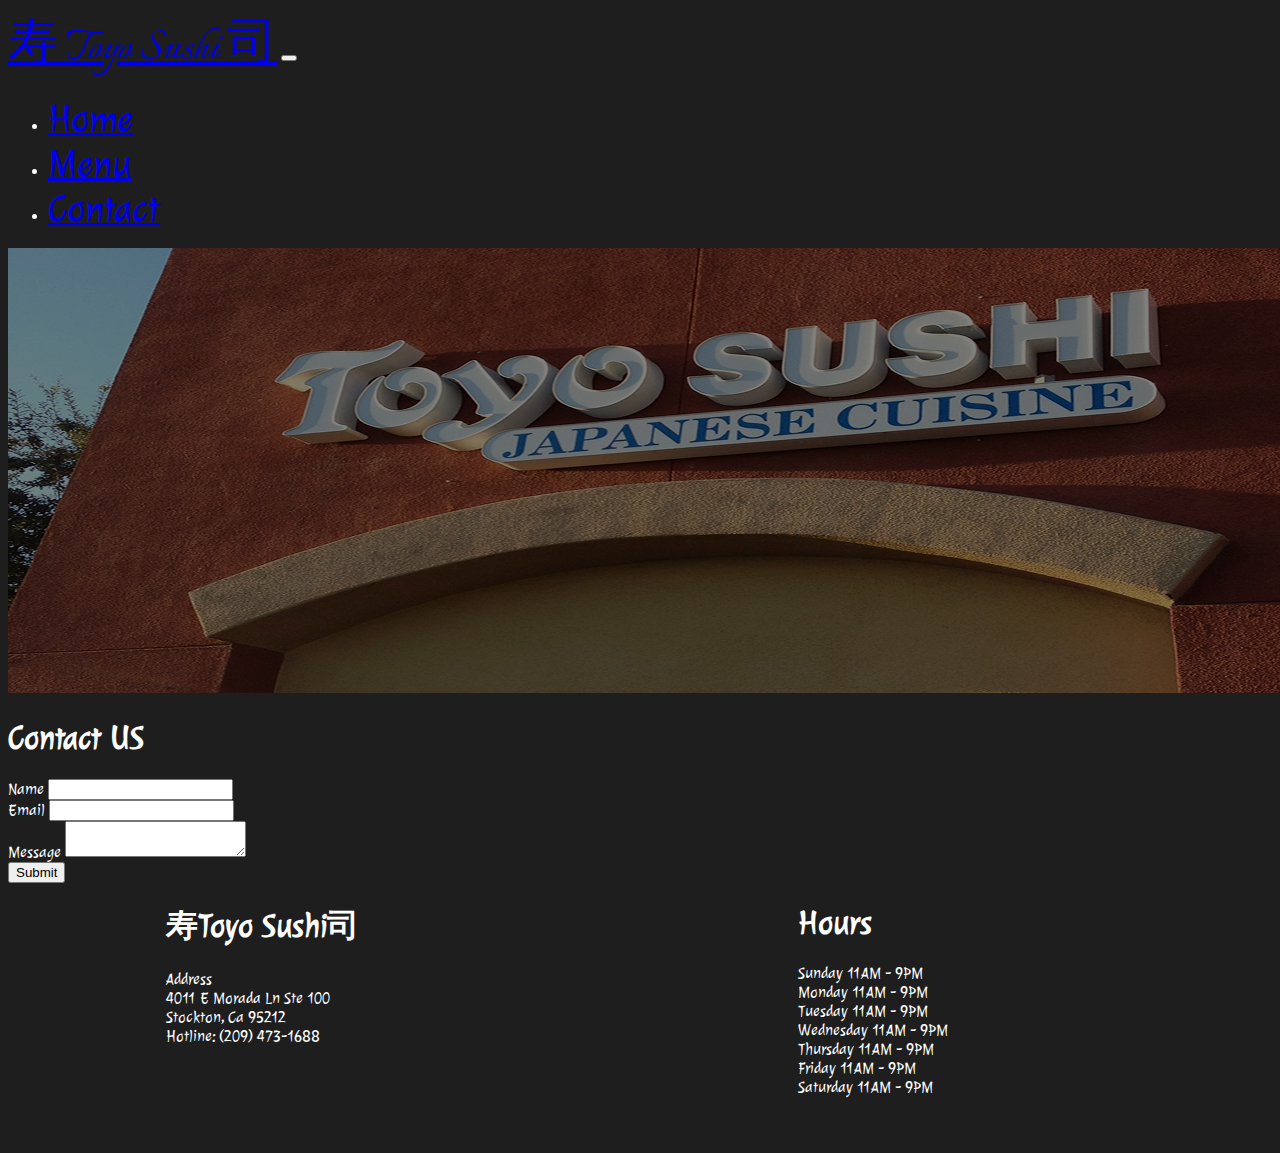
<file: contact.html>
<!DOCTYPE html>
<html lang="en">
  <head>
    <meta charset="UTF-8" />
    <meta name="viewport" content="width=device-width, initial-scale=1.0" />
    <title>Form</title>
        <link rel="preconnect" href="https://fonts.googleapis.com">
    <!-- Links to the Julie font -->
    <link rel="preconnect" href="https://fonts.gstatic.com" crossorigin>
    <link href="https://fonts.googleapis.com/css2?family=Julee&display=swap" rel="stylesheet">
    <!-- links to the LOGO font -->
    <link rel="preconnect" href="https://fonts.gstatic.com" crossorigin>
    <link href="https://fonts.googleapis.com/css2?family=Italianno&display=swap" rel="stylesheet">
    <link href="https://cdn.jsdelivr.net/npm/bootstrap@5.3.8/dist/css/bootstrap.min.css" rel="stylesheet"
    integrity="sha384-sRIl4kxILFvY47J16cr9ZwB07vP4J8+LH7qKQnuqkuIAvNWLzeN8tE5YBujZqJLB" crossorigin="anonymous">
    <link rel="stylesheet" href="Styles/style.css"/>
  </head>
  <body>
        <nav class="navbar navbar-expand-lg bg-black" data-bs-theme="dark">
      <div class="container-fluid text-white">
        <a class="navbar-brand text-white navLogo ms-4" href="#">寿 Toyo Sushi 司</a>
        <button class="navbar-toggler" type="button" data-bs-toggle="collapse" data-bs-target="#navbarSupportedContent"
        aria-controls="navbarSupportedContent" aria-expanded="false" aria-label="Toggle navigation">
        <span class="navbar-toggler-icon"></span>
      </button>
      <div class="collapse navbar-collapse" id="navbarSupportedContent">
        <ul class="navbar-nav ms-auto mb-2 mb-lg-0">
          <li class="nav-item">
            <a class="nav-link text-white nav-font-size me-lg-5 ms-4" href="../index.html">Home</a>
          </li>
          <li class="nav-item">
            <a class="nav-link text-white nav-font-size me-lg-5 ms-4" href="../menu.html">Menu</a>
          </li>
          <li class="nav-item">
            <a class="nav-link text-white nav-font-size me-lg-5 ms-4 underline" href="#Contact">Contact</a>
          </li>
        </ul>
      </div>
    </div>
  </nav>

    <img src="Assets/ContactHero.png" alt="Toyo Sushi Logo" class="w-100" />
    <h1 class="text-center mt-4 mb-4">Contact US</h1>


    <div class="contain">
      <form action="https://formspree.io" method="post"> <!--Use Formspree Link Here-->
        <div class="form-group">
          <label for="name">Name</label>
          <input type="text" id="name" name="name" required />
        </div>
        <div class="form-group">
          <label for="email">Email</label>
          <input type="email" id="email" name="email" required />
        </div>
        <div class="form-group">
          <label for="message">Message</label>
          <textarea id="message" name="message" required></textarea>
        </div>
        <input type="submit" value="Submit" />
      </form>
    </div>
    

      <footer id="Contact" class="footergrid bg-black pt-4">

    <div class="address text-center ">
      <h1>寿Toyo Sushi司</h1>
      <p>Address</p>
      <p>4011 E Morada Ln Ste 100</p>
      <p> Stockton, Ca 95212</p>
      <p>Hotline: (209) 473-1688</p>
    </div>

    <div class="hours">
      <h1>Hours</h1>
      <p>Sunday 11AM - 9PM</p>
      <p> Monday 11AM - 9PM</p>
      <p>Tuesday 11AM - 9PM</p>
      <p>Wednesday 11AM - 9PM</p>
      <p>Thursday 11AM - 9PM</p>
      <p>Friday 11AM - 9PM</p>
      <p>Saturday 11AM - 9PM</p>
    </div>

  </footer>
  </body>
</html>
</file>
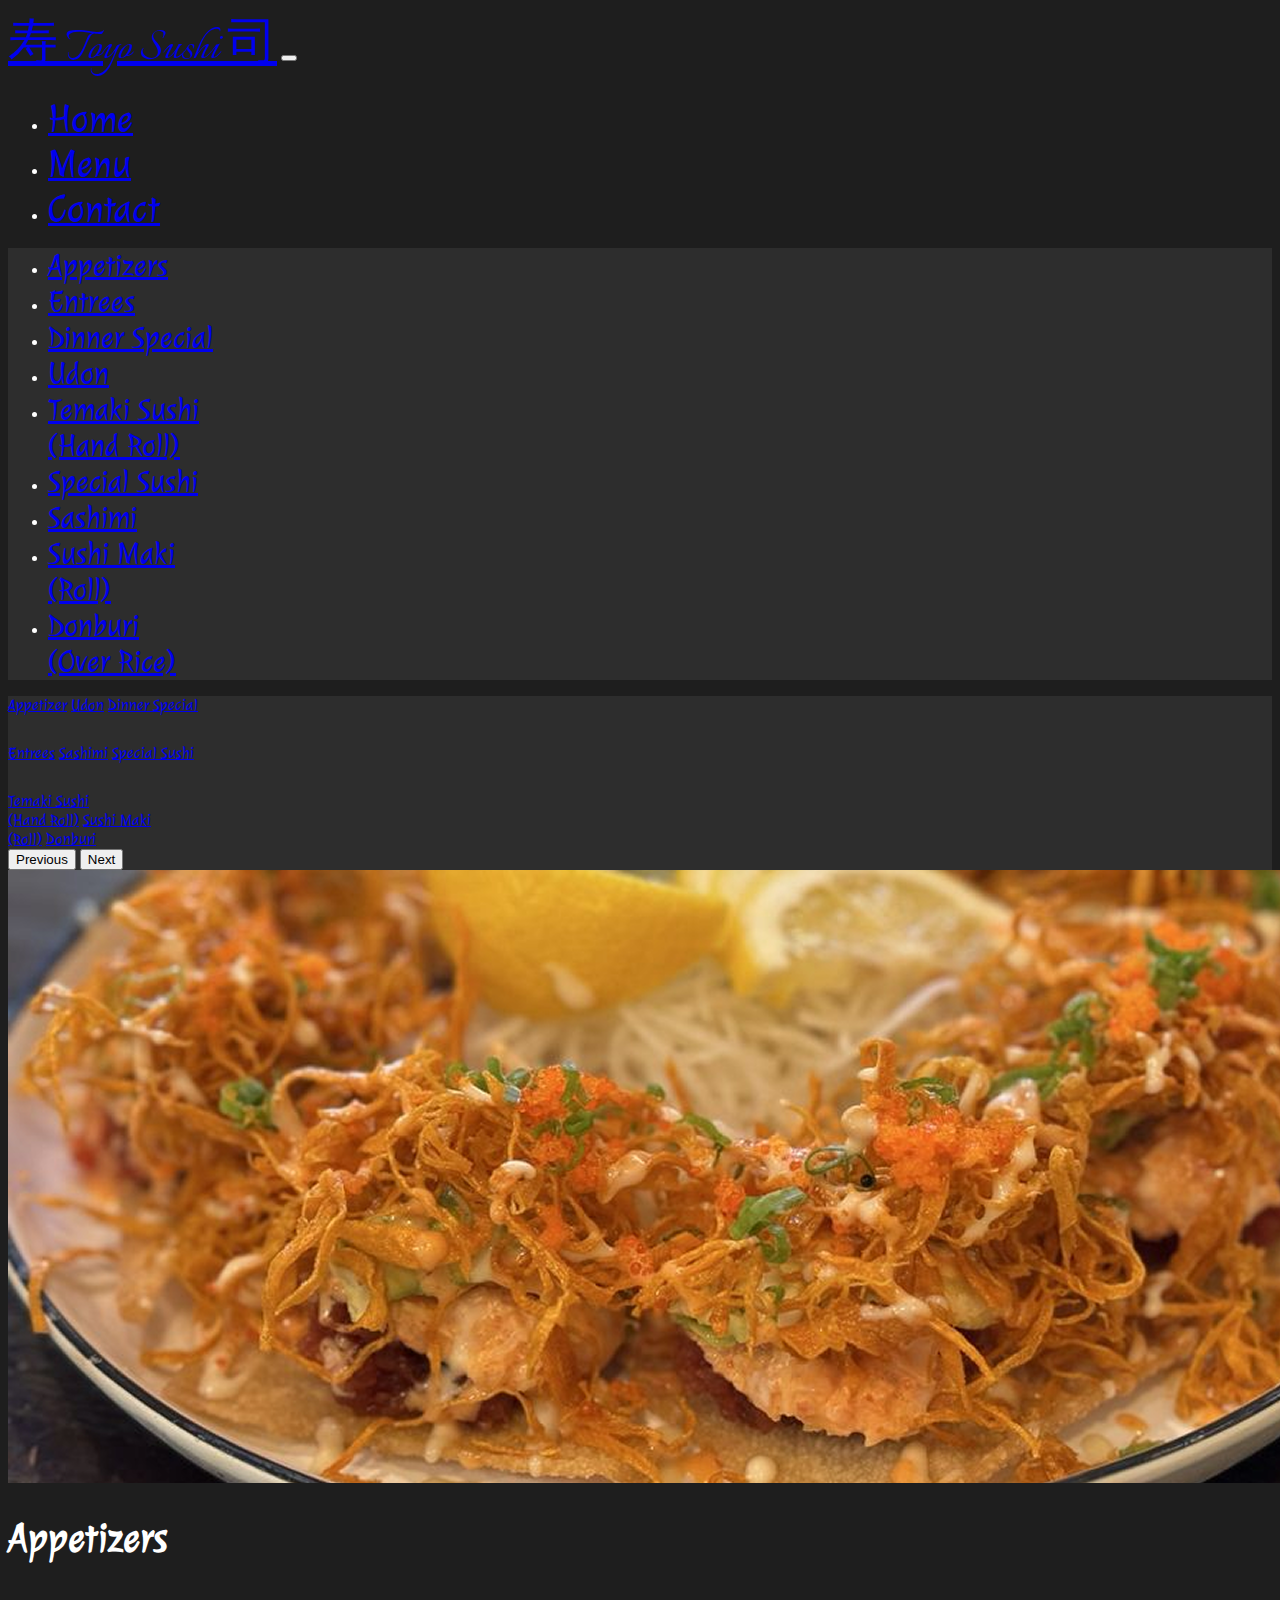
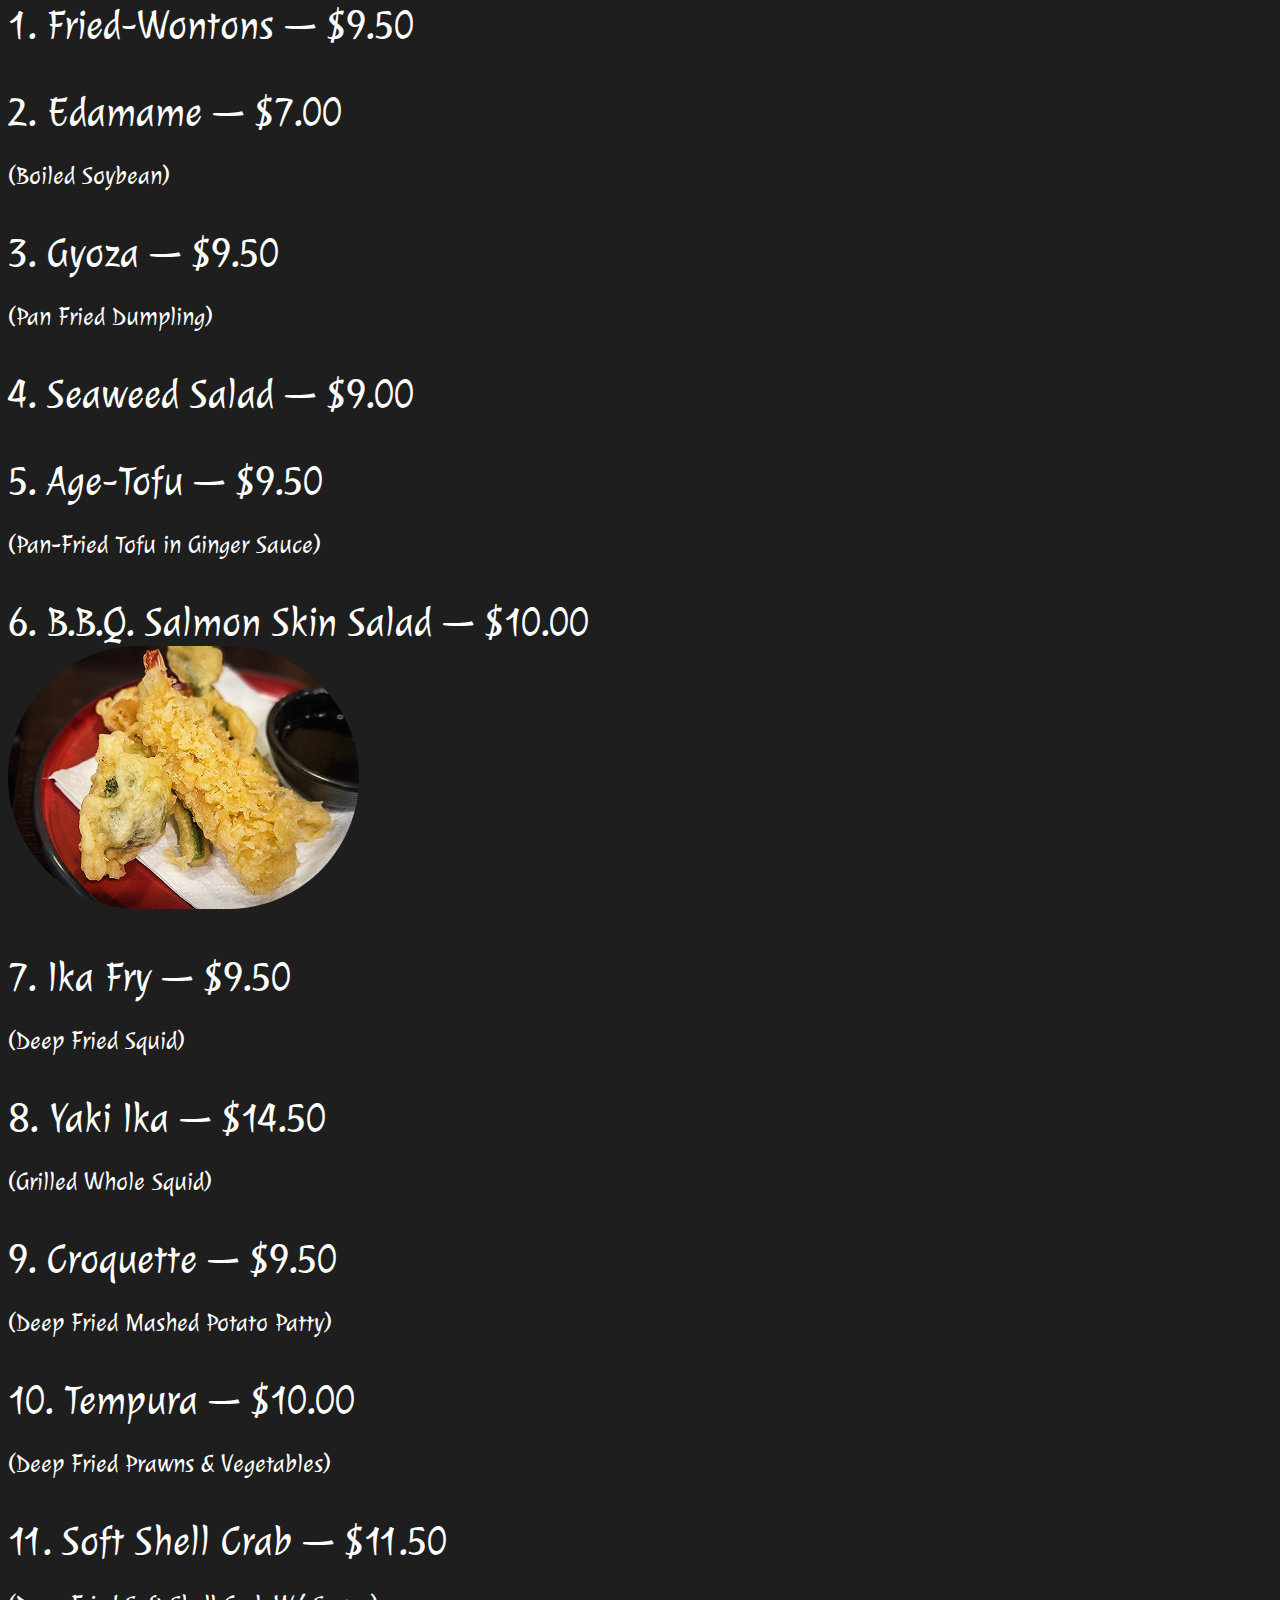
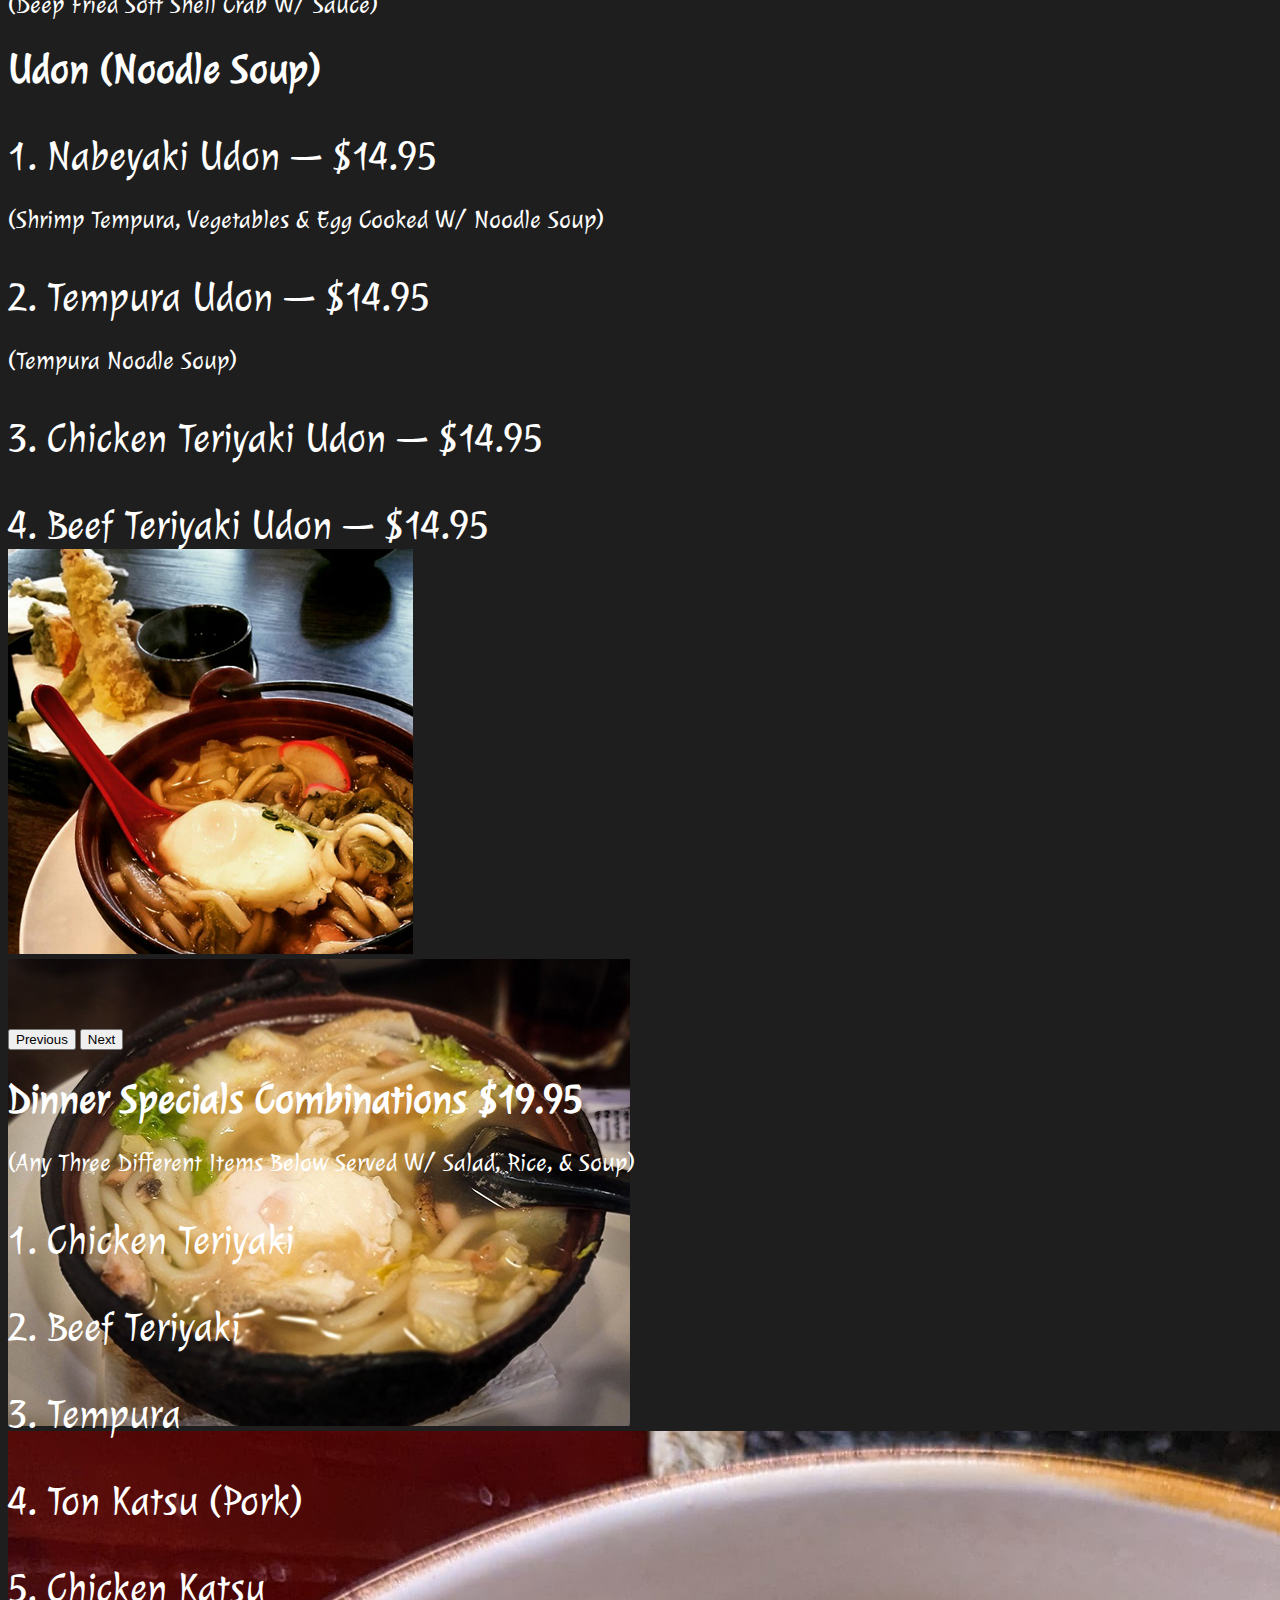
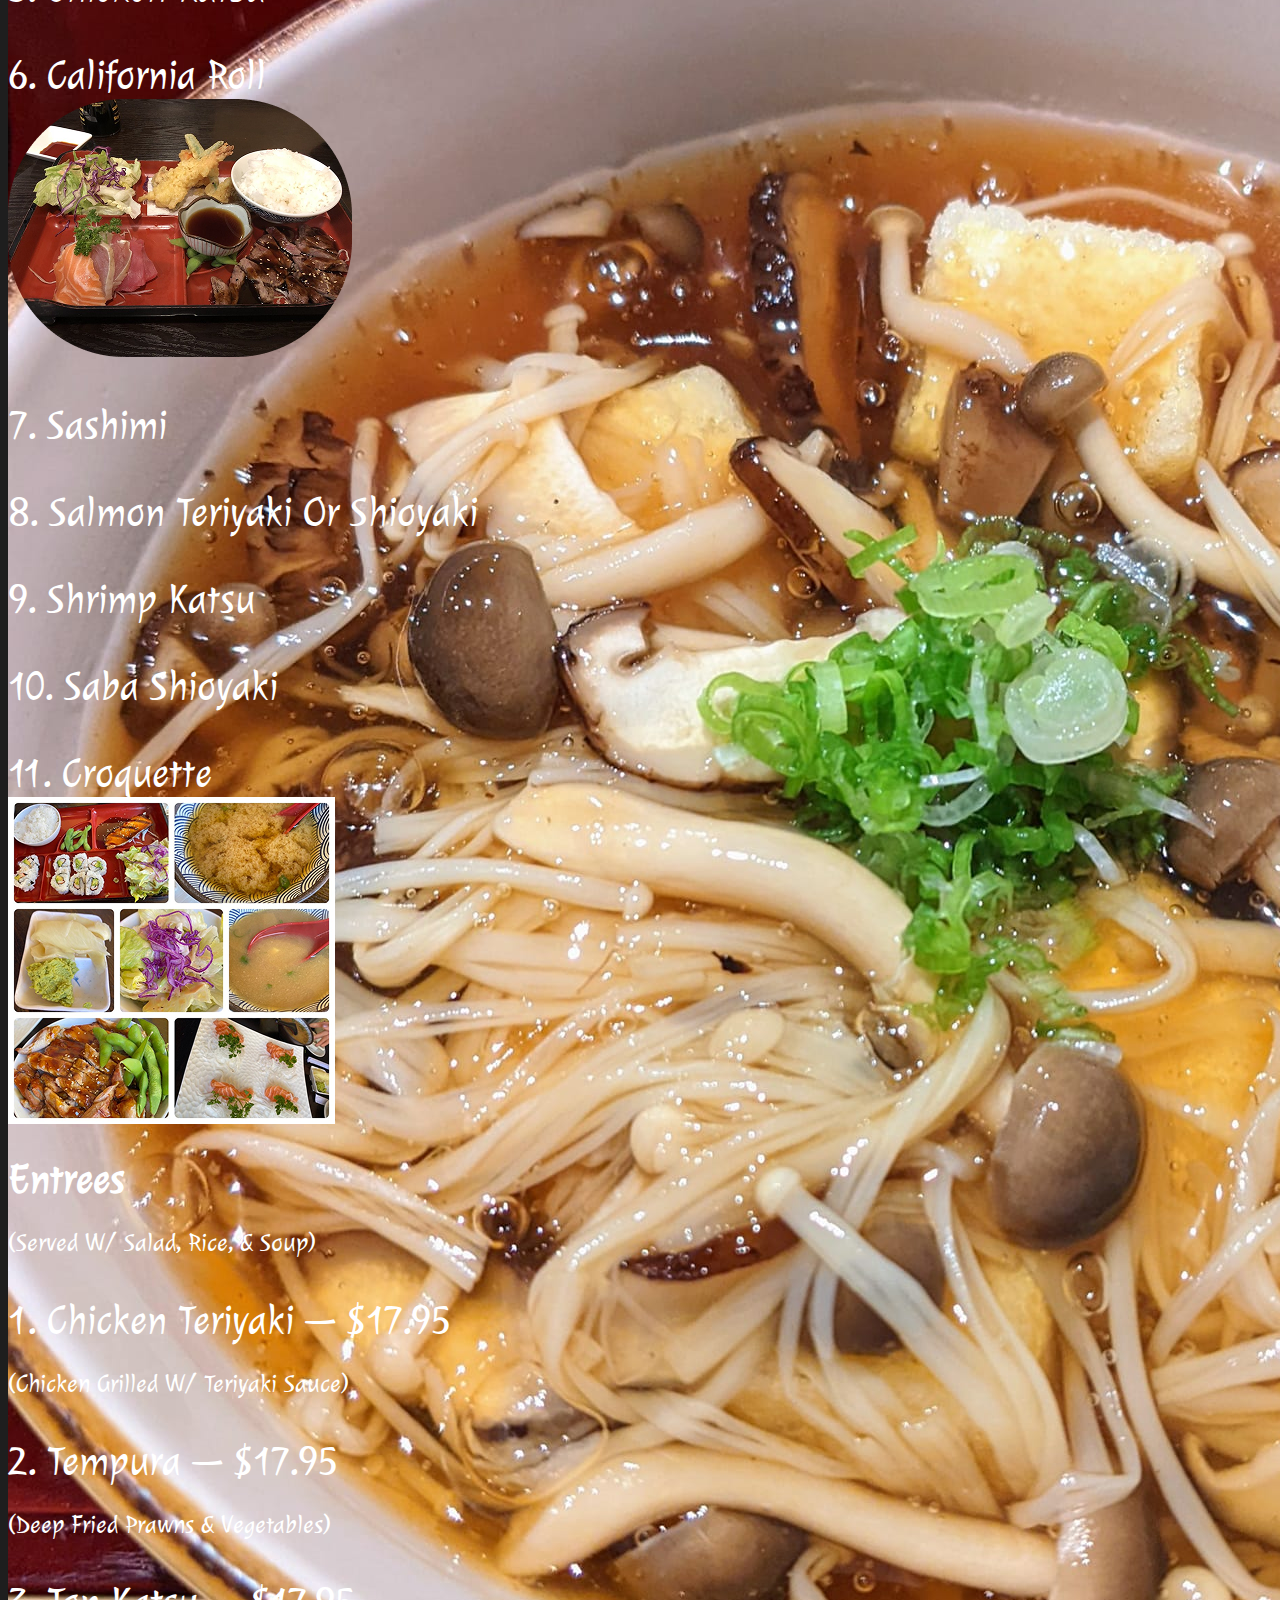
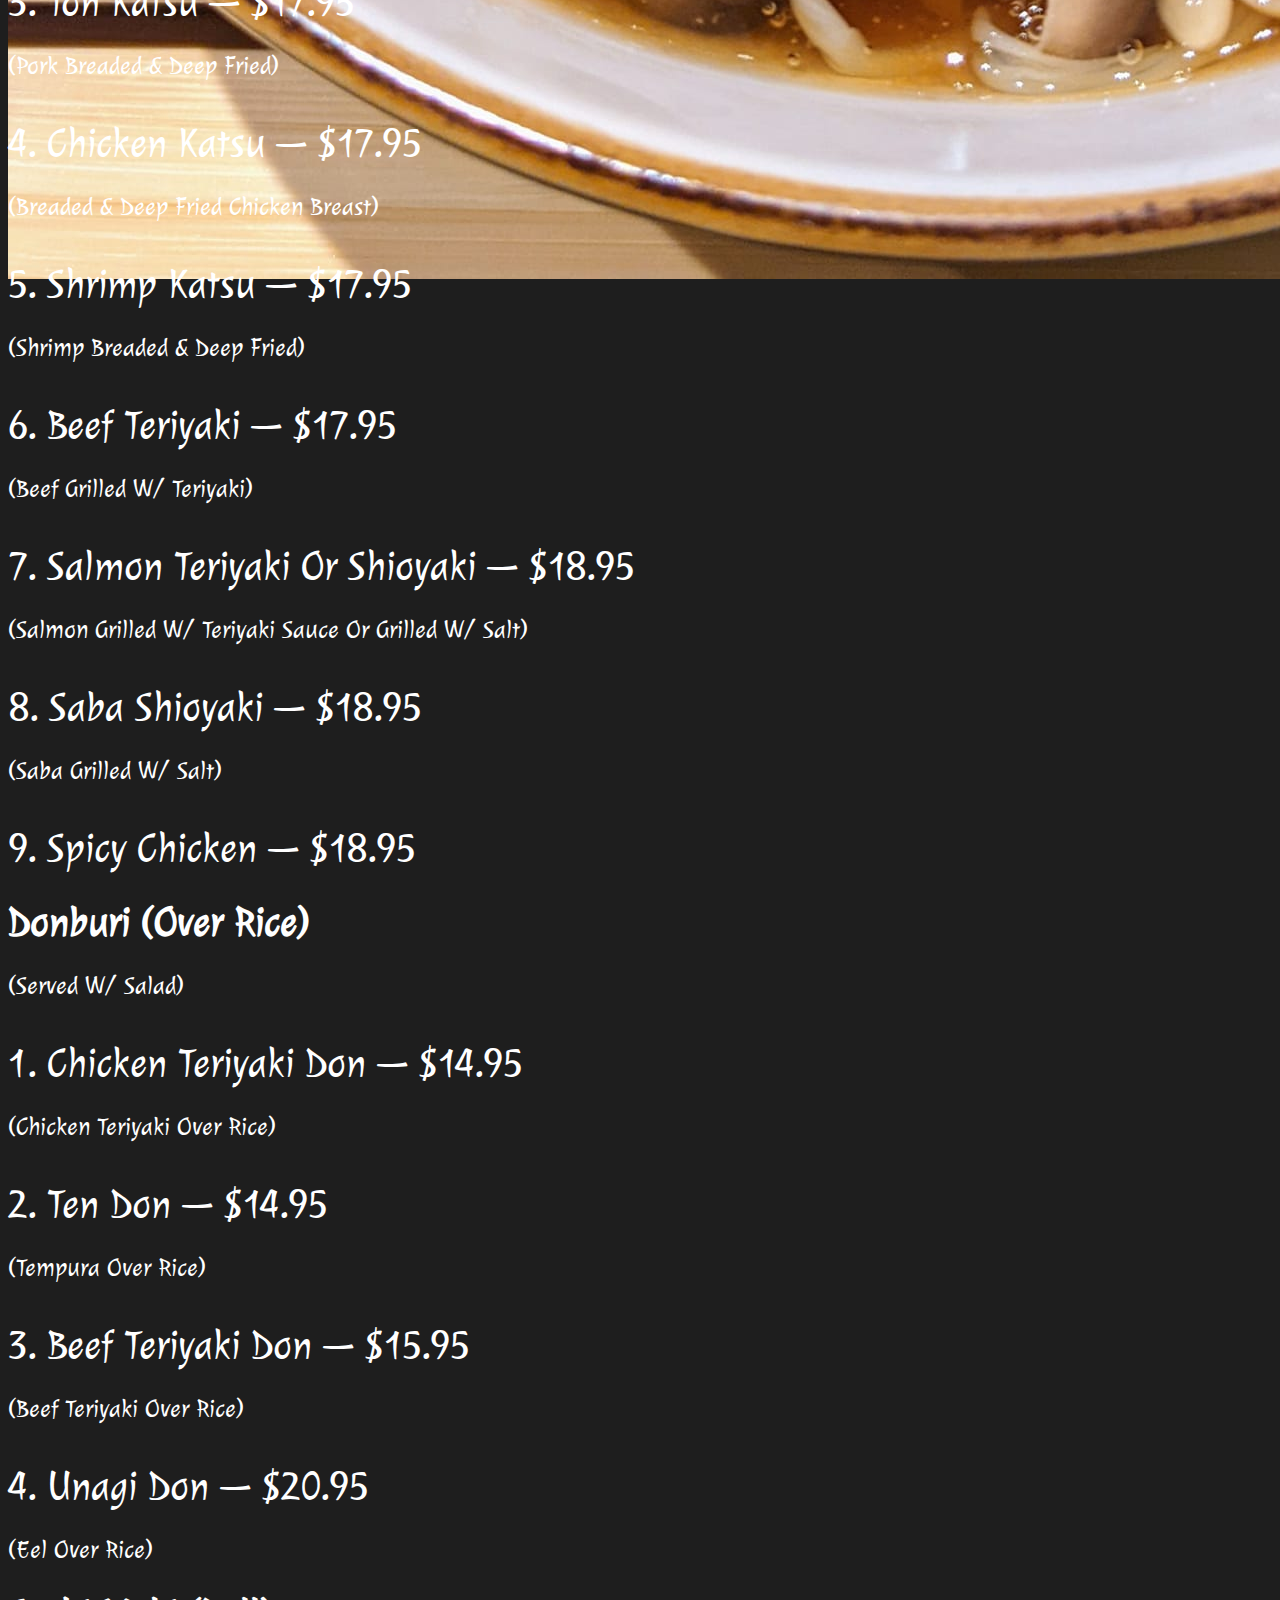
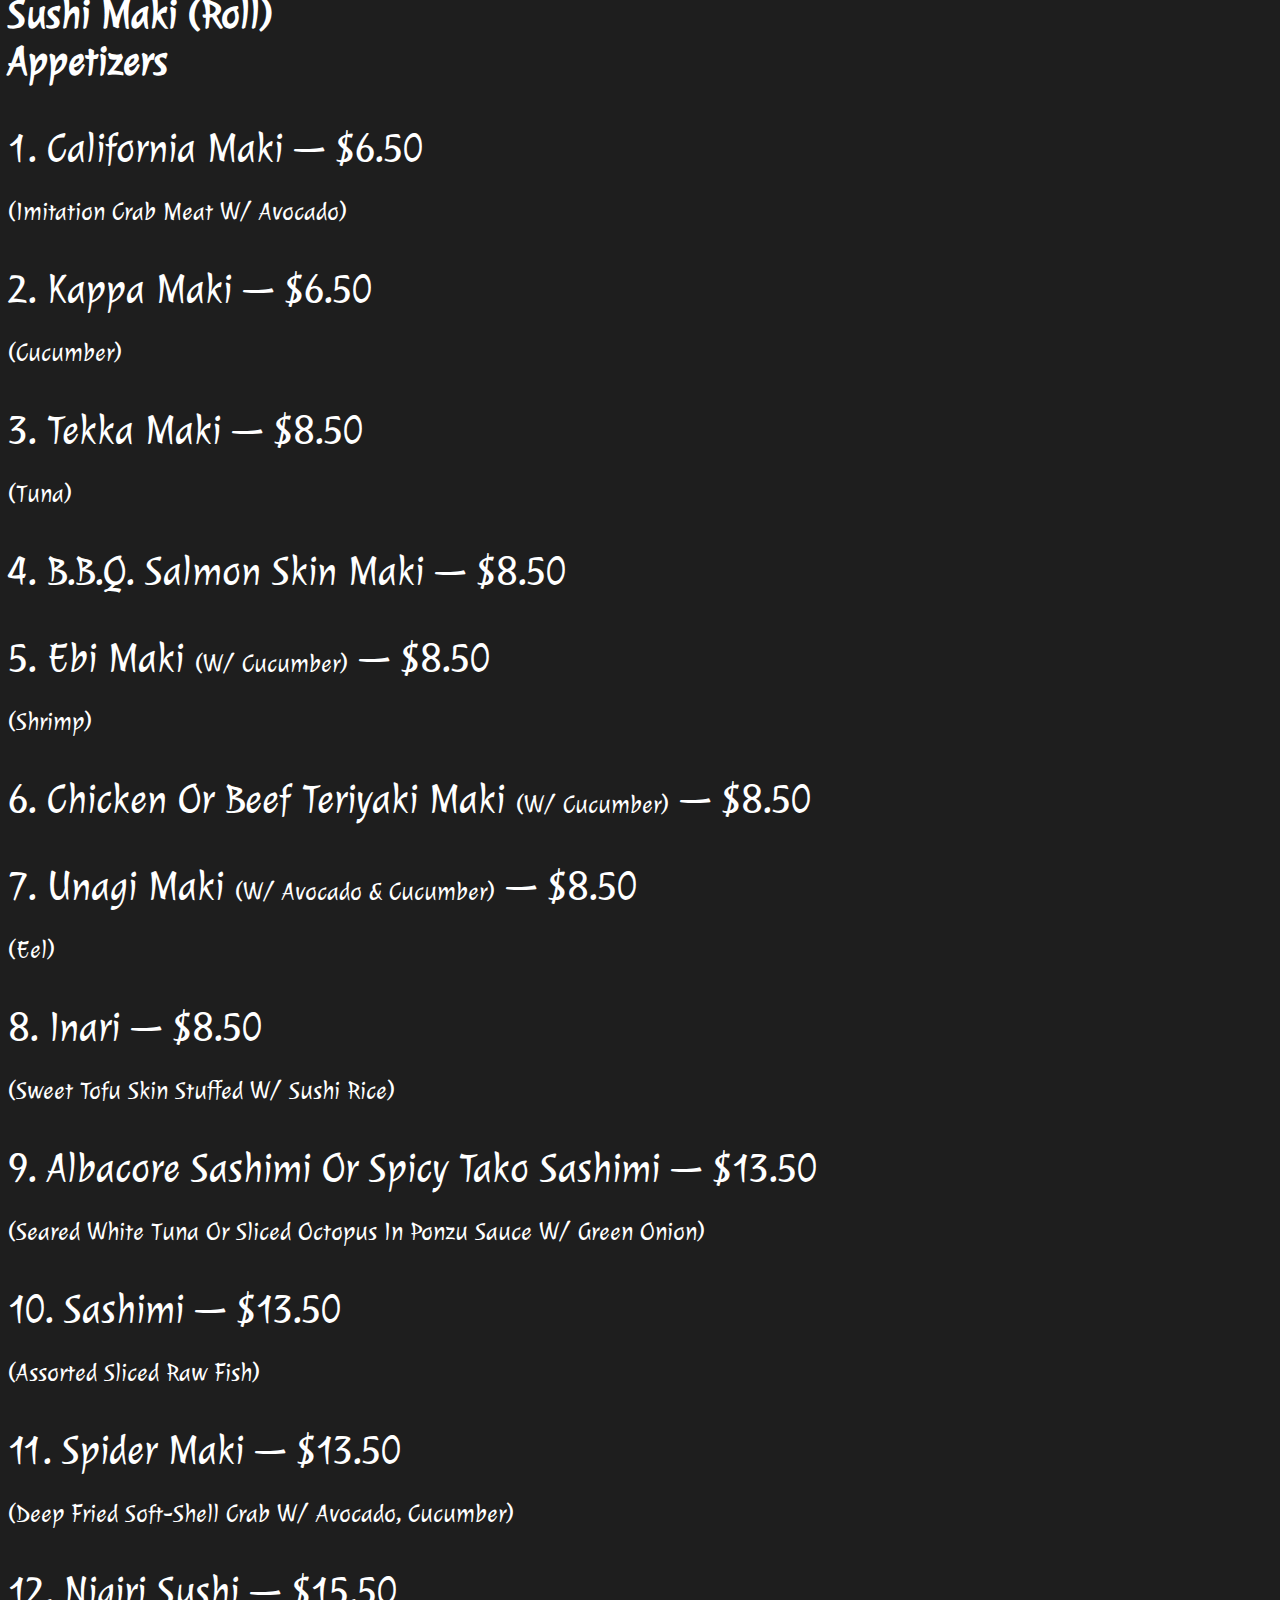
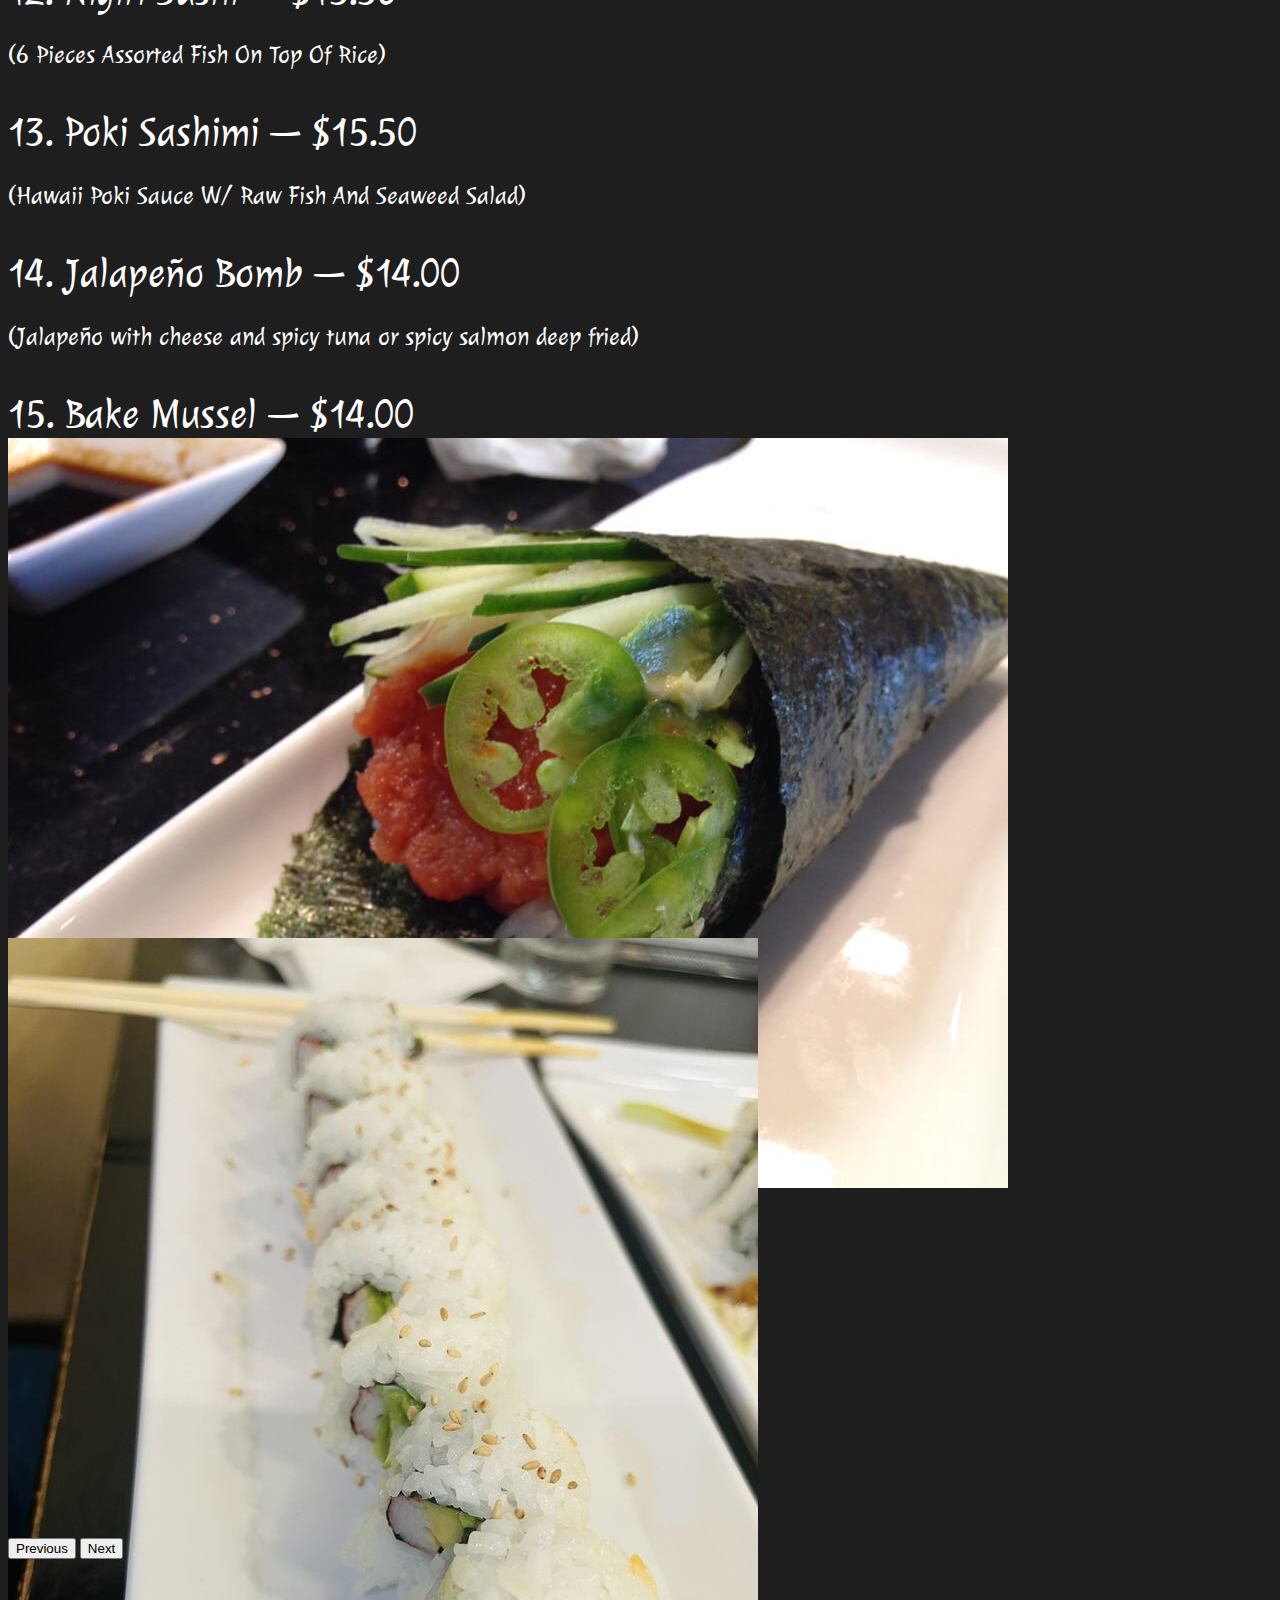
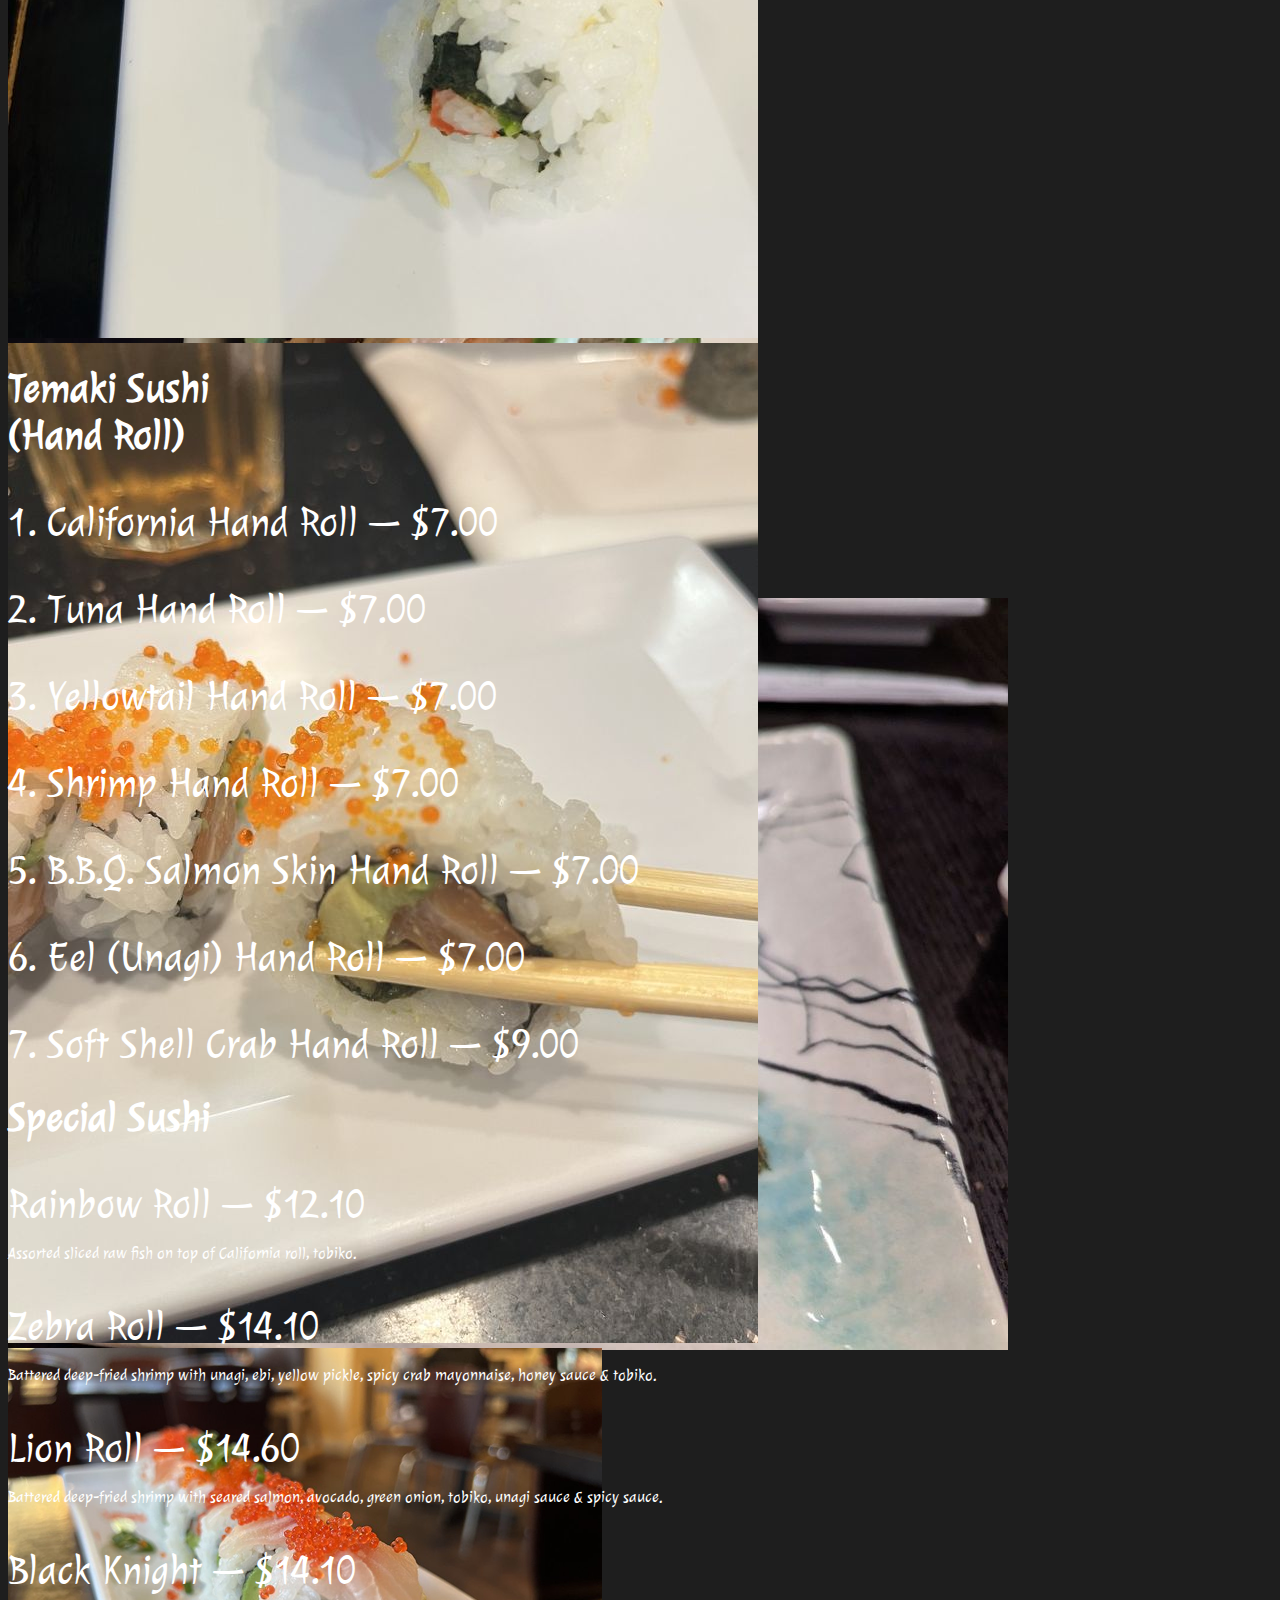
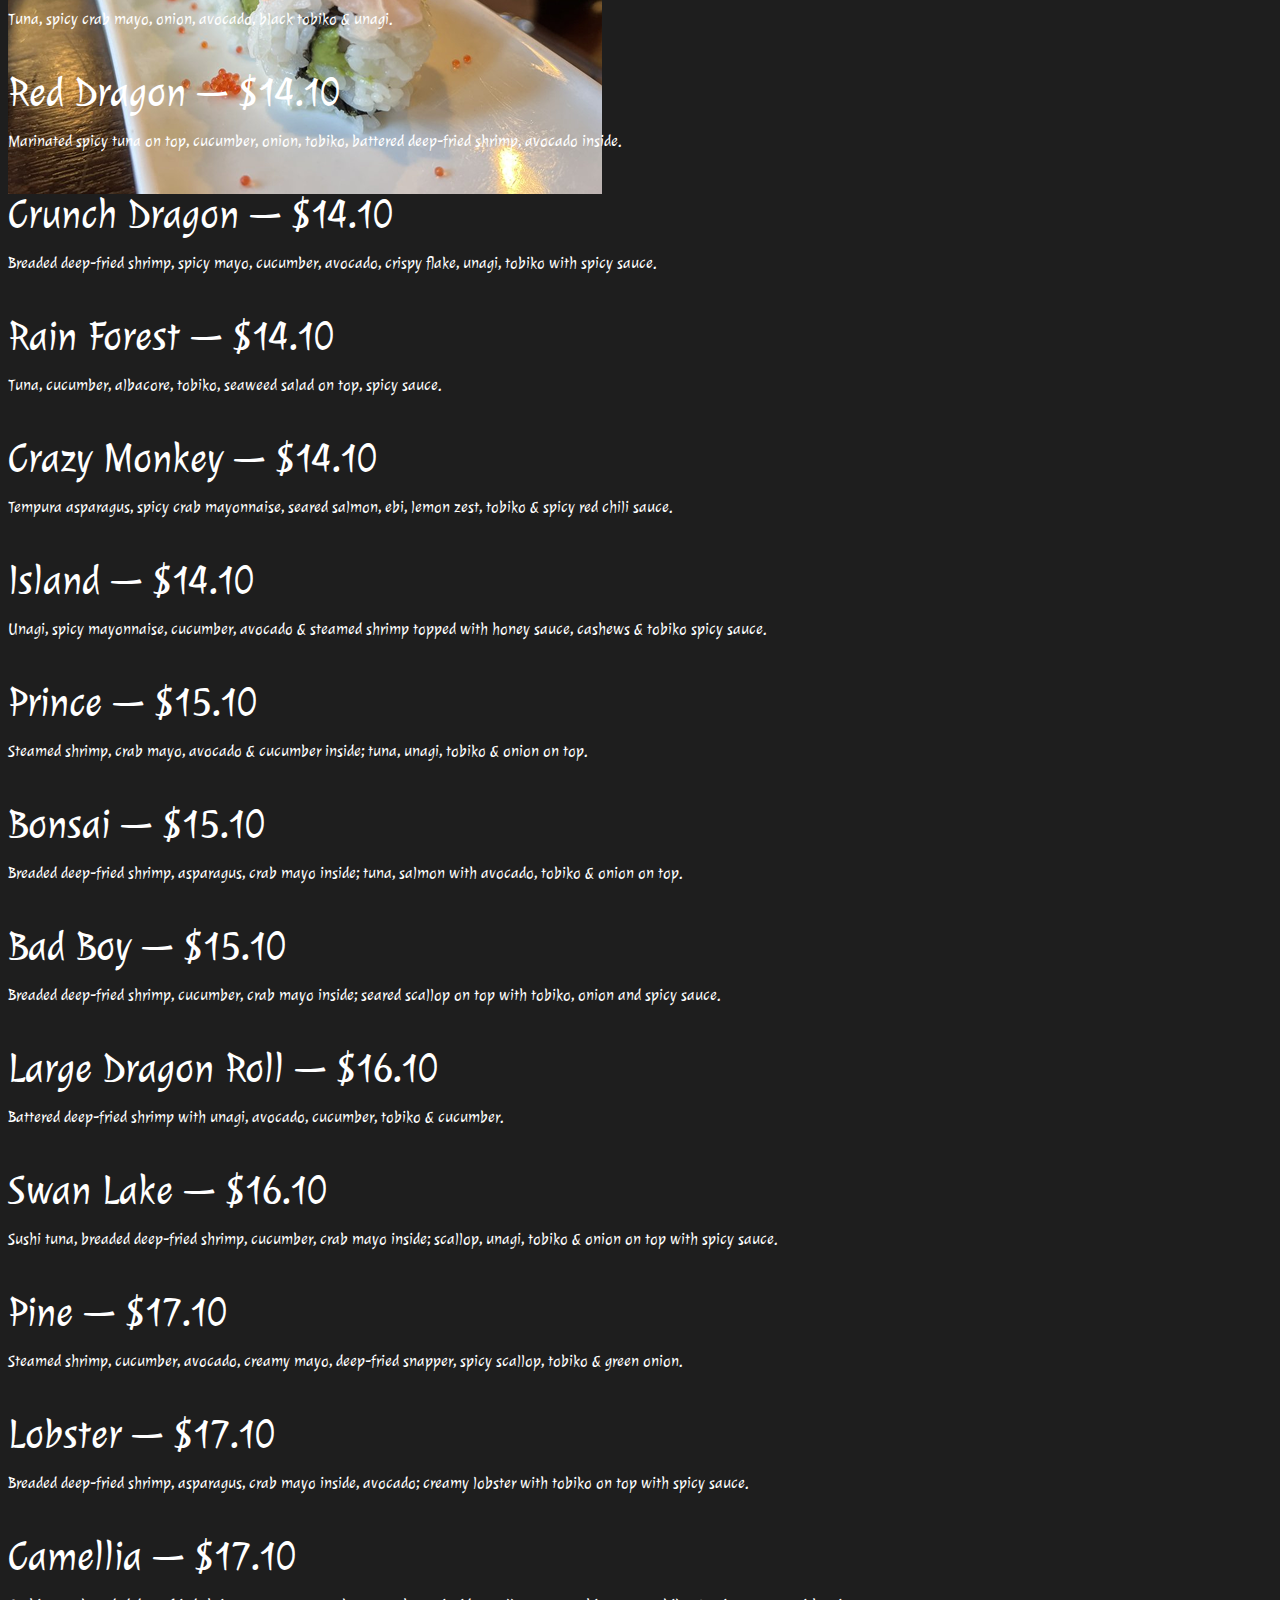
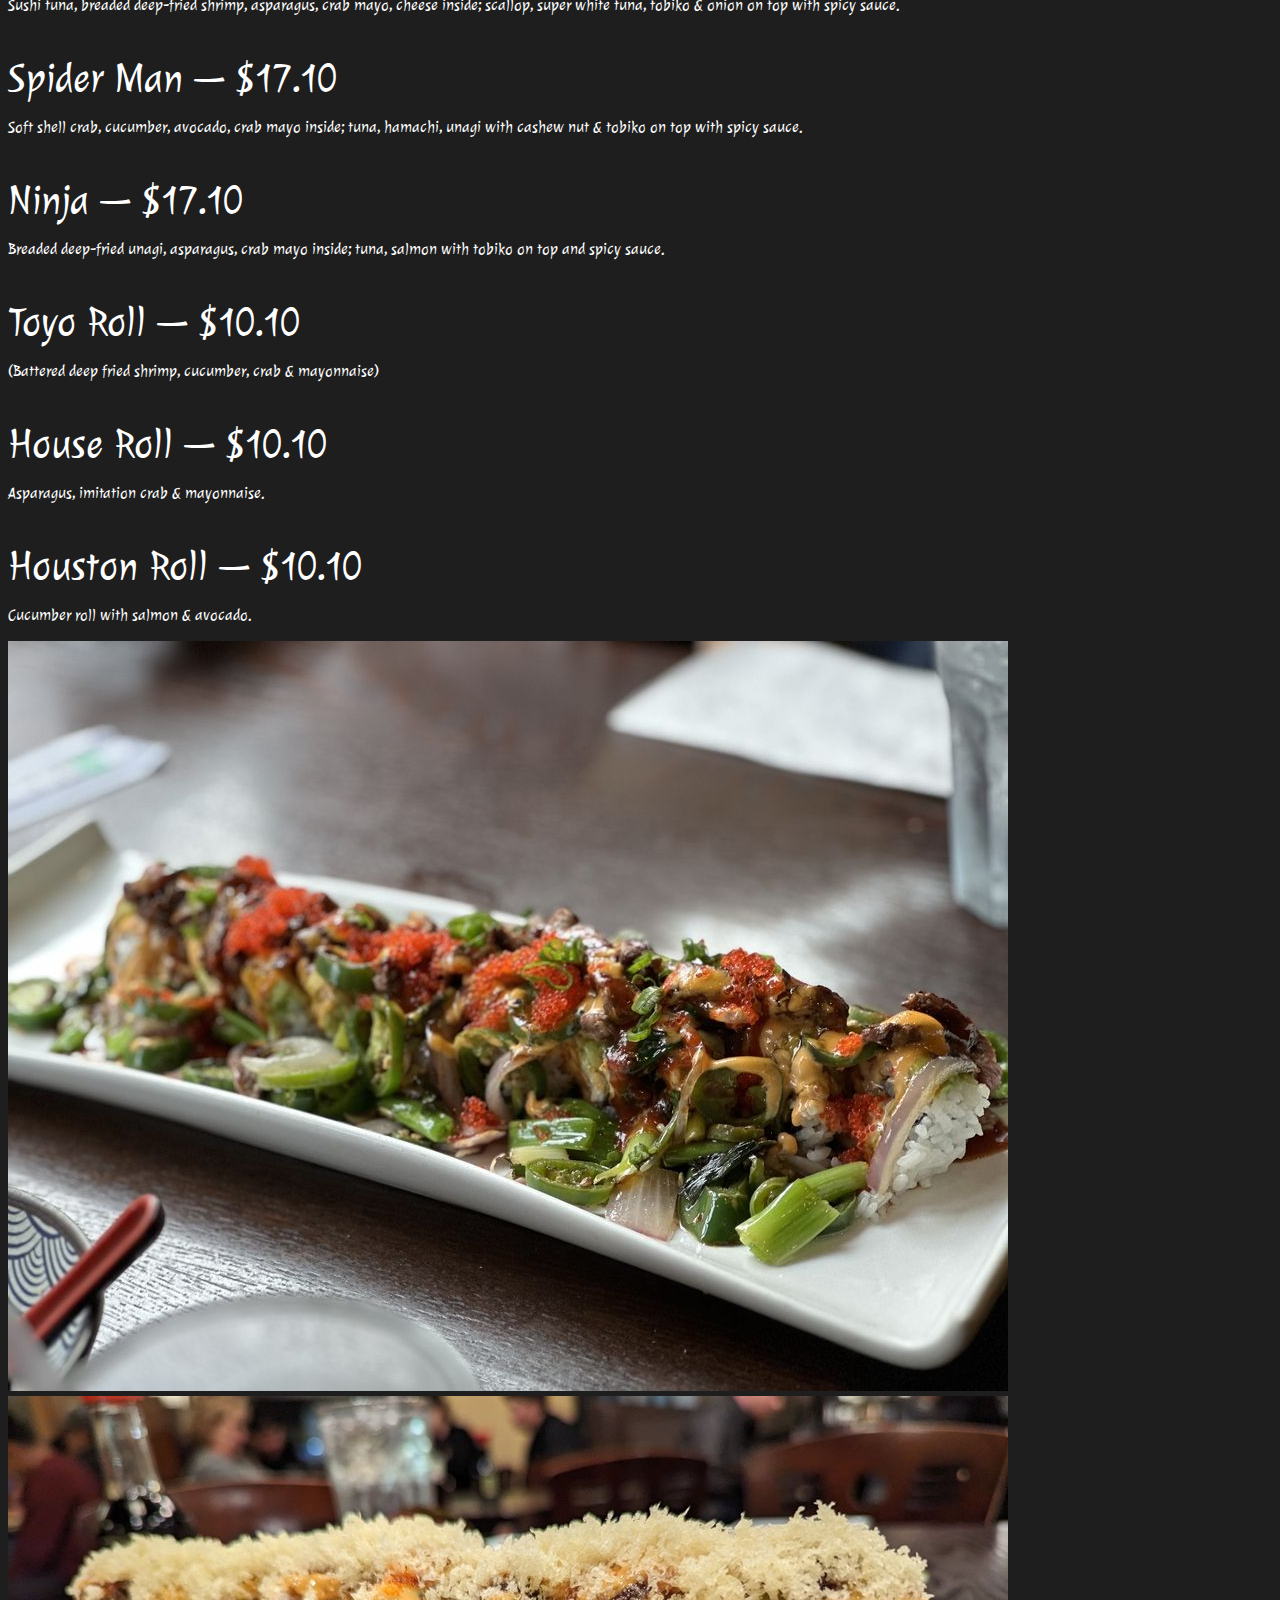
<file: menu.html>
<!doctype html>
<html lang="en">

<head>
    <meta charset="utf-8">
    <meta name="viewport" content="width=device-width, initial-scale=1">
    <title>Toyo Sushi Home</title>
    <link href="https://cdn.jsdelivr.net/npm/bootstrap@5.3.8/dist/css/bootstrap.min.css" rel="stylesheet"
        integrity="sha384-sRIl4kxILFvY47J16cr9ZwB07vP4J8+LH7qKQnuqkuIAvNWLzeN8tE5YBujZqJLB" crossorigin="anonymous">
    <link rel="stylesheet" href="./Styles/style.css">

    <link rel="preconnect" href="https://fonts.googleapis.com">
    <!-- Links to the Julie font -->
    <link rel="preconnect" href="https://fonts.gstatic.com" crossorigin>
    <link href="https://fonts.googleapis.com/css2?family=Julee&display=swap" rel="stylesheet">
    <!-- links to the LOGO font -->
    <link rel="preconnect" href="https://fonts.gstatic.com" crossorigin>
    <link href="https://fonts.googleapis.com/css2?family=Italianno&display=swap" rel="stylesheet">
</head>

<body>

    <header>

        <nav class="navbar navbar-expand-lg bg-black" data-bs-theme="dark">
            <div class="container-fluid text-white">
                <a class="navbar-brand text-white navLogo ms-4" href="./index.html">寿 Toyo Sushi 司</a>
                <button class="navbar-toggler" type="button" data-bs-toggle="collapse"
                    data-bs-target="#navbarSupportedContent" aria-controls="navbarSupportedContent"
                    aria-expanded="false" aria-label="Toggle navigation">
                    <span class="navbar-toggler-icon"></span>
                </button>
                <div class="collapse navbar-collapse" id="navbarSupportedContent">
                    <ul class="navbar-nav ms-auto mb-2 mb-lg-0">
                        <li class="nav-item">
                            <a class="nav-link text-white nav-font-size me-lg-5 ms-4" href="./index.html">Home</a>
                        </li>
                        <li class="nav-item">
                            <a class="nav-link text-white nav-font-size me-lg-5 ms-4 underline" href="#">Menu</a>
                        </li>
                        <li class="nav-item">
                            <a class="nav-link text-white nav-font-size me-lg-5 ms-4" href="#Contact">Contact</a>
                        </li>
                    </ul>
                </div>
            </div>
        </nav>
    </header>
    <!-- Menu navbar for DESKTOP version -->
    <nav style="background-color: #2D2D2D;" class="navbar sticky-top navbar-expand-lg p-0 d-none d-lg-block">
        <div class="container-fluid">
            <div class="collapse navbar-collapse" id="navbarSupportedContent">
                <ul class="navbar-nav mb-2 mb-lg-0 d-flex flex-fill justify-content-between align-items-center">
                    <li class="nav-item">
                        <a class="nav-link text-white" href="#Appetizer" style="font-size: 30px;">Appetizers</a>
                    </li>
                    <li class="nav-item">
                        <a class="nav-link text-white" href="#Entrees" style="font-size: 30px;">Entrees</a>
                    </li>
                    <li class="nav-item">
                        <a class="nav-link text-white" href="#DinnerSpecials" style="font-size: 30px;">Dinner
                            Special</a>
                    </li>
                    <li class="nav-item">
                        <a class="nav-link text-white" href="#Udon" style="font-size: 30px;">Udon</a>
                    </li>
                    <li class="nav-item">
                        <a class="nav-link text-white text-center" href="#TemakiSushi" style="font-size: 30px;">Temaki
                            Sushi<br>(Hand Roll)</a>
                    </li>
                    <li class="nav-item">
                        <a class="nav-link text-white" href="#SpecialSushi" style="font-size: 30px;">Special Sushi</a>
                    </li>
                    <li class="nav-item">
                        <a class="nav-link text-white" href="#Sashimi" style="font-size: 30px;">Sashimi</a>
                    </li>
                    <li class="nav-item">
                        <a class="nav-link text-white text-center" href="#SushiMaki" style="font-size: 30px;">Sushi Maki
                            <br>(Roll)</a>
                    </li>
                    <li class="nav-item">
                        <a class="nav-link text-white text-center" href="#Donburi" style="font-size: 30px;">Donburi
                            <br>(Over
                            Rice)</a>
                    </li>
                </ul>
            </div>
        </div>
    </nav>
    <!-- Carousel navbar for Menu items TABLET and MOBILE -->
    <div id="carouselMenu" style="background-color: #2D2D2D;" class="carousel slide sticky-top d-blcok d-lg-none w-100">

        <div class="carousel-inner">
            <div class="carousel-item active">
                <div class=" d-flex justify-content-around align-items-center" style="min-height: 48px;">
                    <a class="nav-link text-white" href="#Appetizer">Appetizer</a>
                    <a class="nav-link text-white" href="#Udon">Udon</a>
                    <a class="nav-link text-white" href="#DinnerSpecials">Dinner Special</a>
                </div>
            </div>
            <div class="carousel-item">
                <div class=" d-flex justify-content-around align-items-center" style="min-height: 48px;">
                    <a class="nav-link text-white" href="#Entrees">Entrees</a>
                    <a class="nav-link text-white" href="#Sashimi">Sashimi</a>
                    <a class="nav-link text-white" href="#SpecialSushi">Special Sushi</a>
                </div>
            </div>
            <div class="carousel-item">
                <div class=" d-flex justify-content-around align-items-center">
                    <a class="nav-link text-white" href="#TemakiSushi">Temaki Sushi <br>(Hand Roll)</a>
                    <a class="nav-link text-center text-white" href="#SushiMaki">Sushi Maki <br>(Roll)</a>
                    <a class="nav-link text-white" href="#Donburi">Donburi</a>
                </div>
            </div>
        </div>
        <!-- <div class="carousel-indicators">
            <button type="button" data-bs-target="#carouselMenu" data-bs-slide-to="0" class="active" aria-current="true"
                aria-label="Slide 1"></button>
            <button type="button" data-bs-target="#carouselMenu" data-bs-slide-to="1" aria-label="Slide 2"></button>
            <button type="button" data-bs-target="#carouselMenu" data-bs-slide-to="2" aria-label="Slide 3"></button>
        </div> -->
        <button class="carousel-control-prev" type="button" data-bs-target="#carouselMenu" data-bs-slide="prev">
            <span class="carousel-control-prev-icon" aria-hidden="true"></span>
            <span class="visually-hidden">Previous</span>
        </button>
        <button class="carousel-control-next" type="button" data-bs-target="#carouselMenu" data-bs-slide="next">
            <span class="carousel-control-next-icon" aria-hidden="true"></span>
            <span class="visually-hidden">Next</span>
        </button>
    </div>
    <!-- Hero image in menu page -->
    <section>
        <img class="w-100" src="./Assets/Menu-Hero2.png" alt="Image of food via Toyo Sushi">
    </section>
    <!-- Appetizers -->
    <article id="Appetizer">
        <h1 class="text-white text-center py-4 py-md-5 menu-title">Appetizers</h1>
        <div class="container">
            <div class="row px-5">
                <div class="col-12 col-lg-4 text-white px-0">
                    <p class="menu-items">1. Fried-Wontons — $9.50</p>
                    <p class="menu-items">2. Edamame — $7.00</p>
                    <p class="menu-desc">(Boiled Soybean)</p>
                    <p class="menu-items">3. Gyoza — $9.50</p>
                    <p class="menu-desc">(Pan Fried Dumpling)</p>
                    <p class="menu-items">4. Seaweed Salad — $9.00</p>
                    <p class="menu-items">5. Age-Tofu — $9.50</p>
                    <p class="menu-desc">(Pan-Fried Tofu in Ginger Sauce)</p>
                    <p class="menu-items">6. B.B.Q. Salmon Skin Salad — $10.00</p>

                </div>
                <div class="col-4 position-relative d-none d-lg-block">
                    <img class="position-absolute " src="./Assets/Appetizer.png" alt="Appetizer">
                </div>
                <div class="col-12 col-lg-4 text-white px-0">

                    <p class="menu-items">7. Ika Fry — $9.50</p>
                    <p class="menu-desc">(Deep Fried Squid)</p>
                    <p class="menu-items">8. Yaki Ika — $14.50</p>
                    <p class="menu-desc">(Grilled Whole Squid)</p>
                    <p class="menu-items">9. Croquette — $9.50</p>
                    <p class="menu-desc">(Deep Fried Mashed Potato Patty)</p>
                    <p class="menu-items">10. Tempura — $10.00</p>
                    <p class="menu-desc">(Deep Fried Prawns & Vegetables)</p>
                    <p class="menu-items">11. Soft Shell Crab — $11.50</p>
                    <p class="menu-desc">(Deep Fried Soft Shell Crab W/ Sauce)</p>
                </div>
            </div>
        </div>
    </article>
    <!-- Udon Content! -->
    <article id="Udon">
        <h1 class="text-white text-center py-4 py-md-5 menu-title">Udon (Noodle Soup)</h1>

        <div class="container">
            <div class="row ">
                <div class="col text-white ps-5 ">
                    <p class="menu-items">1. Nabeyaki Udon — $14.95</p>
                    <p class="menu-desc">(Shrimp Tempura, Vegetables & Egg Cooked W/ Noodle Soup)</p>
                    <p class="menu-items">2. Tempura Udon — $14.95</p>
                    <p class="menu-desc">(Tempura Noodle Soup)</p>
                    <p class="menu-items">3. Chicken Teriyaki Udon — $14.95</p>
                    <p class="menu-items">4. Beef Teriyaki Udon — $14.95</p>

                </div>
                <div class="col d-none d-lg-block">
                    <div id="carouselUdon" class="carousel slide" data-bs-ride="carousel">
                        <div class="carousel-inner" style="max-height: 480px;">
                            <div class="carousel-item active">
                                <img src="./Assets/Nabauki Udon.png" class="d-block w-100 text-white"
                                    alt="Udon soup prepared by Toyo Sushi">
                            </div>
                            <div class="carousel-item">
                                <img src="./Assets/tempuraUdon 1.png" class="d-block w-100 text-white"
                                    alt="A bowl of Tempura Udon prepared by Toyo Sushi!">
                            </div>
                            <div class="carousel-item">
                                <img src="./Assets/Udon-soup3.jpg" class="d-block w-100 text-white"
                                    alt="insert img agian...">
                            </div>
                        </div>
                        <button class="carousel-control-prev" type="button" data-bs-target="#carouselUdon"
                            data-bs-slide="prev">
                            <span class="carousel-control-prev-icon" aria-hidden="true"></span>
                            <span class="visually-hidden">Previous</span>
                        </button>
                        <button class="carousel-control-next" type="button" data-bs-target="#carouselUdon"
                            data-bs-slide="next">
                            <span class="carousel-control-next-icon" aria-hidden="true"></span>
                            <span class="visually-hidden">Next</span>
                        </button>
                    </div>
                </div>
            </div>
        </div>

    </article>
    <!-- Dinner Specials -->
    <article id="DinnerSpecials">
        <h1 class="text-white text-center pt-5 mb-0 menu-title">Dinner Specials Combinations $19.95</h1>
        <p class="text-center text-white menu-desc pb-5">(Any Three Different Items Below Served W/ Salad, Rice, & Soup)
        </p>

        <div class="container">
            <div class="row wrap d-flex justify-content-center">
                <div class="col-6 col-lg text-white order-1 ps-5">
                    <p class="menu-items">1. Chicken Teriyaki</p>
                    <p class="menu-items">2. Beef Teriyaki</p>
                    <p class="menu-items">3. Tempura</p>
                    <p class="menu-items">4. Ton Katsu (Pork)</p>
                    <p class="menu-items">5. Chicken Katsu</p>
                    <p class="menu-items">6. California Roll</p>
                </div>
                <div class="col-6 col-lg-4 d-none d-md-block order-2">
                    <img src="./Assets/Dinner-Special-combo-1.png" style="height: 258px;"
                        alt="Picture of a Dinner Special order!">
                </div>
                <div class="col-6 col-lg col-md-12 text-white order-3 ps-md-5">
                    <p class="menu-items">7. Sashimi</p>
                    <p class="menu-items">8. Salmon Teriyaki Or Shioyaki</p>
                    <p class="menu-items">9. Shrimp Katsu</p>
                    <p class="menu-items">10. Saba Shioyaki</p>
                    <p class="menu-items">11. Croquette</p>
                </div>
                <div class="d-block d-sm-none col-12 order-4 d-flex justify-content-center pt-3">
                    <img src="./Assets/Dinner Combo.png" alt="">
                </div>
            </div>
        </div>
    </article>
    <!-- Entrees -->
    <article id="Entrees">
        <h1 class="text-white text-center pt-4 pt-md-5 menu-title">Entrees</h1>
        <p class="text-white text-center menu-desc pb-5 menu-desc">(Served W/ Salad, Rice, & Soup)</p>

        <div class="container">
            <div class="row">
                <div class="ps-5 col-12 col-lg text-white">
                    <p class="menu-items">1. Chicken Teriyaki — $17.95</p>
                    <p class="menu-desc">(Chicken Grilled W/ Teriyaki Sauce)</p>
                    <p class="menu-items">2. Tempura — $17.95</p>
                    <p class="menu-desc">(Deep Fried Prawns & Vegetables)</p>
                    <p class="menu-items">3. Ton Katsu — $17.95</p>
                    <p class="menu-desc">(Pork Breaded & Deep Fried)</p>
                    <p class="menu-items">4. Chicken Katsu — $17.95</p>
                    <p class="menu-desc">(Breaded & Deep Fried Chicken Breast)</p>


                </div>
                <div class="ps-5 col text-white">
                    <p class="menu-items">5. Shrimp Katsu — $17.95</p>
                    <p class="menu-desc">(Shrimp Breaded & Deep Fried)</p>
                    <p class="menu-items">6. Beef Teriyaki — $17.95</p>
                    <p class="menu-desc">(Beef Grilled W/ Teriyaki)</p>
                    <p class="menu-items">7. Salmon Teriyaki Or Shioyaki — $18.95</p>
                    <p class="menu-desc">(Salmon Grilled W/ Teriyaki Sauce Or Grilled W/ Salt)</p>
                    <p class="menu-items">8. Saba Shioyaki — $18.95</p>
                    <p class="menu-desc">(Saba Grilled W/ Salt)</p>
                    <p class="menu-items">9. Spicy Chicken — $18.95</p>
                </div>
            </div>
        </div>
    </article>
    <!-- Donburi -->
    <article id="Donburi">
        <h1 class="text-white text-center pt-5 menu-title">Donburi (Over Rice)</h1>
        <p class="text-white text-center menu-desc pb-5 menu-desc">(Served W/ Salad)</p>

        <div class="container">
            <div class="row">
                <div class="ps-5  col-12 col-lg text-white">
                    <p class="menu-items">1. Chicken Teriyaki Don — $14.95</p>
                    <p class="menu-desc">(Chicken Teriyaki Over Rice)</p>
                    <p class="menu-items">2. Ten Don — $14.95</p>
                    <p class="menu-desc">(Tempura Over Rice)</p>
                </div>
                <div class="ps-5  col-12 col-lg text-white">
                    <p class="menu-items">3. Beef Teriyaki Don — $15.95</p>
                    <p class="menu-desc">(Beef Teriyaki Over Rice)</p>
                    <p class="menu-items">4. Unagi Don — $20.95</p>
                    <p class="menu-desc">(Eel Over Rice)</p>
                </div>
            </div>
        </div>
    </article>
    <!-- Sushi Maki -->
    <article id="SushiMaki">
        <h1 class="text-white text-center py-5 menu-title">Sushi Maki (Roll) <br>Appetizers</h1>
        <div class="container">
            <div class="row">
                <div class="col ps-5 text-white">
                    <p class="menu-items">1. California Maki — $6.50</p>
                    <p class="menu-desc">(Imitation Crab Meat W/ Avocado)</p>
                    <p class="menu-items">2. Kappa Maki — $6.50</p>
                    <p class="menu-desc">(Cucumber)</p>
                    <p class="menu-items">3. Tekka Maki — $8.50</p>
                    <p class="menu-desc">(Tuna)</p>
                    <p class="menu-items">4. B.B.Q. Salmon Skin Maki — $8.50</p>
                    <p class="menu-items">5. Ebi Maki <span class="menu-desc">(W/ Cucumber)</span> — $8.50</p>
                    <p class="menu-desc">(Shrimp)</p>
                    <p class="menu-items">6. Chicken Or Beef Teriyaki Maki <span class="menu-desc">(W/ Cucumber)</span>
                        — $8.50</p>
                    <p class="menu-items">7. Unagi Maki <span class="menu-desc">(W/ Avocado & Cucumber)</span> — $8.50
                    </p>
                    <p class="menu-desc">(Eel)</p>
                    <p class="menu-items">8. Inari — $8.50</p>
                    <p class="menu-desc">(Sweet Tofu Skin Stuffed W/ Sushi Rice)</p>
                    <p class="menu-items">9. Albacore Sashimi Or Spicy Tako Sashimi — $13.50</p>
                    <p class="menu-desc">(Seared White Tuna Or Sliced Octopus In Ponzu Sauce W/ Green Onion)</p>
                    <p class="menu-items">10. Sashimi — $13.50</p>
                    <p class="menu-desc">(Assorted Sliced Raw Fish)</p>
                    <p class="menu-items">11. Spider Maki — $13.50</p>
                    <p class="menu-desc">(Deep Fried Soft-Shell Crab W/ Avocado, Cucumber)</p>
                    <p class="menu-items">12. Nigiri Sushi — $15.50</p>
                    <p class="menu-desc">(6 Pieces Assorted Fish On Top Of Rice)</p>
                    <p class="menu-items">13. Poki Sashimi — $15.50</p>
                    <p class="menu-desc">(Hawaii Poki Sauce W/ Raw Fish And Seaweed Salad)</p>
                    <p class="menu-items">14. Jalapeño Bomb — $14.00</p>
                    <p class="menu-desc">(Jalapeño with cheese and spicy tuna or spicy salmon deep fried)</p>
                    <p class="menu-items">15. Bake Mussel — $14.00</p>
                </div>
                <div class="col d-none d-lg-block ">
                    <div class="heightBox d-flex flex-column justify-content-end" style="height: 1500px;">


                        <div id="carouselSushiMaki" class="carousel slide mb-auto" data-bs-ride="carousel"
                            style="height: 500px;">
                            <div class="carousel-inner" style="height: 500px;">
                                <div class="carousel-item active">
                                    <img src="./Assets/SpicyTunaHandRoll.jpg" class="d-block w-100"
                                        alt="An image of spicy sushi Hand Roll.">
                                </div>
                                <div class="carousel-item">
                                    <img src="./Assets/BBQSalmonSkinHandRoll.jpg" class="d-block w-100"
                                        alt="Image BBQ Salmon Skin Hand Roll">
                                </div>
                                <div class="carousel-item">
                                    <img src="./Assets/TunaHandRoll.jpg" class="d-block w-100" alt="Tuna Hand Roll">
                                </div>
                            </div>
                            <button class="carousel-control-prev" type="button" data-bs-target="#carouselSushiMaki"
                                data-bs-slide="prev">
                                <span class="carousel-control-prev-icon" aria-hidden="true"></span>
                                <span class="visually-hidden">Previous</span>
                            </button>
                            <button class="carousel-control-next" type="button" data-bs-target="#carouselSushiMaki"
                                data-bs-slide="next">
                                <span class="carousel-control-next-icon" aria-hidden="true"></span>
                                <span class="visually-hidden">Next</span>
                            </button>
                        </div>
                        <!-- bottom:  maki calif, boston, raindow!! -->
                        <div id="carouselMakiBottom" class="carousel slide" data-bs-ride="carousel">
                            <div class="carousel-inner" style="height: 600px;">
                                <div class="carousel-item active">
                                    <img src="./Assets/CaliforniaRoll.jpg" class="d-block w-100" alt="...">
                                </div>
                                <div class="carousel-item">
                                    <img src="./Assets/BostonRoll.jpg" class="d-block w-100" alt="...">
                                </div>
                                <div class="carousel-item">
                                    <img src="./Assets/rainbow roll sushi 1.png" class="d-block w-100" alt="...">
                                </div>
                            </div>
                            <button class="carousel-control-prev" type="button" data-bs-target="#carouselMakiBottom"
                                data-bs-slide="prev">
                                <span class="carousel-control-prev-icon" aria-hidden="true"></span>
                                <span class="visually-hidden">Previous</span>
                            </button>
                            <button class="carousel-control-next" type="button" data-bs-target="#carouselMakiBottom"
                                data-bs-slide="next">
                                <span class="carousel-control-next-icon" aria-hidden="true"></span>
                                <span class="visually-hidden">Next</span>
                            </button>
                        </div>
                    </div>
                </div>
            </div>
        </div>
    </article>
    <!-- Temaki Sushi -->
    <article id="TemakiSushi">
        <h1 class="text-white text-center py-5 menu-title">Temaki Sushi <br> (Hand Roll)</h1>

        <div class="container">
            <div class="row text-white">
                <div class="ps-5  col-lg">
                    <p class="menu-items">1. California Hand Roll — $7.00</p>
                    <p class="menu-items">2. Tuna Hand Roll — $7.00</p>
                    <p class="menu-items">3. Yellowtail Hand Roll — $7.00</p>
                    <p class="menu-items">4. Shrimp Hand Roll — $7.00</p>
                </div>
                <div class="ps-5  col-lg">
                    <p class="menu-items">5. B.B.Q. Salmon Skin Hand Roll — $7.00</p>
                    <p class="menu-items">6. Eel (Unagi) Hand Roll — $7.00</p>
                    <p class="menu-items">7. Soft Shell Crab Hand Roll — $9.00</p>
                </div>
            </div>
        </div>
    </article>
    <!-- Special Sushi -->
    <article id="SpecialSushi">
        <h1 class="text-white text-center py-5 menu-title">Special Sushi</h1>
        <div class="container">
            <div class="row text-white gridSpecialSushi">
                <div class="px-4 ps-md-5 gridColOne">

                    <p class="menu-items">Rainbow Roll — $12.10</p>
                    <p>Assorted sliced raw fish on top of California roll, tobiko.</p>
                    <p class="menu-items">Zebra Roll — $14.10</p>
                    <p>Battered deep-fried shrimp with unagi, ebi, yellow pickle, spicy crab mayonnaise, honey sauce &
                        tobiko.</p>
                    <p class="menu-items">Lion Roll — $14.60</p>
                    <p>Battered deep-fried shrimp with seared salmon, avocado, green onion, tobiko, unagi sauce & spicy
                        sauce.</p>
                    <p class="menu-items">Black Knight — $14.10</p>
                    <p>Tuna, spicy crab mayo, onion, avocado, black tobiko & unagi.</p>
                    <p class="menu-items">Red Dragon — $14.10</p>
                    <p>Marinated spicy tuna on top, cucumber, onion, tobiko, battered deep-fried shrimp, avocado inside.
                    </p>
                    <p class="menu-items">Crunch Dragon — $14.10</p>
                    <p>Breaded deep-fried shrimp, spicy mayo, cucumber, avocado, crispy flake, unagi, tobiko with spicy
                        sauce.</p>
                    <p class="menu-items">Rain Forest — $14.10</p>
                    <p>Tuna, cucumber, albacore, tobiko, seaweed salad on top, spicy sauce.</p>
                    <p class="menu-items">Crazy Monkey — $14.10</p>
                    <p>Tempura asparagus, spicy crab mayonnaise, seared salmon, ebi, lemon zest, tobiko & spicy red
                        chili sauce.</p>
                    <p class="menu-items">Island — $14.10</p>
                    <p>Unagi, spicy mayonnaise, cucumber, avocado & steamed shrimp topped with honey sauce, cashews &
                        tobiko spicy sauce.</p>
                    <p class="menu-items">Prince — $15.10</p>
                    <p>Steamed shrimp, crab mayo, avocado & cucumber inside; tuna, unagi, tobiko & onion on top.</p>
                    <p class="menu-items">Bonsai — $15.10</p>
                    <p>Breaded deep-fried shrimp, asparagus, crab mayo inside; tuna, salmon with avocado, tobiko & onion
                        on top.</p>
                    <p class="menu-items">Bad Boy — $15.10</p>
                    <p>Breaded deep-fried shrimp, cucumber, crab mayo inside; seared scallop on top with tobiko, onion
                        and spicy sauce.</p>
                    <p class="menu-items">Large Dragon Roll — $16.10</p>
                    <p>Battered deep-fried shrimp with unagi, avocado, cucumber, tobiko & cucumber.</p>
                    <p class="menu-items">Swan Lake — $16.10</p>
                    <p>Sushi tuna, breaded deep-fried shrimp, cucumber, crab mayo inside; scallop, unagi, tobiko & onion
                        on top with spicy sauce.</p>
                    <p class="menu-items">Pine — $17.10</p>
                    <p>Steamed shrimp, cucumber, avocado, creamy mayo, deep-fried snapper, spicy scallop, tobiko & green
                        onion.</p>
                    <p class="menu-items">Lobster — $17.10</p>
                    <p>Breaded deep-fried shrimp, asparagus, crab mayo inside, avocado; creamy lobster with tobiko on
                        top with spicy sauce.</p>
                    <p class="menu-items">Camellia — $17.10</p>
                    <p>Sushi tuna, breaded deep-fried shrimp, asparagus, crab mayo, cheese inside; scallop, super white
                        tuna, tobiko & onion on top with spicy sauce.</p>
                    <p class="menu-items">Spider Man — $17.10</p>
                    <p>Soft shell crab, cucumber, avocado, crab mayo inside; tuna, hamachi, unagi with cashew nut &
                        tobiko on top with spicy sauce.</p>
                    <p class="menu-items">Ninja — $17.10</p>
                    <p>Breaded deep-fried unagi, asparagus, crab mayo inside; tuna, salmon with tobiko on top and spicy
                        sauce.</p>
                    <p class="menu-items">Toyo Roll — $10.10</p>
                    <p>(Battered deep fried shrimp, cucumber, crab & mayonnaise)</p>
                    <p class="menu-items">House Roll — $10.10</p>
                    <p>Asparagus, imitation crab & mayonnaise.</p>
                    <p class="menu-items">Houston Roll — $10.10</p>
                    <p>Cucumber roll with salmon & avocado.</p>
                </div>
                <div class="gridCarousel">
                    <!-- This carousel appears on desktop (special sushi) -->
                    <div id="carouselSpecialSushi" class="carousel slide" data-bs-ride="carousel">
                        <div class="carousel-inner img-fluid carouselSpecialSushi">
                            <div class="carousel-item active">
                                <img src="./Assets/TheBeastRoll.jpg" class="d-block w-100"
                                    alt="An image of samurai roll sushi.">
                            </div>
                            <div class="carousel-item">
                                <img src="./Assets/CrunchYDragonRoll.jpg" class="d-block w-100"
                                    alt="An image of crunchy dragon roll.">
                            </div>
                            <div class="carousel-item">
                                <img src="./Assets/LakeWoodRoll.jpg" class="d-block w-100"
                                    alt="A picture from Lake wood roll!">
                            </div>
                            <div class="carousel-item">
                                <img src="./Assets/PapasSpecialRoll.jpg" class="d-block w-100"
                                    alt="A picture of Papas special roll">
                            </div>
                            <div class="carousel-item">
                                <img src="./Assets/rainbow roll sushi 1.png" class="d-block w-100"
                                    alt="A picture of the delicious rainbow roll">
                            </div>
                            <div class="carousel-item">
                                <img src="./Assets/SpiderRoll.jpg" class="d-block w-100"
                                    alt="A picture of a spider roll">
                            </div>
                        </div>
                        <button class="carousel-control-prev" type="button" data-bs-target="#carouselSpecialSushi"
                            data-bs-slide="prev">
                            <span class="carousel-control-prev-icon" aria-hidden="true"></span>
                            <span class="visually-hidden">Previous</span>
                        </button>
                        <button class="carousel-control-next" type="button" data-bs-target="#carouselSpecialSushi"
                            data-bs-slide="next">
                            <span class="carousel-control-next-icon" aria-hidden="true"></span>
                            <span class="visually-hidden">Next</span>
                        </button>
                    </div>
                </div>
                <div class="ps-4 ps-md-5 ps-lg-0 gridColTwo">
                    <p class="menu-items">Alaska Roll — $10.10</p>
                    <p>Cucumber roll with tuna, avocado & spicy sauce.</p>
                    <p class="menu-items">Philadelphia Roll — $10.10</p>
                    <p>Smoked salmon & cheese.</p>
                    <p class="menu-items">Tempura Roll — $10.10</p>
                    <p>Battered deep fried shrimp, cucumber, avocado & crab mayonnaise.</p>
                    <p class="menu-items">Crunch Gold Roll — $10.10</p>
                    <p>Breaded deep fried shrimp, cucumber, avocado & crab mayonnaise with lettuce and salad dressing on
                        top.</p>
                    <p class="menu-items">Hawaii Roll — $10.10</p>
                    <p>Tuna, salmon, yellowtail & cream cheese with green onion & spicy sauce.</p>
                    <p class="menu-items">Volcano Roll — $10.10</p>
                    <p>Battered deep fried shrimp, mixed imitation crab meat, mayonnaise & spicy sauce.</p>
                    <p class="menu-items">Boston Roll — $10.10</p>
                    <p>Salmon roll with tobiko & avocado.</p>
                    <p class="menu-items">Rock N Roll — $10.10</p>
                    <p>Tuna roll with tobiko & avocado.</p>
                    <p class="menu-items">Special Spicy Tekka Maki — $10.10</p>
                    <p>Marinated spicy tuna, cucumber & avocado.</p>
                    <p class="menu-items">Fishman Wharf Roll — $10.10</p>
                    <p>Cucumber roll with tobiko, tuna, salmon & avocado.</p>
                    <p class="menu-items">Hanabi Roll — $11.10</p>
                    <p>Deep fried California roll with tuna & dressing, spicy sauce, unagi sauce on top.</p>
                    <p class="menu-items">Disney Roll — $11.10</p>
                    <p>Cucumber roll with steamed shrimp, avocado, crab mayonnaise & tobiko.</p>
                    <p class="menu-items">Small Dragon — $11.10</p>
                    <p>California roll, eel & tobiko.</p>
                    <p class="menu-items">Millennium Roll — $12.10</p>
                    <p>Battered deep fried shrimp, avocado, cucumber, eel & tobiko.</p>
                    <p class="menu-items">Lakewood Roll — $12.10</p>
                    <p>Grilled snapper with asparagus, tobiko, crab mayonnaise & spicy sauce.</p>
                    <p class="menu-items">Reno Roll — $12.10</p>
                    <p>Tuna, salmon with avocado, crab mayonnaise & tobiko.</p>
                    <p class="menu-items">Green Dragon — $12.10</p>
                    <p>Battered deep fried shrimp with mayonnaise, avocado & honey sauce.</p>
                    <p class="menu-items">Spicy Scallop Roll — $12.10</p>
                    <p>Spicy scallops with asparagus, crab mayonnaise & tobiko.</p>
                    <p class="menu-items">Incredible Roll — $17.10</p>
                    <p>Spicy tuna, deep-fried shrimp inside; white tuna, avocado on top with unagi sauce, spicy sauce,
                        tobiko & onion.</p>
                    <p class="menu-items">Hulk — $17.50</p>
                    <p>Spicy tuna, steamed asparagus, beef, cheese, whole deep fried.</p>
                    <p class="menu-items">Crunchy Scallop — $17.10</p>
                    <p>Asparagus, steamed shrimp, cucumber, crab mayo inside; deep-fried scallop on top with tobiko,
                        onion and spicy sauce.</p>
                </div>
            </div>
        </div>
    </article>
    <!-- Sashimi -->
    <article id="Sashimi">
        <div class="pt-3 pb-4 py-md-5">
            <h1 class="text-white text-center menu-title">Sashimi</h1>
            <p class="text-white text-center menu-desc menu-desc">(Served W/ Salad, Rice & Soup)</p>
        </div>
        <div class="container">
            <div class="row mb-5">
                <div class="col-lg col-12 text-white px-5">
                    <p class="menu-items">1. Sashimi Deluxe — $21.95</p>
                    <p class="menu-desc">(Assorted Sliced Raw Fish) (By Season)</p>
                    <p class="menu-items">2. Tuna Sashimi — $21.95</p>
                    <p class="menu-desc">(Sliced Raw Tuna)</p>
                    <p class="menu-items">3. Hamachi Sashimi — $21.95</p>
                    <p class="menu-desc">(Sliced Raw Yellowtail)</p>
                    <p class="menu-items">4. Chirashi — $21.95</p>
                    <p class="menu-desc">(Variety Of Sliced Raw Fish Over Sushi Rice)</p>
                    <p class="menu-items">5. Tekka Don — $21.95</p>
                    <p class="menu-desc">(Sliced Raw Tuna Over Sushi Rice)</p>
                    <p class="menu-items">6. Hamachi Don — $21.95</p>
                    <p class="menu-desc">(Sliced Raw Yellowtail Over Sushi Rice)</p>
                    <p class="menu-items">7. Happy Sushi — $20.95</p>
                    <p class="menu-desc">(9Pcs Chef’s Selected Nigiri)</p>
                    <p class="menu-items">8. Tuna Ceviche — $26.95</p>
                    <p class="menu-desc">(Raw tuna with vegetables sitting on chips)</p>
                    <p class="menu-items">9. Spicy Sashimi Salad — $28.95</p>
                </div>
                <div class="col d-none d-lg-block">
                    <!-- Inserting Sashimi carousel -->
                    <div id="carouselSashimi" class="carousel slide" data-bs-ride="carousel">
                        <div class="carousel-inner" style="max-height: 840px;">
                            <div class="carousel-item active">
                                <img src="./Assets/Sashimi1.png" class="d-block w-100"
                                    alt="First Image of a sashimi bowl sitting on a bed of rice.">
                            </div>
                            <div class="carousel-item">
                                <img src="./Assets/Sashimi2.png" class="d-block w-100"
                                    alt="First Image of a sashimi bowl sitting on a bed of rice.">
                            </div>
                            <div class="carousel-item">
                                <img src="./Assets/poki sashimi.webp" class="d-block w-100"
                                    alt="A close up of a prepared Poki Sashimi.">
                            </div>
                        </div>
                        <button class="carousel-control-prev" type="button" data-bs-target="#carouselSashimi"
                            data-bs-slide="prev">
                            <span class="carousel-control-prev-icon" aria-hidden="true"></span>
                            <span class="visually-hidden">Previous</span>
                        </button>
                        <button class="carousel-control-next" type="button" data-bs-target="#carouselSashimi"
                            data-bs-slide="next">
                            <span class="carousel-control-next-icon" aria-hidden="true"></span>
                            <span class="visually-hidden">Next</span>
                        </button>
                    </div>
                </div>
            </div>
        </div>
    </article>

    <!-- insert footer -->

    <footer id="Contact" class="footergrid bg-black">

        <div class="address text-center pt-5">
            <h1>寿Toyo Sushi司</h1>
            <p>Address</p>
            <p>4011 E Morada Ln Ste 100</p>
            <p> Stockton, Ca 95212</p>
            <p>Hotline: (209) 473-1688</p>
        </div>

        <div class="hours pt-5">
            <h1>Hours</h1>
            <p>Sunday 11AM - 9PM</p>
            <p> Monday 11AM - 9PM</p>
            <p>Tuesday 11AM - 9PM</p>
            <p>Wednesday 11AM - 9PM</p>
            <p>Thursday 11AM - 9PM</p>
            <p>Friday 11AM - 9PM</p>
            <p>Saturday 11AM - 9PM</p>
        </div>

    </footer>

    <script src="https://cdn.jsdelivr.net/npm/bootstrap@5.3.8/dist/js/bootstrap.bundle.min.js"
        integrity="sha384-FKyoEForCGlyvwx9Hj09JcYn3nv7wiPVlz7YYwJrWVcXK/BmnVDxM+D2scQbITxI"
        crossorigin="anonymous"></script>
</body>

</html>
</file>
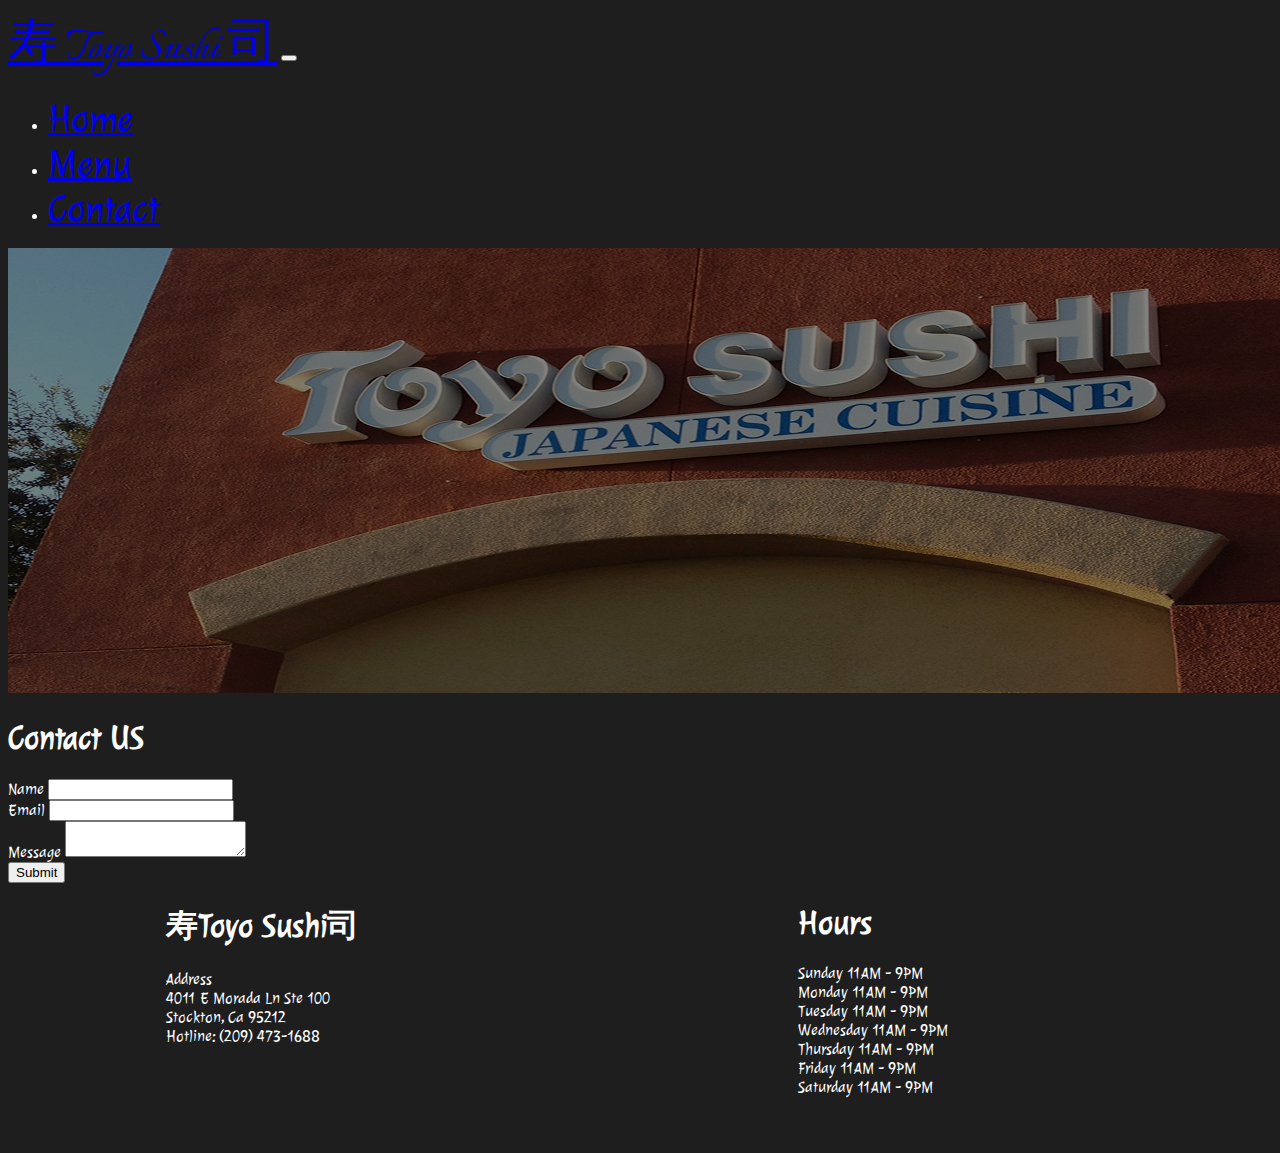
<file: pages/contact.html>
<!DOCTYPE html>
<html lang="en">
  <head>
    <meta charset="UTF-8" />
    <meta name="viewport" content="width=device-width, initial-scale=1.0" />
    <title>Contact Us</title>
        <link rel="preconnect" href="https://fonts.googleapis.com">
    <!-- Links to the Julie font -->
    <link rel="preconnect" href="https://fonts.gstatic.com" crossorigin>
    <link href="https://fonts.googleapis.com/css2?family=Julee&display=swap" rel="stylesheet">
    <!-- links to the LOGO font -->
    <link rel="preconnect" href="https://fonts.gstatic.com" crossorigin>
    <link href="https://fonts.googleapis.com/css2?family=Italianno&display=swap" rel="stylesheet">
    <link href="https://cdn.jsdelivr.net/npm/bootstrap@5.3.8/dist/css/bootstrap.min.css" rel="stylesheet"
    integrity="sha384-sRIl4kxILFvY47J16cr9ZwB07vP4J8+LH7qKQnuqkuIAvNWLzeN8tE5YBujZqJLB" crossorigin="anonymous">
    <link rel="stylesheet" href="../Styles/style.css"/>
  </head>
  <body>
        <nav class="navbar navbar-expand-lg bg-black" data-bs-theme="dark">
      <div class="container-fluid text-white">
        <a class="navbar-brand text-white navLogo ms-4" href="#">寿 Toyo Sushi 司</a>
        <button class="navbar-toggler" type="button" data-bs-toggle="collapse" data-bs-target="#navbarSupportedContent"
        aria-controls="navbarSupportedContent" aria-expanded="false" aria-label="Toggle navigation">
        <span class="navbar-toggler-icon"></span>
      </button>
      <div class="collapse navbar-collapse" id="navbarSupportedContent">
        <ul class="navbar-nav ms-auto mb-2 mb-lg-0">
          <li class="nav-item">
            <a class="nav-link text-white nav-font-size me-lg-5 ms-4" href="../index.html">Home</a>
          </li>
          <li class="nav-item">
            <a class="nav-link text-white nav-font-size me-lg-5 ms-4" href="./menu.html">Menu</a>
          </li>
          <li class="nav-item">
            <a class="nav-link text-white nav-font-size me-lg-5 ms-4 underline" href="#">Contact</a>
          </li>
        </ul>
      </div>
    </div>
  </nav>

    <img src="../Assets/ContactHero.png" alt="Toyo Sushi Logo" class="w-100" />
    <h1 class="text-center mt-4 mb-4">Contact US</h1>


    <div class="contain">
      <form action="https://formspree.io" method="post"> <!--Use Formspree Link Here-->
        <div class="form-group">
          <label for="name">Name</label>
          <input type="text" id="name" name="name" required />
        </div>
        <div class="form-group">
          <label for="email">Email</label>
          <input type="email" id="email" name="email" required />
        </div>
        <div class="form-group">
          <label for="message">Message</label>
          <textarea id="message" name="message" required></textarea>
        </div>
        <input type="submit" value="Submit" />
      </form>
    </div>
    

      <footer id="Contact" class="footergrid bg-black pt-4">

    <div class="address text-center ">
      <h1>寿Toyo Sushi司</h1>
      <p>Address</p>
      <p>4011 E Morada Ln Ste 100</p>
      <p> Stockton, Ca 95212</p>
      <p>Hotline: (209) 473-1688</p>
    </div>

    <div class="hours">
      <h1>Hours</h1>
      <p>Sunday 11AM - 9PM</p>
      <p> Monday 11AM - 9PM</p>
      <p>Tuesday 11AM - 9PM</p>
      <p>Wednesday 11AM - 9PM</p>
      <p>Thursday 11AM - 9PM</p>
      <p>Friday 11AM - 9PM</p>
      <p>Saturday 11AM - 9PM</p>
    </div>

  </footer>
  <script src="https://cdn.jsdelivr.net/npm/bootstrap@5.3.8/dist/js/bootstrap.bundle.min.js"
    integrity="sha384-FKyoEForCGlyvwx9Hj09JcYn3nv7wiPVlz7YYwJrWVcXK/BmnVDxM+D2scQbITxI"
    crossorigin="anonymous"></script>
</body>

</html>
</file>
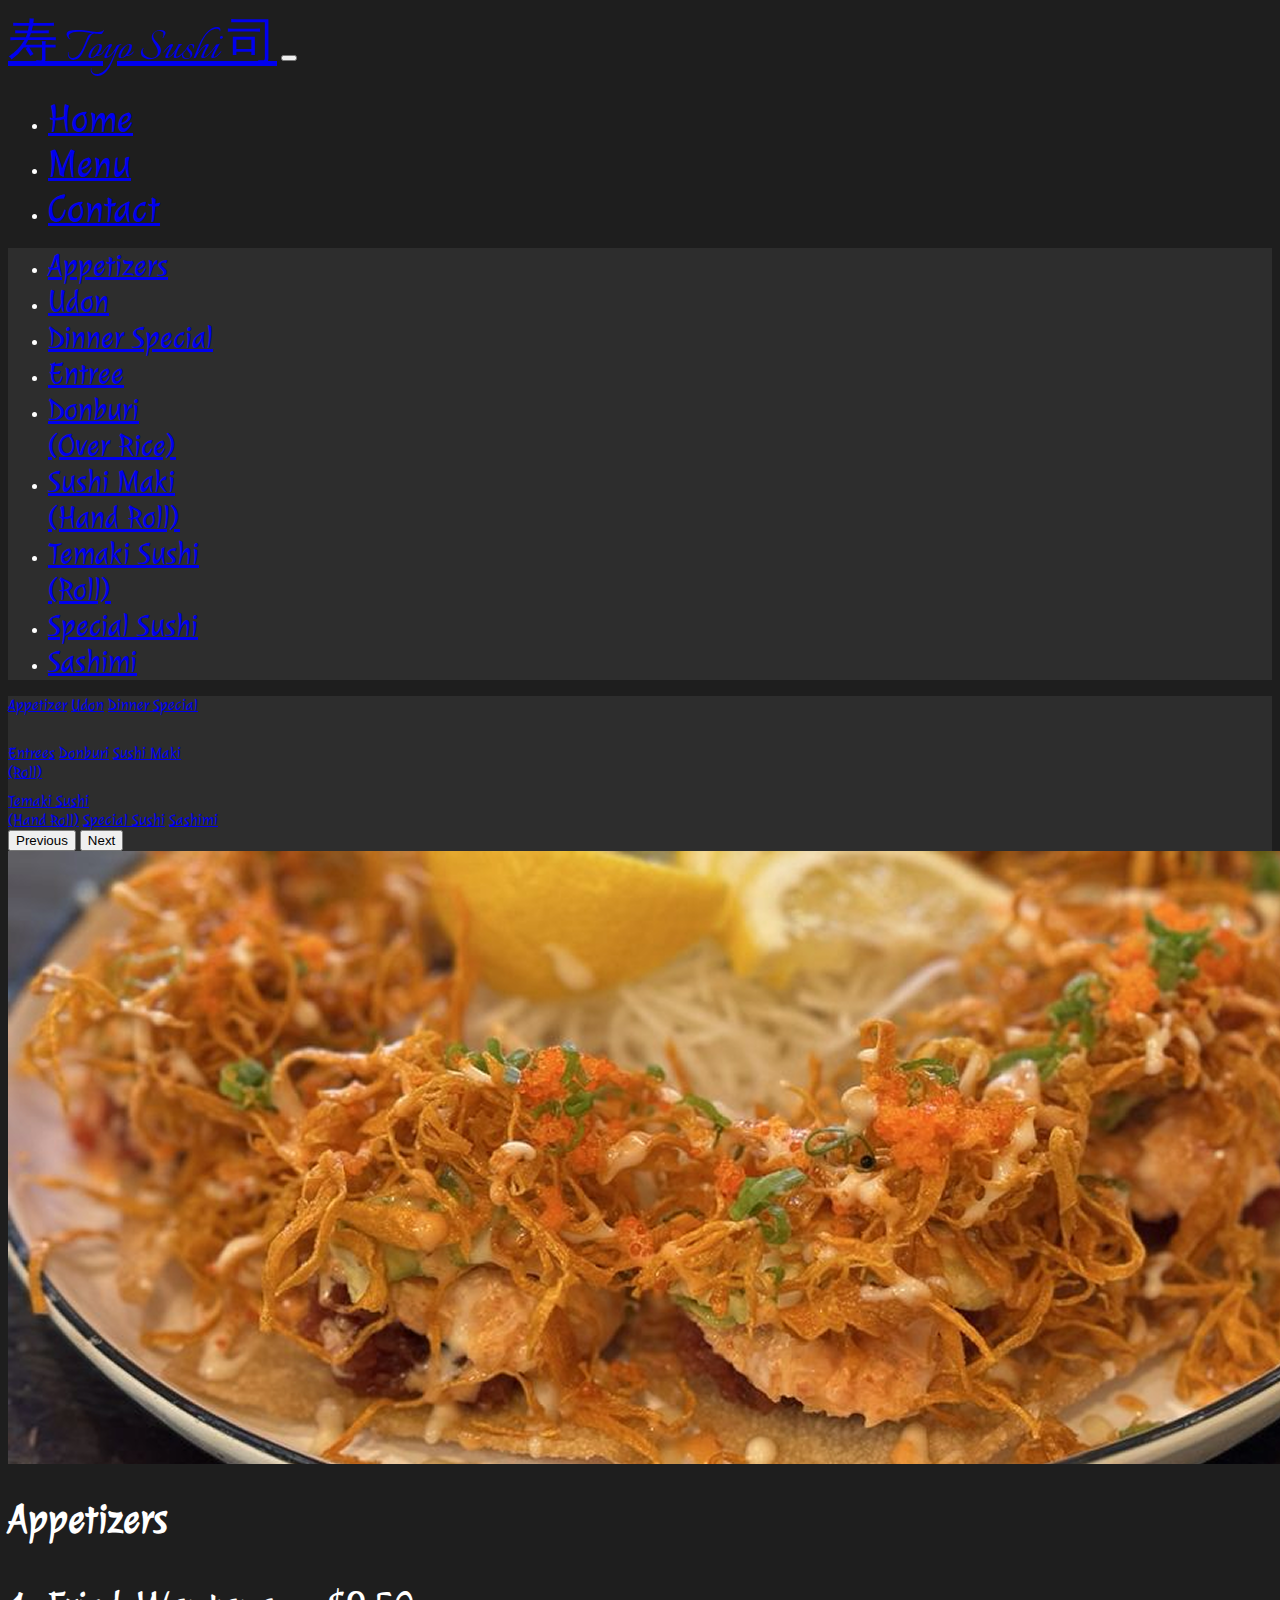
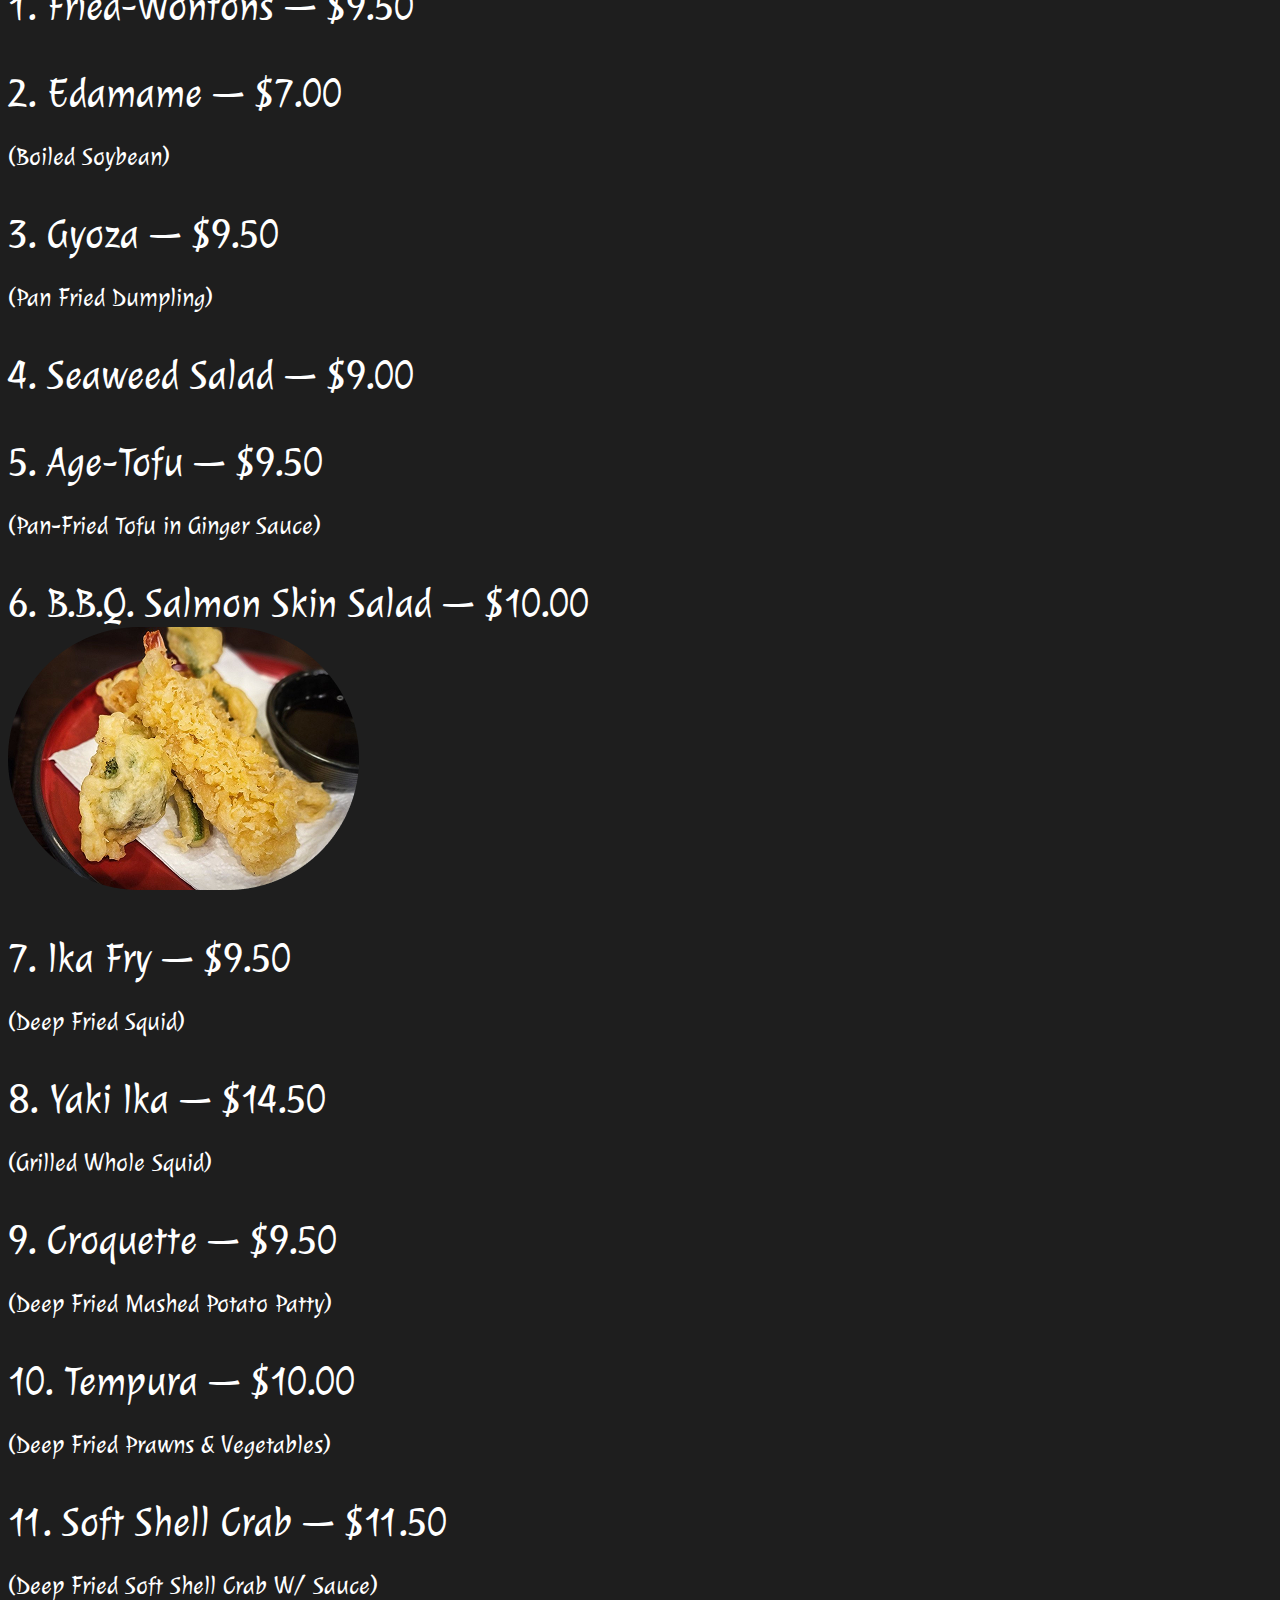
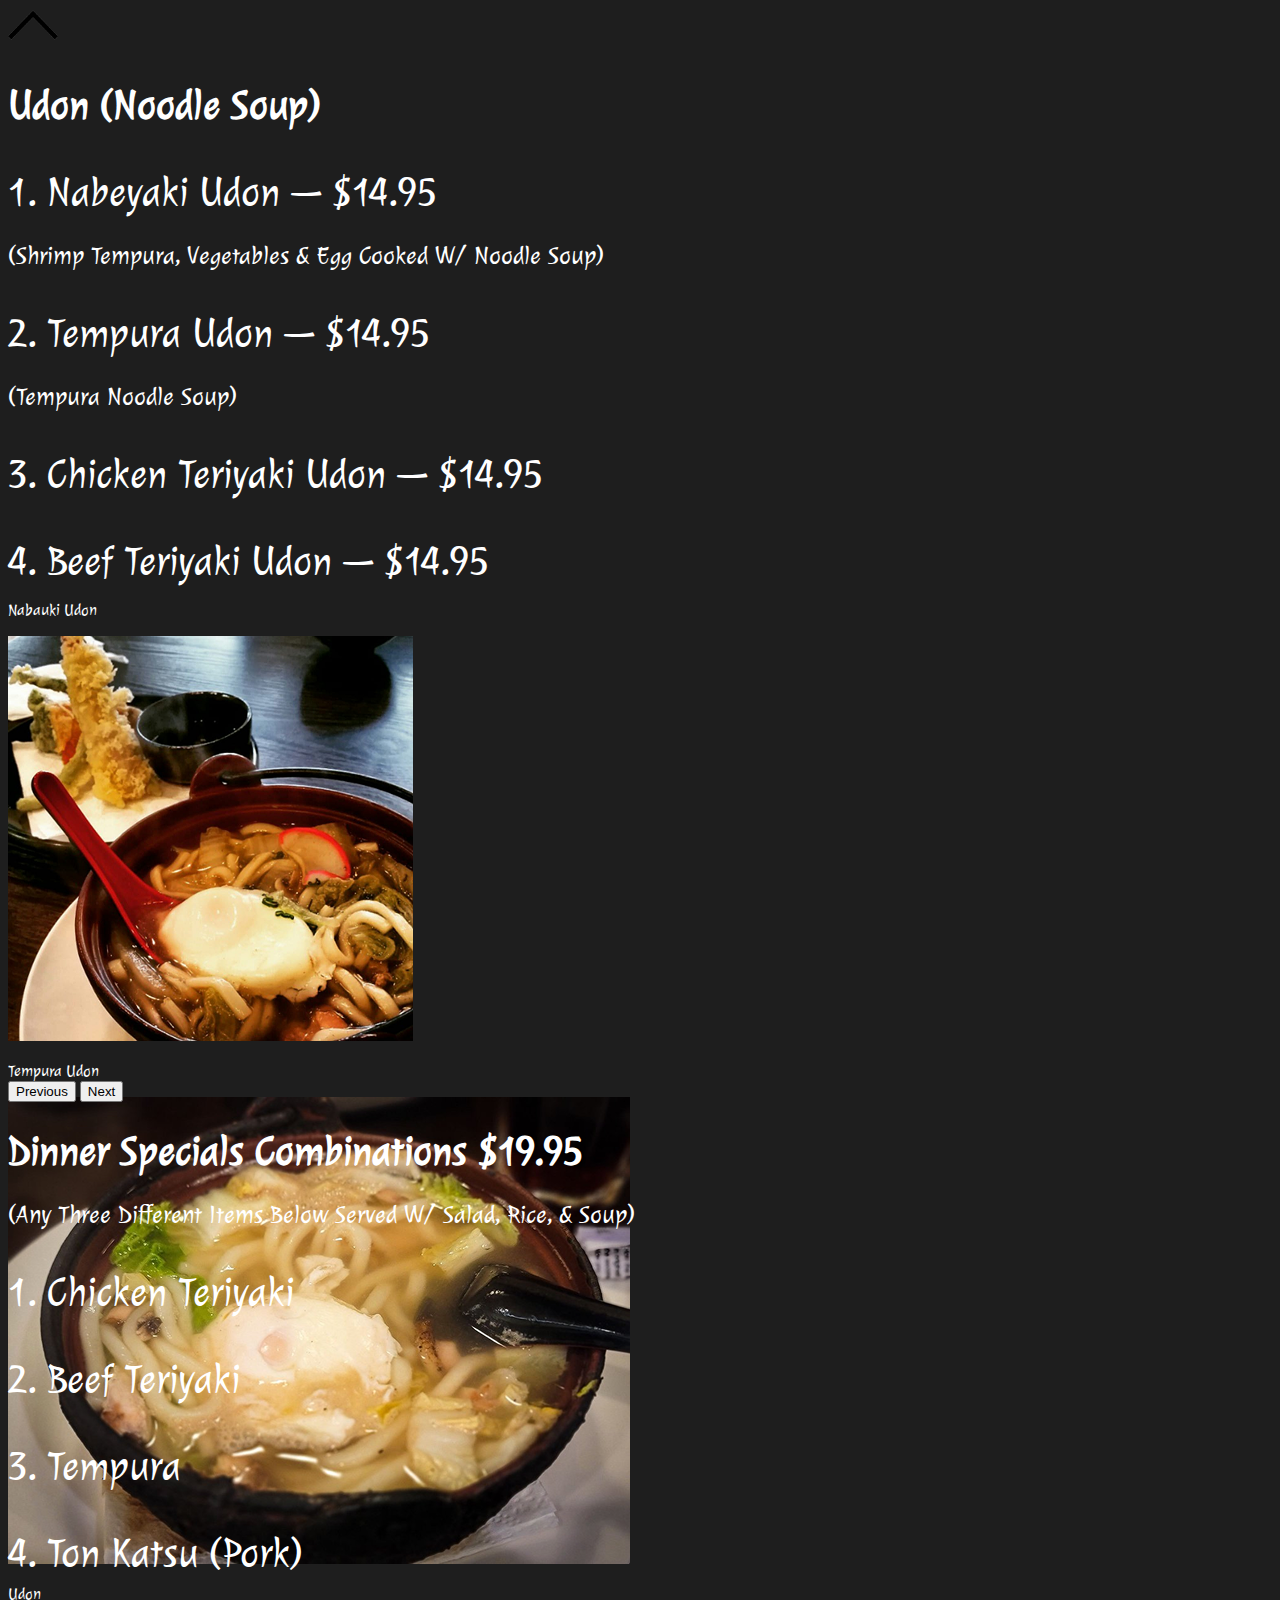
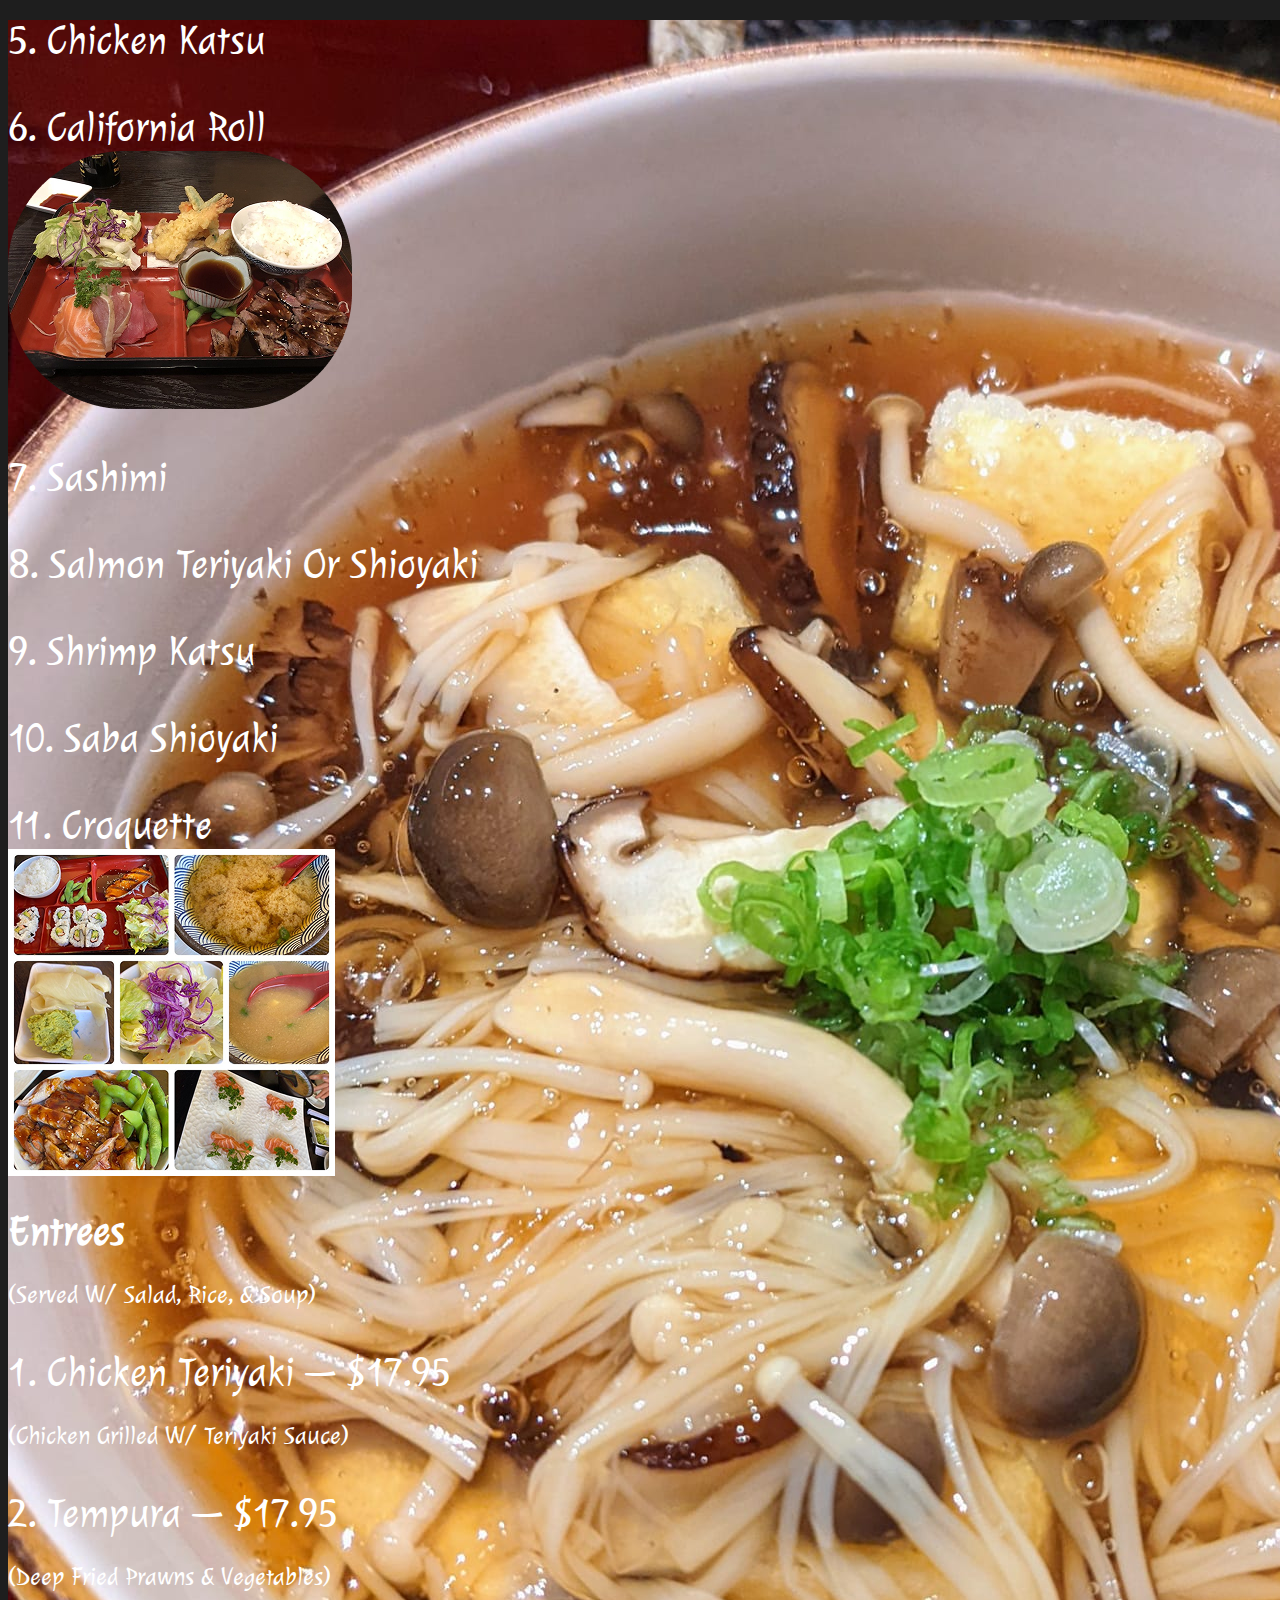
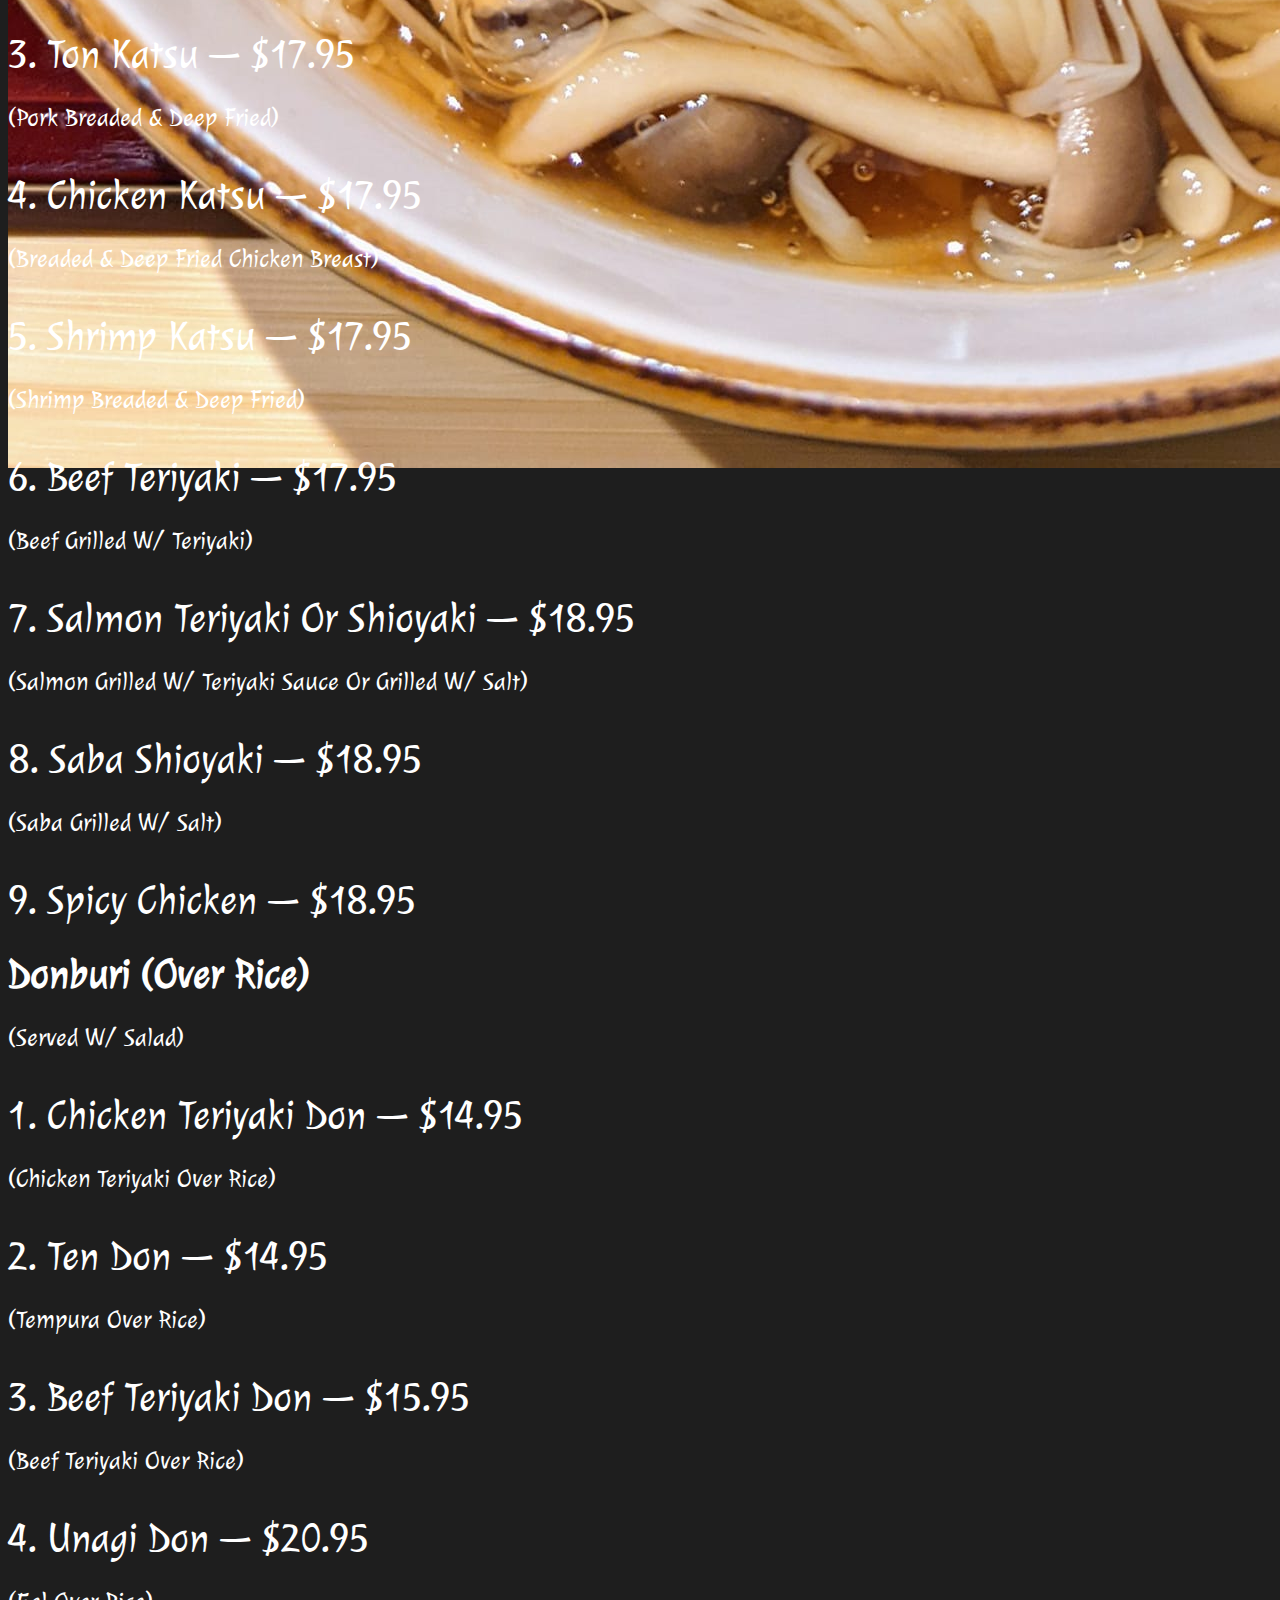
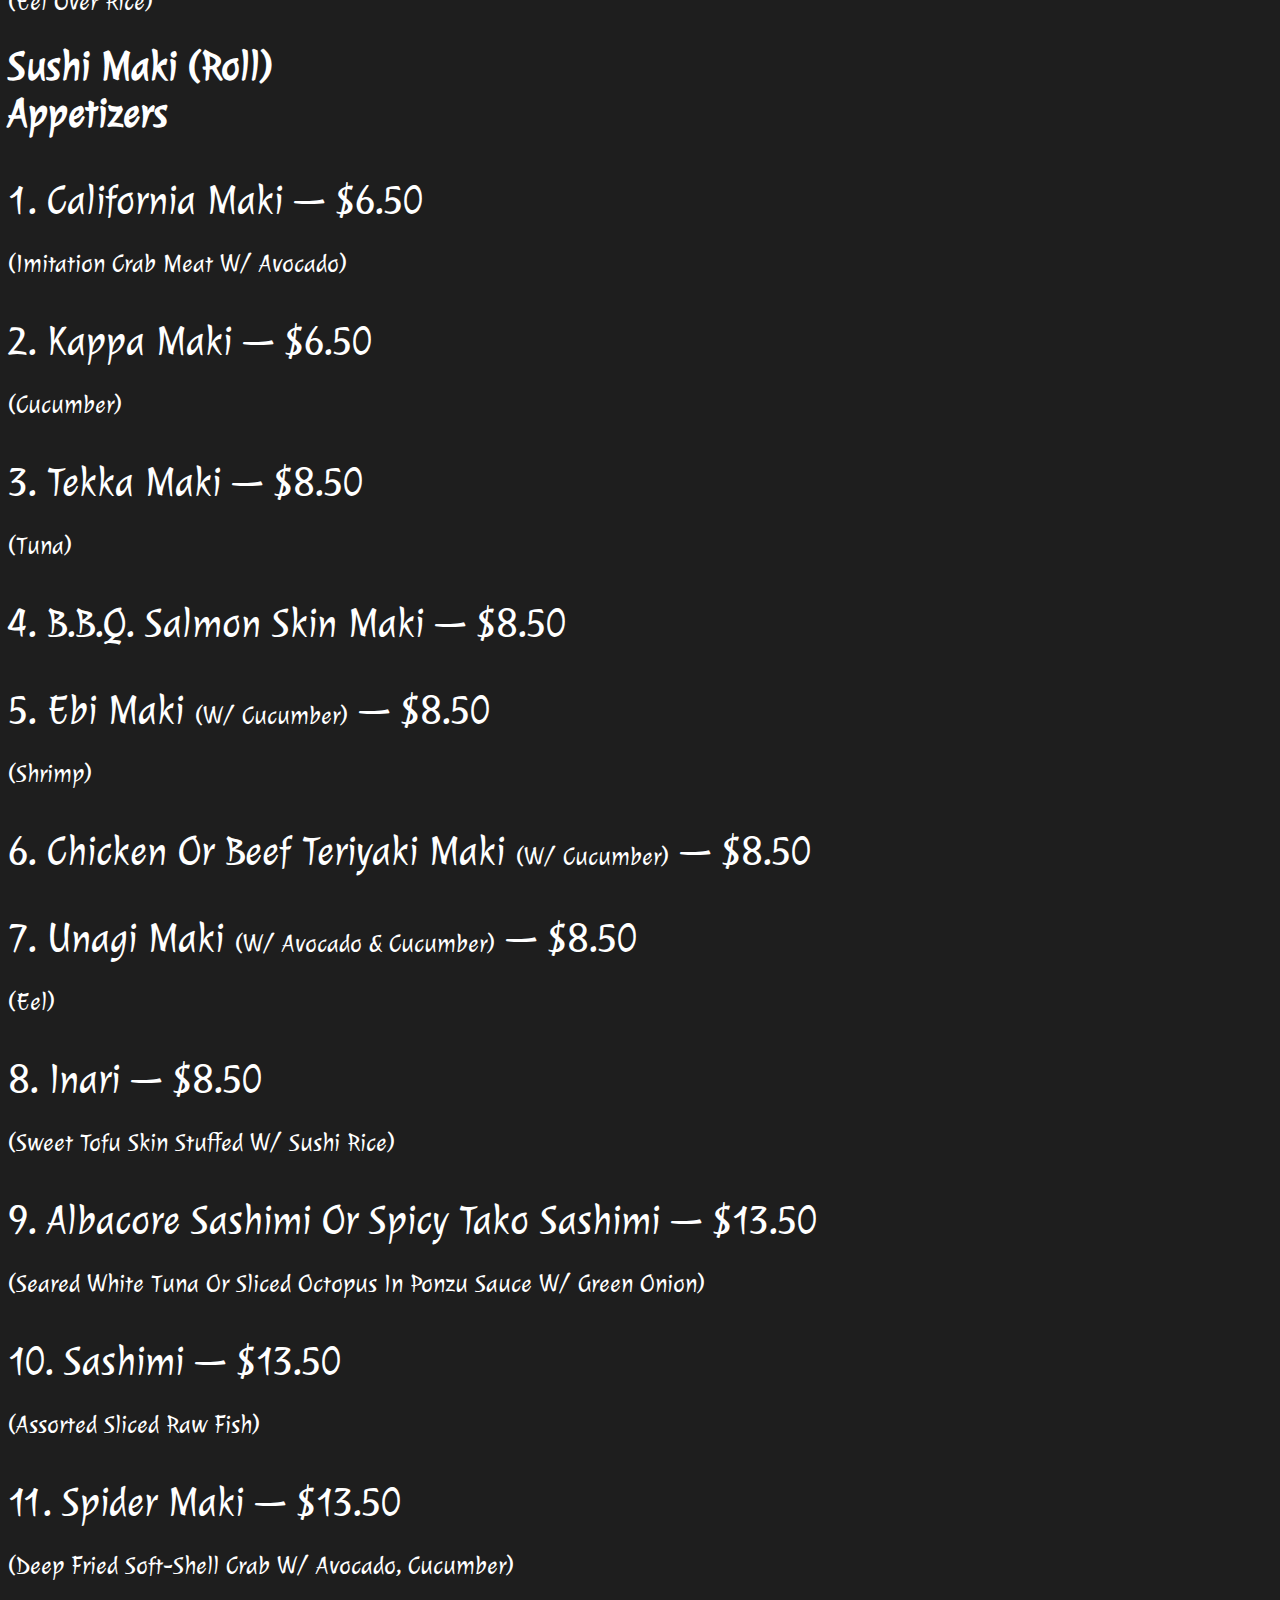
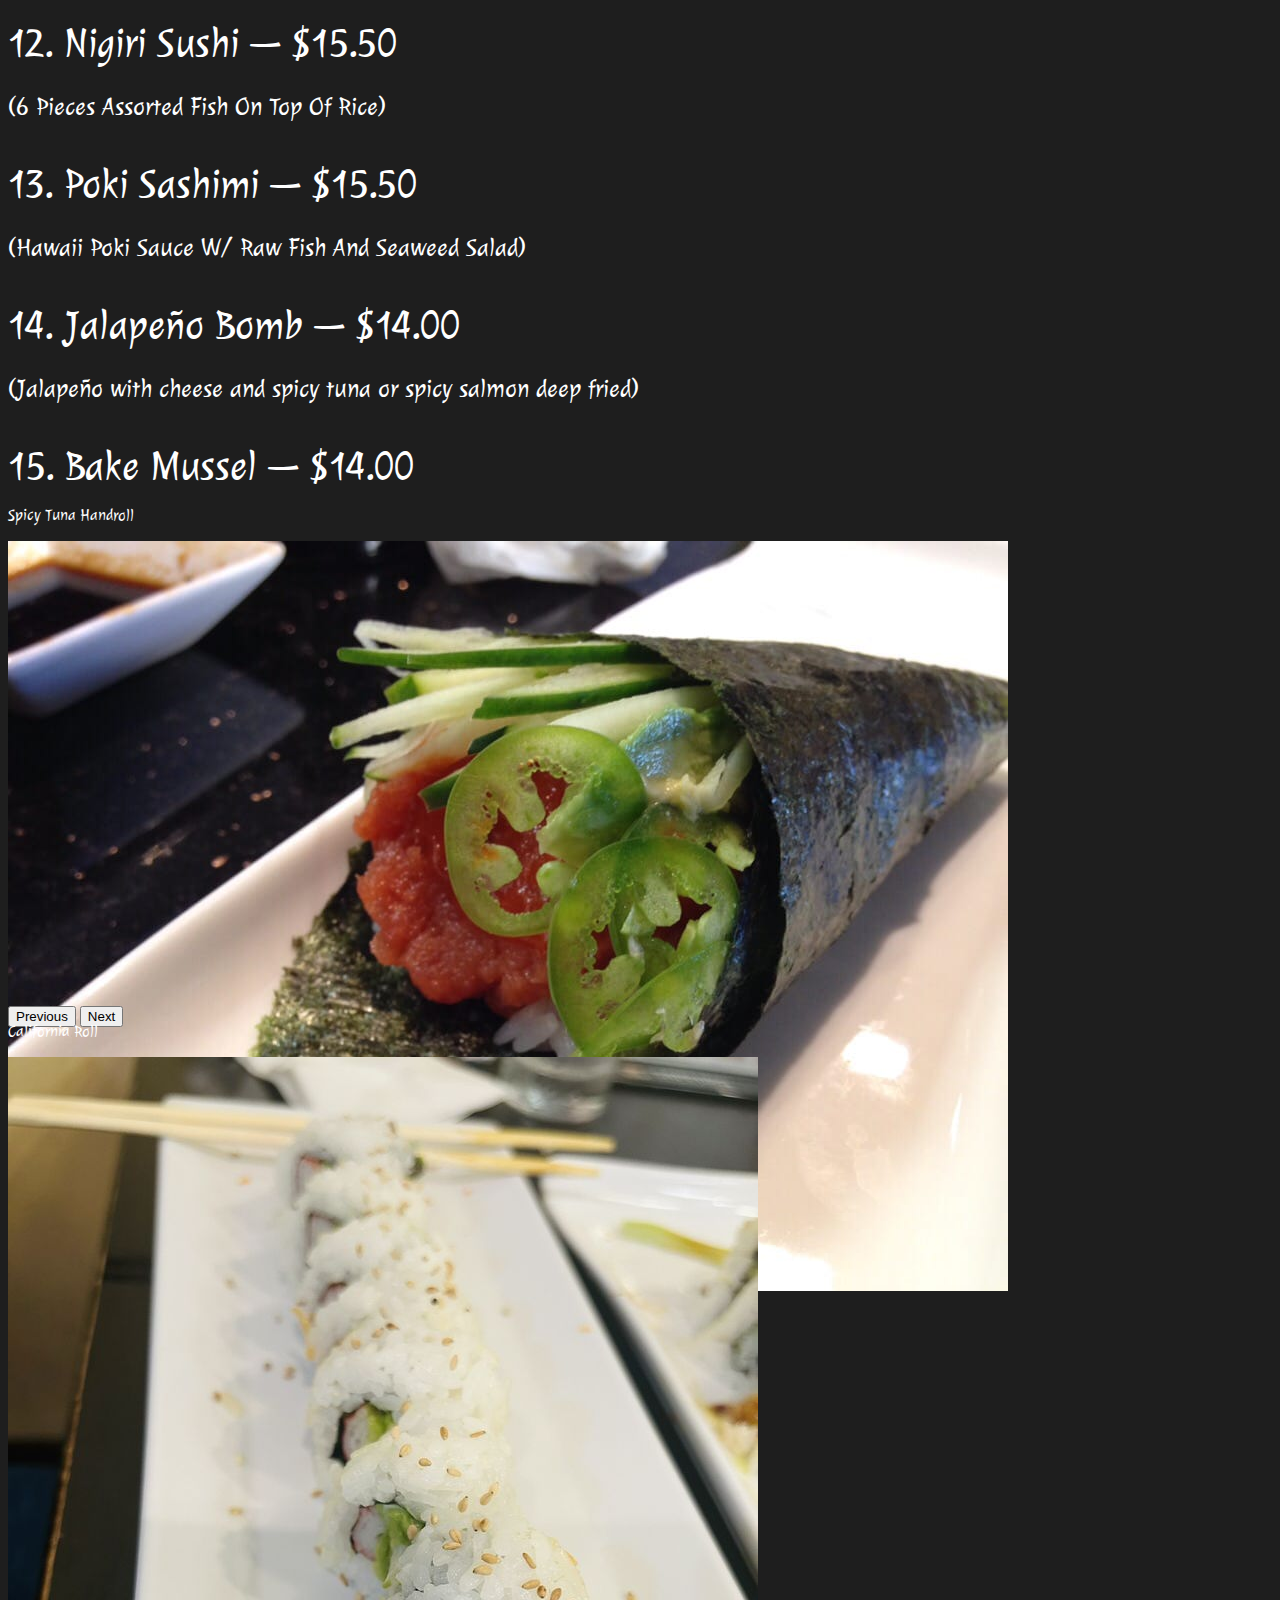
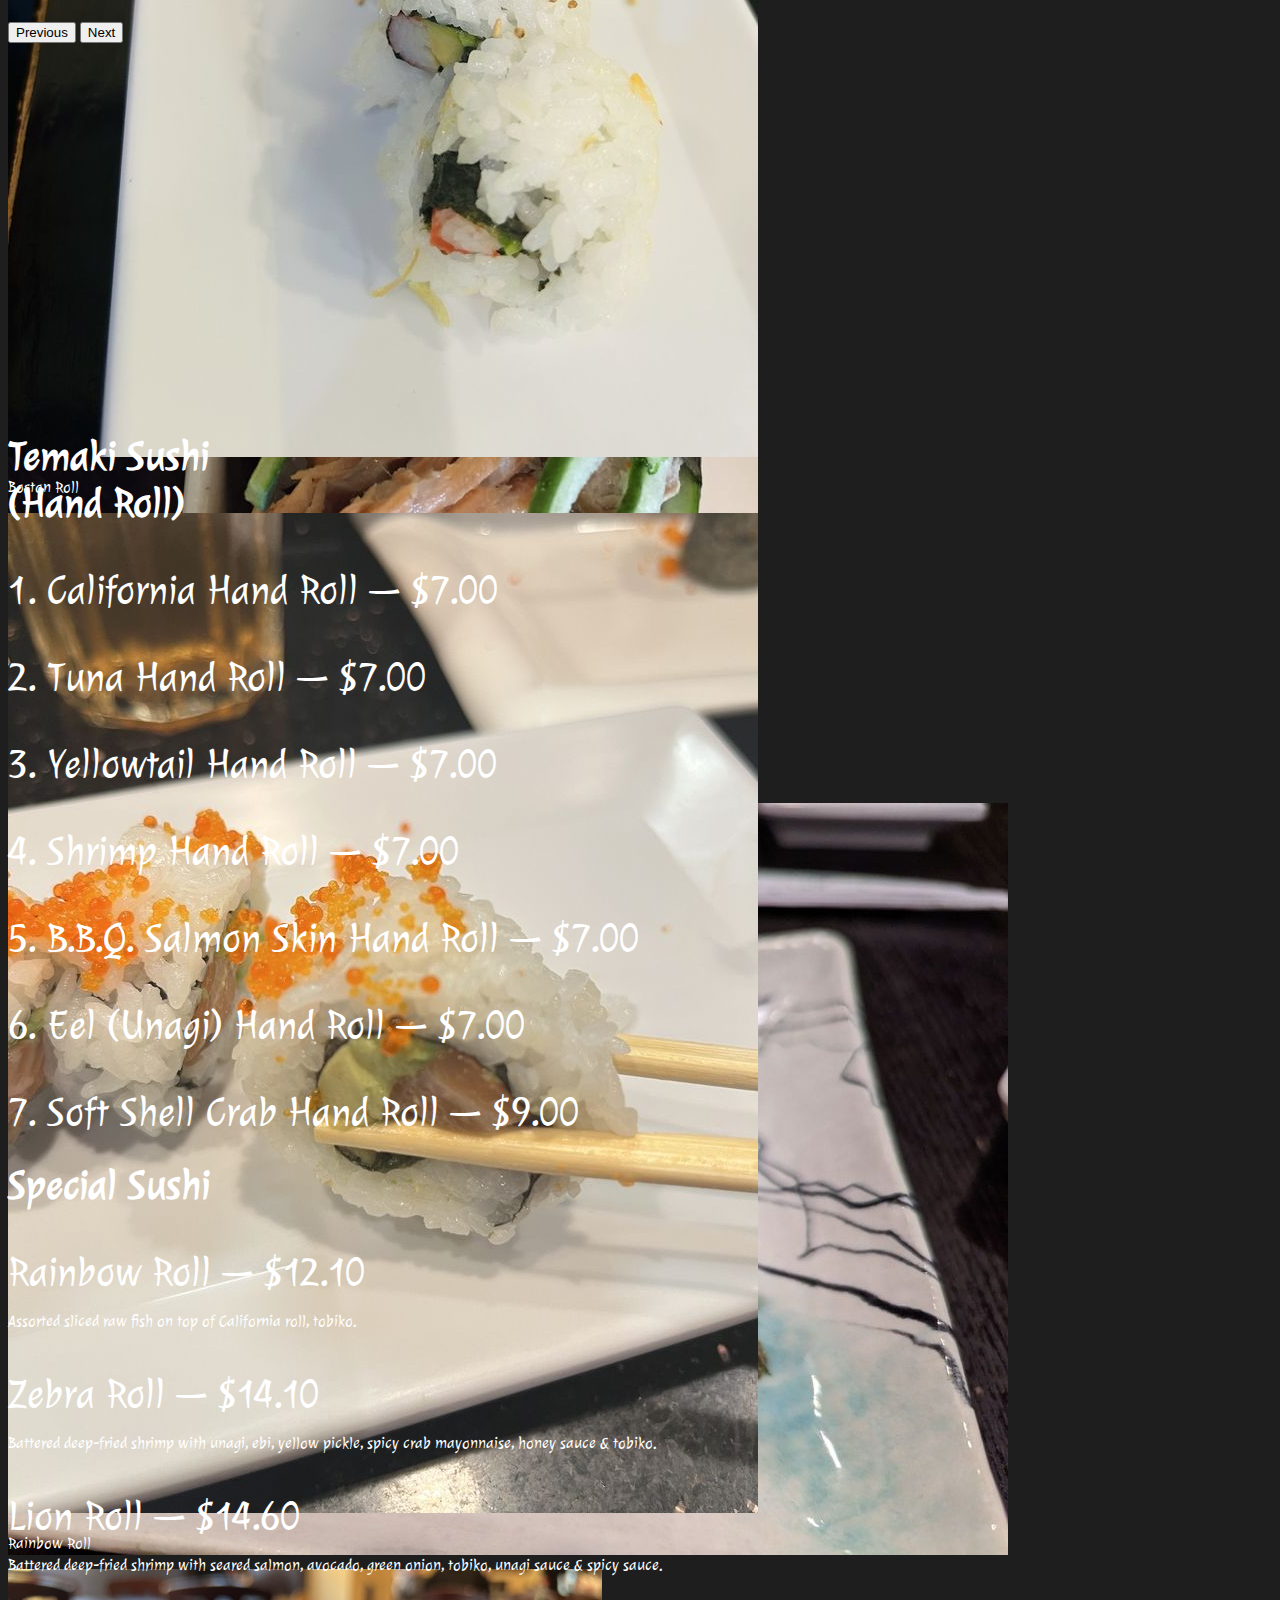
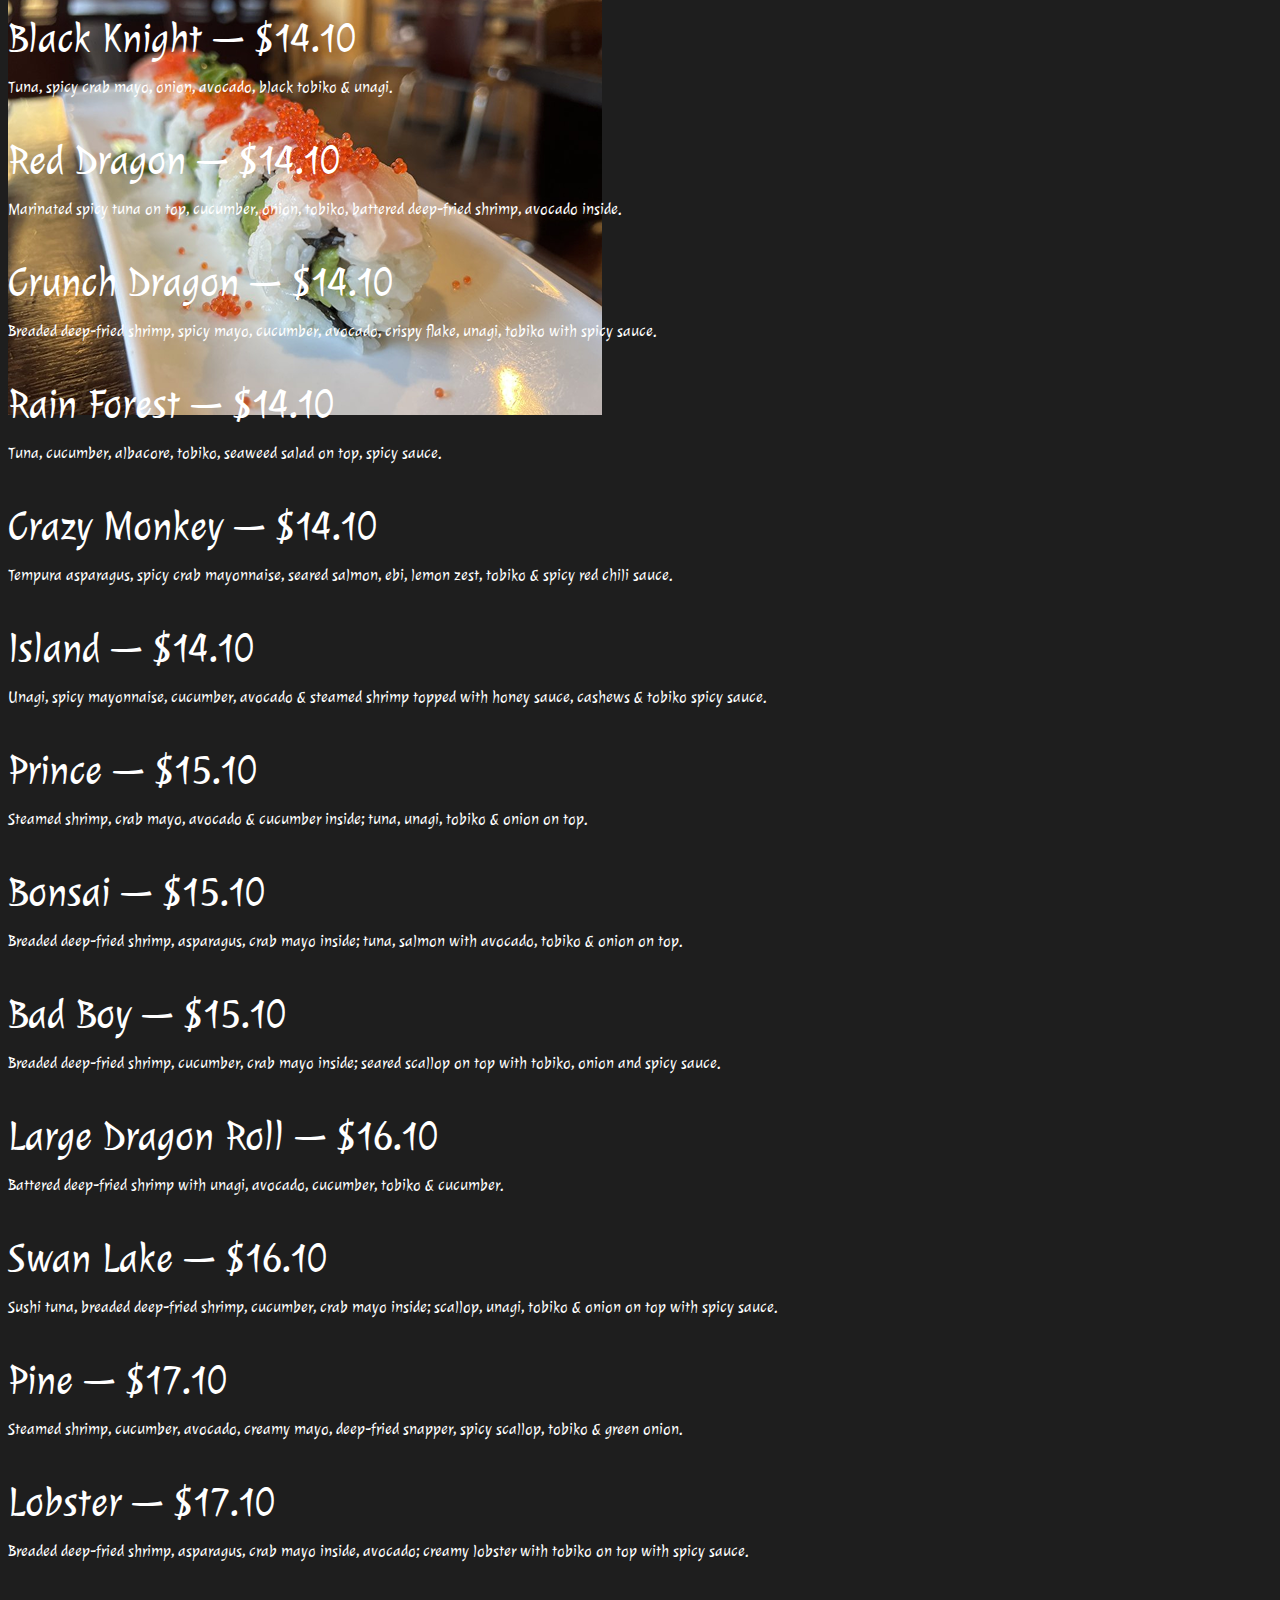
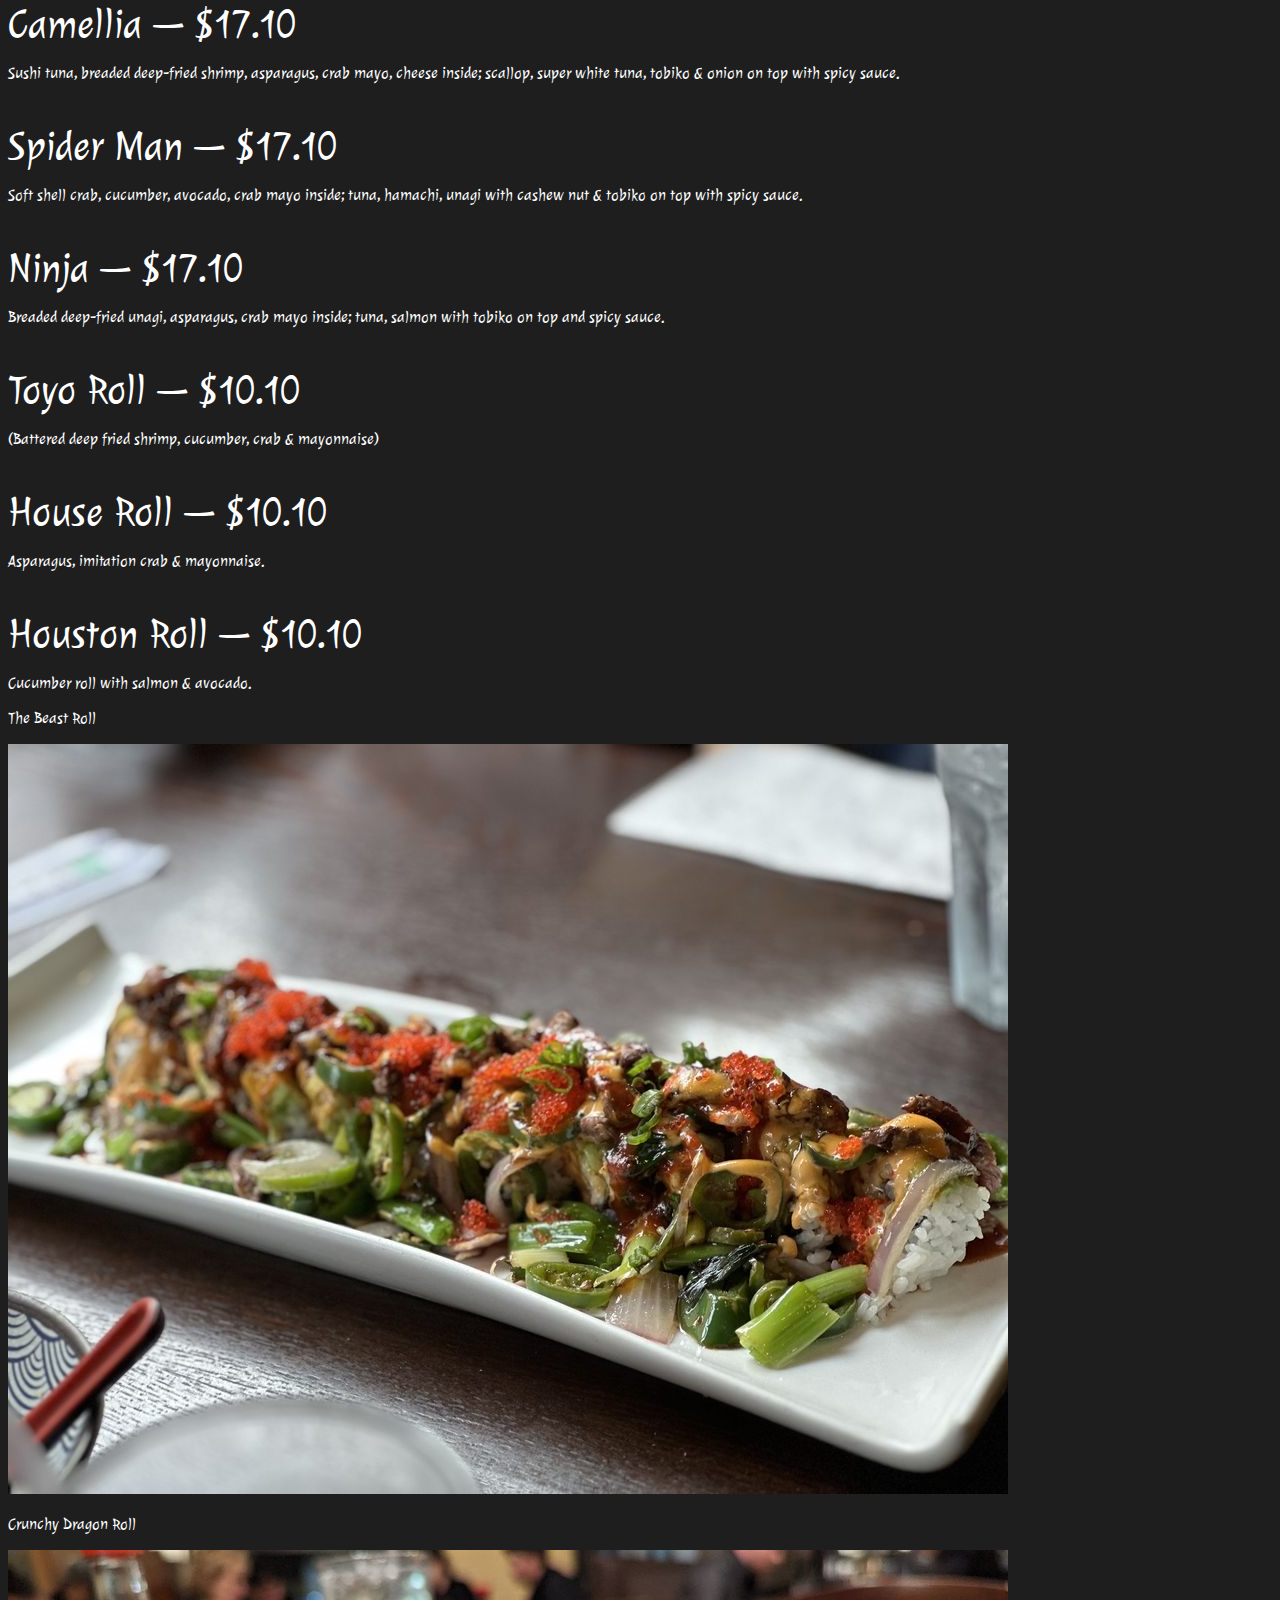
<file: pages/menu.html>
<!doctype html>
<html lang="en">

<head>
    <meta charset="utf-8">
    <meta name="viewport" content="width=device-width, initial-scale=1">
    <title>Toyo Sushi Home</title>
    <link href="https://cdn.jsdelivr.net/npm/bootstrap@5.3.8/dist/css/bootstrap.min.css" rel="stylesheet"
        integrity="sha384-sRIl4kxILFvY47J16cr9ZwB07vP4J8+LH7qKQnuqkuIAvNWLzeN8tE5YBujZqJLB" crossorigin="anonymous">
    <link rel="stylesheet" href="../Styles/style.css">

    <link rel="preconnect" href="https://fonts.googleapis.com">
    <!-- Links to the Julie font -->
    <link rel="preconnect" href="https://fonts.gstatic.com" crossorigin>
    <link href="https://fonts.googleapis.com/css2?family=Julee&display=swap" rel="stylesheet">
    <!-- links to the LOGO font -->
    <link rel="preconnect" href="https://fonts.gstatic.com" crossorigin>
    <link href="https://fonts.googleapis.com/css2?family=Italianno&display=swap" rel="stylesheet">
</head>

<body>

    <header id="top">
         <!-- Navbar for MENU page -->

        <nav class="navbar navbar-expand-lg bg-black" data-bs-theme="dark">
            <div class="container-fluid text-white">
                <a class="navbar-brand text-white navLogo ms-4" href="./index.html">寿 Toyo Sushi 司</a>
                <button class="navbar-toggler" type="button" data-bs-toggle="collapse"
                    data-bs-target="#navbarSupportedContent" aria-controls="navbarSupportedContent"
                    aria-expanded="false" aria-label="Toggle navigation">
                    <span class="navbar-toggler-icon"></span>
                </button>
                <div class="collapse navbar-collapse" id="navbarSupportedContent">
                    <ul class="navbar-nav ms-auto mb-2 mb-lg-0">
                        <li class="nav-item">
                            <a class="nav-link text-white nav-font-size me-lg-5 ms-4" href="../index.html">Home</a>
                        </li>
                        <li class="nav-item">
                            <a class="nav-link text-white nav-font-size me-lg-5 ms-4 underline" href="#">Menu</a>
                        </li>
                        <li class="nav-item">
                            <a class="nav-link text-white nav-font-size me-lg-5 ms-4" href="../pages/contact.html">Contact</a>
                        </li>
                    </ul>
                </div>
            </div>
        </nav>
    </header>
    <!-- Menu navbar for DESKTOP version -->
    <nav style="background-color: #2D2D2D;" class="navbar sticky-top navbar-expand-lg p-0 d-none d-lg-block">
        <div class="container-fluid">
            <div class="collapse navbar-collapse" id="navbarSupportedContent">
                <ul class="navbar-nav mb-2 mb-lg-0 d-flex flex-fill justify-content-between align-items-center">
                    <li class="nav-item">
                        <a class="nav-link text-white" href="#Appetizer" style="font-size: 30px;">Appetizers</a>
                    </li>
                    <li class="nav-item">
                        <a class="nav-link text-white" href="#Udon" style="font-size: 30px;">Udon</a>
                    </li>
                    <li class="nav-item">
                        <a class="nav-link text-white" href="#DinnerSpecials" style="font-size: 30px;">Dinner
                            Special</a>
                    </li>
                    <li class="nav-item">
                        <a class="nav-link text-white" href="#Entrees" style="font-size: 30px;">Entree</a>
                    </li>
                    <li class="nav-item">
                        <a class="nav-link text-white text-center" href="#Donburi" style="font-size: 30px;">Donburi
                            <br>(Over Rice)</a>
                    </li>
                    <li class="nav-item">
                        <a class="nav-link text-white" href="#SushiMaki" style="font-size: 30px;">Sushi
                            Maki<br>(Hand Roll)</a>
                    </li>
                    <li class="nav-item">
                        <a class="nav-link text-white" href="#TemakiSushi" style="font-size: 30px;">Temaki
                            Sushi<br>(Roll)</a>
                    </li>
                    <li class="nav-item">
                        <a class="nav-link text-white text-center" href="#SpecialSushi" style="font-size: 30px;">Special Sushi</a>
                    </li>
                    <li class="nav-item">
                        <a class="nav-link text-white text-center" href="#Sashimi" style="font-size: 30px;">Sashimi</a>
                    </li>
                </ul>
            </div>
        </div>
    </nav>
    <!-- Carousel navbar for Menu items TABLET and MOBILE -->
    <div id="carouselMenu" style="background-color: #2D2D2D;" class="carousel slide sticky-top d-blcok d-lg-none w-100">

        <div class="carousel-inner">
            <div class="carousel-item active">
                <div class=" d-flex justify-content-around align-items-center" style="min-height: 48px;">
                    <a class="nav-link text-white" href="#Appetizer">Appetizer</a>
                    <a class="nav-link text-white" href="#Udon">Udon</a>
                    <a class="nav-link text-white" href="#DinnerSpecials">Dinner Special</a>
                </div>
            </div>
            <div class="carousel-item">
                <div class=" d-flex justify-content-around align-items-center" style="min-height: 48px;">
                    <a class="nav-link text-white" href="#Entrees">Entrees</a>
                    <a class="nav-link text-white" href="#Donburi">Donburi</a>
                    <a class="nav-link text-white" href="#SushiMaki">Sushi Maki <br>(Roll)</a>
                </div>
            </div>
            <div class="carousel-item">
                <div class=" d-flex justify-content-around align-items-center">
                    <a class="nav-link text-white" href="#TemakiSushi">Temaki Sushi <br>(Hand Roll)</a>
                    <a class="nav-link text-center text-white" href="#SpecialSushi">Special Sushi</a>
                    <a class="nav-link text-white" href="#Sashimi">Sashimi</a>
                </div>
            </div>
        </div>
        <button class="carousel-control-prev" type="button" data-bs-target="#carouselMenu" data-bs-slide="prev">
            <span class="carousel-control-prev-icon" aria-hidden="true"></span>
            <span class="visually-hidden">Previous</span>
        </button>
        <button class="carousel-control-next" type="button" data-bs-target="#carouselMenu" data-bs-slide="next">
            <span class="carousel-control-next-icon" aria-hidden="true"></span>
            <span class="visually-hidden">Next</span>
        </button>
    </div>
    <!-- Hero image in menu page -->
    <section>
        <img class="w-100" src="../Assets/Menu-Hero2.png" alt="Image of food via Toyo Sushi">
    </section>
    <!-- Appetizers -->
    <article id="Appetizer">
        <h1 class="text-white text-center py-4 py-md-5 menu-title">Appetizers</h1>
        <div class="container">
            <div class="row px-5">
                <div class="col-12 col-lg-4 text-white px-0">
                    <p class="menu-items">1. Fried-Wontons — $9.50</p>
                    <p class="menu-items">2. Edamame — $7.00</p>
                    <p class="menu-desc">(Boiled Soybean)</p>
                    <p class="menu-items">3. Gyoza — $9.50</p>
                    <p class="menu-desc">(Pan Fried Dumpling)</p>
                    <p class="menu-items">4. Seaweed Salad — $9.00</p>
                    <p class="menu-items">5. Age-Tofu — $9.50</p>
                    <p class="menu-desc">(Pan-Fried Tofu in Ginger Sauce)</p>
                    <p class="menu-items">6. B.B.Q. Salmon Skin Salad — $10.00</p>

                </div>
                <div class="col-4 position-relative d-none d-lg-block">
                    <img class="position-absolute " src="../Assets/Appetizer.png" alt="Appetizer">
                </div>
                <div class="col-12 col-lg-4 text-white px-0">

                    <p class="menu-items">7. Ika Fry — $9.50</p>
                    <p class="menu-desc">(Deep Fried Squid)</p>
                    <p class="menu-items">8. Yaki Ika — $14.50</p>
                    <p class="menu-desc">(Grilled Whole Squid)</p>
                    <p class="menu-items">9. Croquette — $9.50</p>
                    <p class="menu-desc">(Deep Fried Mashed Potato Patty)</p>
                    <p class="menu-items">10. Tempura — $10.00</p>
                    <p class="menu-desc">(Deep Fried Prawns & Vegetables)</p>
                    <p class="menu-items">11. Soft Shell Crab — $11.50</p>
                    <p class="menu-desc">(Deep Fried Soft Shell Crab W/ Sauce)</p>
                </div>
            </div>
        </div>
    </article>
    <!--------------------------------BacktoTop---------------------->
    <div id="scrollTopBtn" class="BackToTop">
        <a href="#top"><img src="../Assets/Arrow.png" alt="An arrow pointing to the top of the screen to scroll back." style="width: 50px; height: 50px;"></a>
    </div>
    <!-- Udon Content! -->
    <article id="Udon">
        <h1 class="text-white text-center py-4 py-md-5 menu-title">Udon (Noodle Soup)</h1>

        <div class="container">
            <div class="row ">
                <div class="col text-white ps-5 ">
                    <p class="menu-items">1. Nabeyaki Udon — $14.95</p>
                    <p class="menu-desc">(Shrimp Tempura, Vegetables & Egg Cooked W/ Noodle Soup)</p>
                    <p class="menu-items">2. Tempura Udon — $14.95</p>
                    <p class="menu-desc">(Tempura Noodle Soup)</p>
                    <p class="menu-items">3. Chicken Teriyaki Udon — $14.95</p>
                    <p class="menu-items">4. Beef Teriyaki Udon — $14.95</p>

                </div>
                <div class="col d-none d-lg-block">
                    <div id="carouselUdon" class="carousel slide" data-bs-ride="carousel">
                        <div class="carousel-inner" style="max-height: 480px;">
                            <div class="carousel-item active">
                                <p class="text-center fs-1">Nabauki Udon</p>
                                <img src="../Assets/Nabauki Udon.png" class="d-block w-100 text-white"
                                    alt="Udon soup prepared by Toyo Sushi">
                            </div>
                            <div class="carousel-item">
                                <p class="text-center fs-1">Tempura Udon</p>
                                <img src="../Assets/tempuraUdon 1.png" class="d-block w-100 text-white"
                                    alt="A bowl of Tempura Udon prepared by Toyo Sushi!">
                            </div>
                            <div class="carousel-item">
                                <p class="text-center fs-1">Udon</p>
                                <img src="../Assets/Udon-soup3.jpg" class="d-block w-100 text-white"
                                    alt="insert img agian...">
                            </div>
                        </div>
                        <button class="carousel-control-prev" type="button" data-bs-target="#carouselUdon"
                            data-bs-slide="prev">
                            <span class="carousel-control-prev-icon" aria-hidden="true"></span>
                            <span class="visually-hidden">Previous</span>
                        </button>
                        <button class="carousel-control-next" type="button" data-bs-target="#carouselUdon"
                            data-bs-slide="next">
                            <span class="carousel-control-next-icon" aria-hidden="true"></span>
                            <span class="visually-hidden">Next</span>
                        </button>
                    </div>
                </div>
            </div>
        </div>

    </article>
    <!-- Dinner Specials -->
    <article id="DinnerSpecials">
        <h1 class="text-white text-center pt-5 mb-0 menu-title">Dinner Specials Combinations $19.95</h1>
        <p class="text-center text-white menu-desc pb-5">(Any Three Different Items Below Served W/ Salad, Rice, & Soup)
        </p>

        <div class="container">
            <div class="row wrap d-flex justify-content-center">
                <div class="col-6 col-lg text-white order-1 ps-5">
                    <p class="menu-items">1. Chicken Teriyaki</p>
                    <p class="menu-items">2. Beef Teriyaki</p>
                    <p class="menu-items">3. Tempura</p>
                    <p class="menu-items">4. Ton Katsu (Pork)</p>
                    <p class="menu-items">5. Chicken Katsu</p>
                    <p class="menu-items">6. California Roll</p>
                </div>
                <div class="col-6 col-lg-4 d-none d-md-block order-2">
                    <img src="../Assets/Dinner-Special-combo-1.png" style="height: 258px;"
                        alt="Picture of a Dinner Special order!">
                </div>
                <div class="col-6 col-lg col-md-12 text-white order-3 ps-md-5">
                    <p class="menu-items">7. Sashimi</p>
                    <p class="menu-items">8. Salmon Teriyaki Or Shioyaki</p>
                    <p class="menu-items">9. Shrimp Katsu</p>
                    <p class="menu-items">10. Saba Shioyaki</p>
                    <p class="menu-items">11. Croquette</p>
                </div>
                <div class="d-block d-sm-none col-12 order-4 d-flex justify-content-center pt-3">
                    <img src="../Assets/Dinner Combo.png" alt="An image of multiple dinner options!">
                </div>
            </div>
        </div>
    </article>
    <!-- Entrees -->
    <article id="Entrees">
        <h1 class="text-white text-center pt-4 pt-md-5 menu-title">Entrees</h1>
        <p class="text-white text-center menu-desc pb-5 menu-desc">(Served W/ Salad, Rice, & Soup)</p>

        <div class="container">
            <div class="row">
                <div class="ps-5 col-12 col-lg text-white">
                    <p class="menu-items">1. Chicken Teriyaki — $17.95</p>
                    <p class="menu-desc">(Chicken Grilled W/ Teriyaki Sauce)</p>
                    <p class="menu-items">2. Tempura — $17.95</p>
                    <p class="menu-desc">(Deep Fried Prawns & Vegetables)</p>
                    <p class="menu-items">3. Ton Katsu — $17.95</p>
                    <p class="menu-desc">(Pork Breaded & Deep Fried)</p>
                    <p class="menu-items">4. Chicken Katsu — $17.95</p>
                    <p class="menu-desc">(Breaded & Deep Fried Chicken Breast)</p>


                </div>
                <div class="ps-5 col text-white">
                    <p class="menu-items">5. Shrimp Katsu — $17.95</p>
                    <p class="menu-desc">(Shrimp Breaded & Deep Fried)</p>
                    <p class="menu-items">6. Beef Teriyaki — $17.95</p>
                    <p class="menu-desc">(Beef Grilled W/ Teriyaki)</p>
                    <p class="menu-items">7. Salmon Teriyaki Or Shioyaki — $18.95</p>
                    <p class="menu-desc">(Salmon Grilled W/ Teriyaki Sauce Or Grilled W/ Salt)</p>
                    <p class="menu-items">8. Saba Shioyaki — $18.95</p>
                    <p class="menu-desc">(Saba Grilled W/ Salt)</p>
                    <p class="menu-items">9. Spicy Chicken — $18.95</p>
                </div>
            </div>
        </div>
    </article>
    <!-- Donburi -->
    <article id="Donburi">
        <h1 class="text-white text-center pt-5 menu-title">Donburi (Over Rice)</h1>
        <p class="text-white text-center menu-desc pb-5 menu-desc">(Served W/ Salad)</p>

        <div class="container">
            <div class="row">
                <div class="ps-5  col-12 col-lg text-white">
                    <p class="menu-items">1. Chicken Teriyaki Don — $14.95</p>
                    <p class="menu-desc">(Chicken Teriyaki Over Rice)</p>
                    <p class="menu-items">2. Ten Don — $14.95</p>
                    <p class="menu-desc">(Tempura Over Rice)</p>
                </div>
                <div class="ps-5  col-12 col-lg text-white">
                    <p class="menu-items">3. Beef Teriyaki Don — $15.95</p>
                    <p class="menu-desc">(Beef Teriyaki Over Rice)</p>
                    <p class="menu-items">4. Unagi Don — $20.95</p>
                    <p class="menu-desc">(Eel Over Rice)</p>
                </div>
            </div>
        </div>
    </article>
    <!-- Sushi Maki -->
    <article id="SushiMaki">
        <h1 class="text-white text-center py-5 menu-title">Sushi Maki (Roll) <br>Appetizers</h1>
        <div class="container">
            <div class="row">
                <div class="col ps-5 text-white">
                    <p class="menu-items">1. California Maki — $6.50</p>
                    <p class="menu-desc">(Imitation Crab Meat W/ Avocado)</p>
                    <p class="menu-items">2. Kappa Maki — $6.50</p>
                    <p class="menu-desc">(Cucumber)</p>
                    <p class="menu-items">3. Tekka Maki — $8.50</p>
                    <p class="menu-desc">(Tuna)</p>
                    <p class="menu-items">4. B.B.Q. Salmon Skin Maki — $8.50</p>
                    <p class="menu-items">5. Ebi Maki <span class="menu-desc">(W/ Cucumber)</span> — $8.50</p>
                    <p class="menu-desc">(Shrimp)</p>
                    <p class="menu-items">6. Chicken Or Beef Teriyaki Maki <span class="menu-desc">(W/ Cucumber)</span>
                        — $8.50</p>
                    <p class="menu-items">7. Unagi Maki <span class="menu-desc">(W/ Avocado & Cucumber)</span> — $8.50
                    </p>
                    <p class="menu-desc">(Eel)</p>
                    <p class="menu-items">8. Inari — $8.50</p>
                    <p class="menu-desc">(Sweet Tofu Skin Stuffed W/ Sushi Rice)</p>
                    <p class="menu-items">9. Albacore Sashimi Or Spicy Tako Sashimi — $13.50</p>
                    <p class="menu-desc">(Seared White Tuna Or Sliced Octopus In Ponzu Sauce W/ Green Onion)</p>
                    <p class="menu-items">10. Sashimi — $13.50</p>
                    <p class="menu-desc">(Assorted Sliced Raw Fish)</p>
                    <p class="menu-items">11. Spider Maki — $13.50</p>
                    <p class="menu-desc">(Deep Fried Soft-Shell Crab W/ Avocado, Cucumber)</p>
                    <p class="menu-items">12. Nigiri Sushi — $15.50</p>
                    <p class="menu-desc">(6 Pieces Assorted Fish On Top Of Rice)</p>
                    <p class="menu-items">13. Poki Sashimi — $15.50</p>
                    <p class="menu-desc">(Hawaii Poki Sauce W/ Raw Fish And Seaweed Salad)</p>
                    <p class="menu-items">14. Jalapeño Bomb — $14.00</p>
                    <p class="menu-desc">(Jalapeño with cheese and spicy tuna or spicy salmon deep fried)</p>
                    <p class="menu-items">15. Bake Mussel — $14.00</p>
                </div>
                <div class="col d-none d-lg-block ">
                    <div class="heightBox d-flex flex-column justify-content-end" style="height: 1500px;">


                        <div id="carouselSushiMaki" class="carousel slide mb-auto" data-bs-ride="carousel"
                            style="height: 500px;">
                            <div class="carousel-inner" style="height: 500px;">
                                <div class="carousel-item active">
                                    <p class="text-center fs-1">Spicy Tuna Handroll</p>
                                    <img src="../Assets/SpicyTunaHandRoll.jpg" class="d-block w-100"
                                        alt="An image of spicy sushi Hand Roll.">
                                </div>
                                <div class="carousel-item">
                                    <p class="text-center fs-1">BBQ Salmon Skin Handroll</p>
                                    <img src="../Assets/BBQSalmonSkinHandRoll.jpg" class="d-block w-100"
                                        alt="Image BBQ Salmon Skin Hand Roll">
                                </div>
                                <div class="carousel-item">
                                    <p class="text-center fs-1">Tuna Handroll</p>
                                    <img src="../Assets/TunaHandRoll.jpg" class="d-block w-100" alt="Tuna Hand Roll">
                                </div>
                            </div>
                            <button class="carousel-control-prev" type="button" data-bs-target="#carouselSushiMaki"
                                data-bs-slide="prev">
                                <span class="carousel-control-prev-icon" aria-hidden="true"></span>
                                <span class="visually-hidden">Previous</span>
                            </button>
                            <button class="carousel-control-next" type="button" data-bs-target="#carouselSushiMaki"
                                data-bs-slide="next">
                                <span class="carousel-control-next-icon" aria-hidden="true"></span>
                                <span class="visually-hidden">Next</span>
                            </button>
                        </div>
                        <!-- bottom:  maki calif, boston, raindow!! -->
                        <div id="carouselMakiBottom" class="carousel slide" data-bs-ride="carousel">
                            <div class="carousel-inner" style="height: 600px;">
                                <div class="carousel-item active">
                                    <p class="text-center fs-1">California Roll</p>
                                    <img src="../Assets/CaliforniaRoll.jpg" class="d-block w-100" alt="A Picture of a california roll prepared by Toyo Sushi.">
                                </div>
                                <div class="carousel-item">
                                    <p class="text-center fs-1">Boston Roll</p>
                                    <img src="../Assets/BostonRoll.jpg" class="d-block w-100" alt="A picture of a boston roll.">
                                </div>
                                <div class="carousel-item">
                                    <p class="text-center fs-1">Rainbow Roll</p>
                                    <img src="../Assets/rainbow roll sushi 1.png" class="d-block w-100" alt="An image of a rainbow roll.">
                                </div>
                            </div>
                            <button class="carousel-control-prev" type="button" data-bs-target="#carouselMakiBottom"
                                data-bs-slide="prev">
                                <span class="carousel-control-prev-icon" aria-hidden="true"></span>
                                <span class="visually-hidden">Previous</span>
                            </button>
                            <button class="carousel-control-next" type="button" data-bs-target="#carouselMakiBottom"
                                data-bs-slide="next">
                                <span class="carousel-control-next-icon" aria-hidden="true"></span>
                                <span class="visually-hidden">Next</span>
                            </button>
                        </div>
                    </div>
                </div>
            </div>
        </div>
    </article>
    <!-- Temaki Sushi -->
    <article id="TemakiSushi">
        <h1 class="text-white text-center py-5 menu-title">Temaki Sushi <br> (Hand Roll)</h1>

        <div class="container">
            <div class="row text-white">
                <div class="ps-5  col-lg">
                    <p class="menu-items">1. California Hand Roll — $7.00</p>
                    <p class="menu-items">2. Tuna Hand Roll — $7.00</p>
                    <p class="menu-items">3. Yellowtail Hand Roll — $7.00</p>
                    <p class="menu-items">4. Shrimp Hand Roll — $7.00</p>
                </div>
                <div class="ps-5  col-lg">
                    <p class="menu-items">5. B.B.Q. Salmon Skin Hand Roll — $7.00</p>
                    <p class="menu-items">6. Eel (Unagi) Hand Roll — $7.00</p>
                    <p class="menu-items">7. Soft Shell Crab Hand Roll — $9.00</p>
                </div>
            </div>
        </div>
    </article>
    <!-- Special Sushi -->
    <article id="SpecialSushi">
        <h1 class="text-white text-center py-5 menu-title">Special Sushi</h1>
        <div class="container">
            <div class="row text-white gridSpecialSushi">
                <div class="px-4 ps-md-5 gridColOne">

                    <p class="menu-items">Rainbow Roll — $12.10</p>
                    <p>Assorted sliced raw fish on top of California roll, tobiko.</p>
                    <p class="menu-items">Zebra Roll — $14.10</p>
                    <p>Battered deep-fried shrimp with unagi, ebi, yellow pickle, spicy crab mayonnaise, honey sauce &
                        tobiko.</p>
                    <p class="menu-items">Lion Roll — $14.60</p>
                    <p>Battered deep-fried shrimp with seared salmon, avocado, green onion, tobiko, unagi sauce & spicy
                        sauce.</p>
                    <p class="menu-items">Black Knight — $14.10</p>
                    <p>Tuna, spicy crab mayo, onion, avocado, black tobiko & unagi.</p>
                    <p class="menu-items">Red Dragon — $14.10</p>
                    <p>Marinated spicy tuna on top, cucumber, onion, tobiko, battered deep-fried shrimp, avocado inside.
                    </p>
                    <p class="menu-items">Crunch Dragon — $14.10</p>
                    <p>Breaded deep-fried shrimp, spicy mayo, cucumber, avocado, crispy flake, unagi, tobiko with spicy
                        sauce.</p>
                    <p class="menu-items">Rain Forest — $14.10</p>
                    <p>Tuna, cucumber, albacore, tobiko, seaweed salad on top, spicy sauce.</p>
                    <p class="menu-items">Crazy Monkey — $14.10</p>
                    <p>Tempura asparagus, spicy crab mayonnaise, seared salmon, ebi, lemon zest, tobiko & spicy red
                        chili sauce.</p>
                    <p class="menu-items">Island — $14.10</p>
                    <p>Unagi, spicy mayonnaise, cucumber, avocado & steamed shrimp topped with honey sauce, cashews &
                        tobiko spicy sauce.</p>
                    <p class="menu-items">Prince — $15.10</p>
                    <p>Steamed shrimp, crab mayo, avocado & cucumber inside; tuna, unagi, tobiko & onion on top.</p>
                    <p class="menu-items">Bonsai — $15.10</p>
                    <p>Breaded deep-fried shrimp, asparagus, crab mayo inside; tuna, salmon with avocado, tobiko & onion
                        on top.</p>
                    <p class="menu-items">Bad Boy — $15.10</p>
                    <p>Breaded deep-fried shrimp, cucumber, crab mayo inside; seared scallop on top with tobiko, onion
                        and spicy sauce.</p>
                    <p class="menu-items">Large Dragon Roll — $16.10</p>
                    <p>Battered deep-fried shrimp with unagi, avocado, cucumber, tobiko & cucumber.</p>
                    <p class="menu-items">Swan Lake — $16.10</p>
                    <p>Sushi tuna, breaded deep-fried shrimp, cucumber, crab mayo inside; scallop, unagi, tobiko & onion
                        on top with spicy sauce.</p>
                    <p class="menu-items">Pine — $17.10</p>
                    <p>Steamed shrimp, cucumber, avocado, creamy mayo, deep-fried snapper, spicy scallop, tobiko & green
                        onion.</p>
                    <p class="menu-items">Lobster — $17.10</p>
                    <p>Breaded deep-fried shrimp, asparagus, crab mayo inside, avocado; creamy lobster with tobiko on
                        top with spicy sauce.</p>
                    <p class="menu-items">Camellia — $17.10</p>
                    <p>Sushi tuna, breaded deep-fried shrimp, asparagus, crab mayo, cheese inside; scallop, super white
                        tuna, tobiko & onion on top with spicy sauce.</p>
                    <p class="menu-items">Spider Man — $17.10</p>
                    <p>Soft shell crab, cucumber, avocado, crab mayo inside; tuna, hamachi, unagi with cashew nut &
                        tobiko on top with spicy sauce.</p>
                    <p class="menu-items">Ninja — $17.10</p>
                    <p>Breaded deep-fried unagi, asparagus, crab mayo inside; tuna, salmon with tobiko on top and spicy
                        sauce.</p>
                    <p class="menu-items">Toyo Roll — $10.10</p>
                    <p>(Battered deep fried shrimp, cucumber, crab & mayonnaise)</p>
                    <p class="menu-items">House Roll — $10.10</p>
                    <p>Asparagus, imitation crab & mayonnaise.</p>
                    <p class="menu-items">Houston Roll — $10.10</p>
                    <p>Cucumber roll with salmon & avocado.</p>
                </div>
                <div class="gridCarousel">
                    <!-- This carousel appears on desktop (special sushi) -->
                    <div id="carouselSpecialSushi" class="carousel slide" data-bs-ride="carousel">
                        <div class="carousel-inner img-fluid carouselSpecialSushi">
                            <div class="carousel-item active">
                                <p class="text-center fs-1">The Beast Roll</p>
                                <img src="../Assets/TheBeastRoll.jpg" class="d-block w-100"
                                    alt="An image of samurai roll sushi.">
                            </div>
                            <div class="carousel-item">
                                <p class="text-center fs-1">Crunchy Dragon Roll</p>
                                <img src="../Assets/CrunchYDragonRoll.jpg" class="d-block w-100"
                                    alt="An image of crunchy dragon roll.">
                            </div>
                            <div class="carousel-item">
                                <p class="text-center fs-1">Lake Wood Roll</p>
                                <img src="../Assets/LakeWoodRoll.jpg" class="d-block w-100"
                                    alt="A picture from Lake wood roll!">
                            </div>
                            <div class="carousel-item">
                                <p class="text-center fs-1">Papas Special Roll</p>
                                <img src="../Assets/PapasSpecialRoll.jpg" class="d-block w-100"
                                    alt="A picture of Papas special roll">
                            </div>
                            <div class="carousel-item">
                                <p class="text-center fs-1">Rainbow Roll</p>
                                <img src="../Assets/rainbow roll sushi 1.png" class="d-block w-100"
                                    alt="A picture of the delicious rainbow roll">
                            </div>
                            <div class="carousel-item">
                                <p class="text-center fs-1">Spider Roll</p>
                                <img src="../Assets/SpiderRoll.jpg" class="d-block w-100"
                                    alt="A picture of a spider roll">
                            </div>
                        </div>
                        <button class="carousel-control-prev" type="button" data-bs-target="#carouselSpecialSushi"
                            data-bs-slide="prev">
                            <span class="carousel-control-prev-icon" aria-hidden="true"></span>
                            <span class="visually-hidden">Previous</span>
                        </button>
                        <button class="carousel-control-next" type="button" data-bs-target="#carouselSpecialSushi"
                            data-bs-slide="next">
                            <span class="carousel-control-next-icon" aria-hidden="true"></span>
                            <span class="visually-hidden">Next</span>
                        </button>
                    </div>
                </div>
                <div class="ps-4 ps-md-5 ps-lg-0 gridColTwo">
                    <p class="menu-items">Alaska Roll — $10.10</p>
                    <p>Cucumber roll with tuna, avocado & spicy sauce.</p>
                    <p class="menu-items">Philadelphia Roll — $10.10</p>
                    <p>Smoked salmon & cheese.</p>
                    <p class="menu-items">Tempura Roll — $10.10</p>
                    <p>Battered deep fried shrimp, cucumber, avocado & crab mayonnaise.</p>
                    <p class="menu-items">Crunch Gold Roll — $10.10</p>
                    <p>Breaded deep fried shrimp, cucumber, avocado & crab mayonnaise with lettuce and salad dressing on
                        top.</p>
                    <p class="menu-items">Hawaii Roll — $10.10</p>
                    <p>Tuna, salmon, yellowtail & cream cheese with green onion & spicy sauce.</p>
                    <p class="menu-items">Volcano Roll — $10.10</p>
                    <p>Battered deep fried shrimp, mixed imitation crab meat, mayonnaise & spicy sauce.</p>
                    <p class="menu-items">Boston Roll — $10.10</p>
                    <p>Salmon roll with tobiko & avocado.</p>
                    <p class="menu-items">Rock N Roll — $10.10</p>
                    <p>Tuna roll with tobiko & avocado.</p>
                    <p class="menu-items">Special Spicy Tekka Maki — $10.10</p>
                    <p>Marinated spicy tuna, cucumber & avocado.</p>
                    <p class="menu-items">Fishman Wharf Roll — $10.10</p>
                    <p>Cucumber roll with tobiko, tuna, salmon & avocado.</p>
                    <p class="menu-items">Hanabi Roll — $11.10</p>
                    <p>Deep fried California roll with tuna & dressing, spicy sauce, unagi sauce on top.</p>
                    <p class="menu-items">Disney Roll — $11.10</p>
                    <p>Cucumber roll with steamed shrimp, avocado, crab mayonnaise & tobiko.</p>
                    <p class="menu-items">Small Dragon — $11.10</p>
                    <p>California roll, eel & tobiko.</p>
                    <p class="menu-items">Millennium Roll — $12.10</p>
                    <p>Battered deep fried shrimp, avocado, cucumber, eel & tobiko.</p>
                    <p class="menu-items">Lakewood Roll — $12.10</p>
                    <p>Grilled snapper with asparagus, tobiko, crab mayonnaise & spicy sauce.</p>
                    <p class="menu-items">Reno Roll — $12.10</p>
                    <p>Tuna, salmon with avocado, crab mayonnaise & tobiko.</p>
                    <p class="menu-items">Green Dragon — $12.10</p>
                    <p>Battered deep fried shrimp with mayonnaise, avocado & honey sauce.</p>
                    <p class="menu-items">Spicy Scallop Roll — $12.10</p>
                    <p>Spicy scallops with asparagus, crab mayonnaise & tobiko.</p>
                    <p class="menu-items">Incredible Roll — $17.10</p>
                    <p>Spicy tuna, deep-fried shrimp inside; white tuna, avocado on top with unagi sauce, spicy sauce,
                        tobiko & onion.</p>
                    <p class="menu-items">Hulk — $17.50</p>
                    <p>Spicy tuna, steamed asparagus, beef, cheese, whole deep fried.</p>
                    <p class="menu-items">Crunchy Scallop — $17.10</p>
                    <p>Asparagus, steamed shrimp, cucumber, crab mayo inside; deep-fried scallop on top with tobiko,
                        onion and spicy sauce.</p>
                </div>
            </div>
        </div>
    </article>
    <!-- Sashimi -->
    <article id="Sashimi">
        <div class="pt-3 pb-4 py-md-5">
            <h1 class="text-white text-center menu-title">Sashimi</h1>
            <p class="text-white text-center menu-desc menu-desc">(Served W/ Salad, Rice & Soup)</p>
        </div>
        <div class="container">
            <div class="row mb-5">
                <div class="col-lg col-12 text-white px-5">
                    <p class="menu-items">1. Sashimi Deluxe — $21.95</p>
                    <p class="menu-desc">(Assorted Sliced Raw Fish) (By Season)</p>
                    <p class="menu-items">2. Tuna Sashimi — $21.95</p>
                    <p class="menu-desc">(Sliced Raw Tuna)</p>
                    <p class="menu-items">3. Hamachi Sashimi — $21.95</p>
                    <p class="menu-desc">(Sliced Raw Yellowtail)</p>
                    <p class="menu-items">4. Chirashi — $21.95</p>
                    <p class="menu-desc">(Variety Of Sliced Raw Fish Over Sushi Rice)</p>
                    <p class="menu-items">5. Tekka Don — $21.95</p>
                    <p class="menu-desc">(Sliced Raw Tuna Over Sushi Rice)</p>
                    <p class="menu-items">6. Hamachi Don — $21.95</p>
                    <p class="menu-desc">(Sliced Raw Yellowtail Over Sushi Rice)</p>
                    <p class="menu-items">7. Happy Sushi — $20.95</p>
                    <p class="menu-desc">(9Pcs Chef’s Selected Nigiri)</p>
                    <p class="menu-items">8. Tuna Ceviche — $26.95</p>
                    <p class="menu-desc">(Raw tuna with vegetables sitting on chips)</p>
                    <p class="menu-items">9. Spicy Sashimi Salad — $28.95</p>
                </div>
                <div class="col d-none d-lg-block">
                    <!-- Inserting Sashimi carousel -->
                    <div id="carouselSashimi" class="carousel slide" data-bs-ride="carousel">
                        <div class="carousel-inner" style="max-height: 840px;">
                            <div class="carousel-item active">
                                <img src="../Assets/Sashimi1.png" class="d-block w-100"
                                    alt="First Image of a sashimi bowl sitting on a bed of rice.">
                            </div>
                            <div class="carousel-item">
                                <img src="../Assets/Sashimi2.png" class="d-block w-100"
                                    alt="First Image of a sashimi bowl sitting on a bed of rice.">
                            </div>
                            <div class="carousel-item">
                                <p class="text-center fs-1">Poki Sashimi</p>
                                <img src="../Assets/poki sashimi.webp" class="d-block w-100"
                                    alt="A close up of a prepared Poki Sashimi.">
                            </div>
                        </div>
                        <button class="carousel-control-prev" type="button" data-bs-target="#carouselSashimi"
                            data-bs-slide="prev">
                            <span class="carousel-control-prev-icon" aria-hidden="true"></span>
                            <span class="visually-hidden">Previous</span>
                        </button>
                        <button class="carousel-control-next" type="button" data-bs-target="#carouselSashimi"
                            data-bs-slide="next">
                            <span class="carousel-control-next-icon" aria-hidden="true"></span>
                            <span class="visually-hidden">Next</span>
                        </button>
                    </div>
                </div>
            </div>
        </div>
    </article>

    <!-- insert footer -->

    <footer id="Contact" class="footergrid bg-black">

        <div class="address text-center pt-5">
            <h1>寿Toyo Sushi司</h1>
            <p>Address</p>
            <p>4011 E Morada Ln Ste 100</p>
            <p> Stockton, Ca 95212</p>
            <p>Hotline: (209) 473-1688</p>
        </div>

        <div class="hours pt-5">
            <h1>Hours</h1>
            <p>Sunday 11AM - 9PM</p>
            <p> Monday 11AM - 9PM</p>
            <p>Tuesday 11AM - 9PM</p>
            <p>Wednesday 11AM - 9PM</p>
            <p>Thursday 11AM - 9PM</p>
            <p>Friday 11AM - 9PM</p>
            <p>Saturday 11AM - 9PM</p>
        </div>

    </footer>

    <script src="https://cdn.jsdelivr.net/npm/bootstrap@5.3.8/dist/js/bootstrap.bundle.min.js"
        integrity="sha384-FKyoEForCGlyvwx9Hj09JcYn3nv7wiPVlz7YYwJrWVcXK/BmnVDxM+D2scQbITxI"
        crossorigin="anonymous"></script>
    <script src="../app.js"></script>
</body>

</html>
</file>
<file: Styles/style.css>
body {
    background-color: #1E1E1E;

    font-family: "Julee", cursive;
    font-weight: 400;
    font-style: normal;
    color: white;
}

html {
    scroll-padding-top: 60px;
}

/* Classes for Top Navbar */
.navLogo {
    font-size: 50px;
    font-family: "Italianno", cursive;
    font-weight: 400;
    font-style: normal;
}

.nav-font-size {
    font-size: 38px;
}

.underline {
    text-decoration: underline;
}

/* End of Top Navbar classes */
/* classes for Hero images */
.gridHome {
    display: grid;
    grid-template-columns: 1fr;
}

.gridHome img {
    grid-column: 1;
    grid-row: 1;
}

.hero-bg-color {
    background-color: rgba(0, 0, 0, 45%);
    grid-column: 1;
    grid-row: 1;
    display: flex;
    justify-content: center;
    align-items: center;
}

.hero-text {
    font-size: 64px;
}

/* End of classes for hero images */
.footergrid {
    display: grid;
    grid-template-columns: repeat(8, 1fr);
    grid-template-rows: auto;
    padding-bottom: 3rem;
}

.footergrid p {
    margin: 0;
    padding: 0;
}

.address {
    grid-column: 2 / 5;
    grid-row: 1;
    color: white;

}

.hours {
    grid-column: 6 / 8;
    grid-row: 1;
    color: white;
}

.homegrid {
    display: grid;
    grid-template-columns: repeat(3, 1fr);
    grid-template-rows: auto;
    gap: 2%;
}

.homegrid img {
    width: 100%;
    height: auto;
}

.appetizers {
    grid-column: 1;
    grid-row: 1;
}

.dinner {
    grid-column: 2;
    grid-row: 1;
}

.sushi {
    grid-column: 3;
    grid-row: 1;
}

.zerospacing {
    margin: 0;
    padding: 0;
}

@media (max-width: 800px) {
    .hero-text {
        font-size: 40px;
    }
    html {
    scroll-padding-top: 40px;
}
}

@media (max-width: 575px) {
    .hero-text {
        font-size: 24px;
    }

    .address {
        grid-row: 1;
        grid-column: 2 / 8;
    }

    .hours {
        grid-row: 2;
        grid-column: 2/ 8;
        text-align: center;
    }

    .homegrid {
        display: grid;
        grid-template-columns: 1fr;
        grid-template-rows: auto;
        margin-top: 7%;
        gap: 0;

    }

    .appetizers {
        grid-column: 1;
        grid-row: 1;
    }

    .dinner {
        grid-column: 1;
        grid-row: 2;
    }

    .sushi {
        grid-column: 1;
        grid-row: 3;
    }

    .sushi img {
        background-image: url(../image12);
    }
    
}
/* Menu Classes START */
.menu-items {
    font-size: 40px;
}

.menu-desc {
    font-size: 25px;
}

/* Menu Classes START */
.menu-items {
    font-size: 40px;
    margin-bottom: 0px;
}

.menu-desc {
    font-size: 25px;
    margin-bottom: 0;
}
.menu-title{
    font-size: 40px;
    margin-bottom: 0;
}
@media (max-width: 500px)
{
    .menu-items{
        font-size: 20px;
    }
    .menu-desc{
        font-size: 14px;
    }
    .menu-title{
        font-size: 25px;
    }
    .nav-font-size{
        font-size: 20px;
    }
    .navLogo{
        font-size: 24px;
    }
}
</file>
